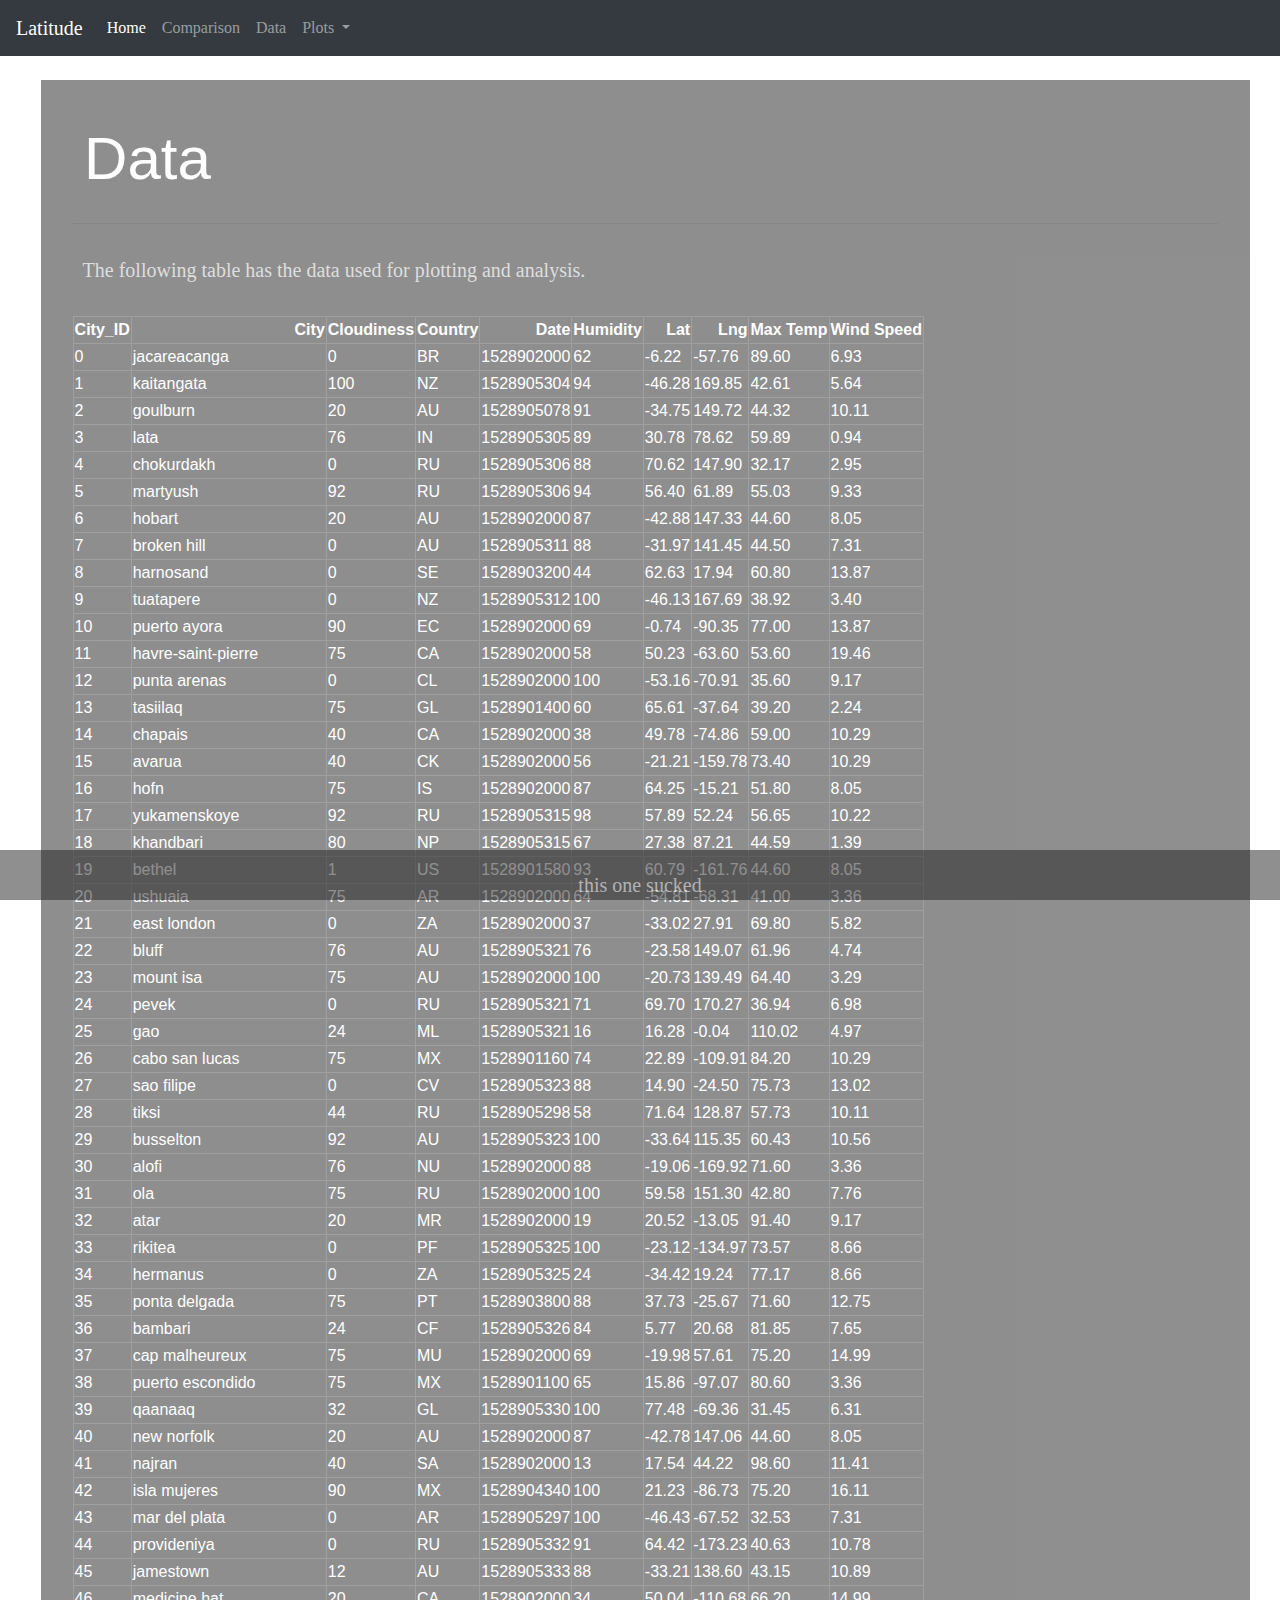
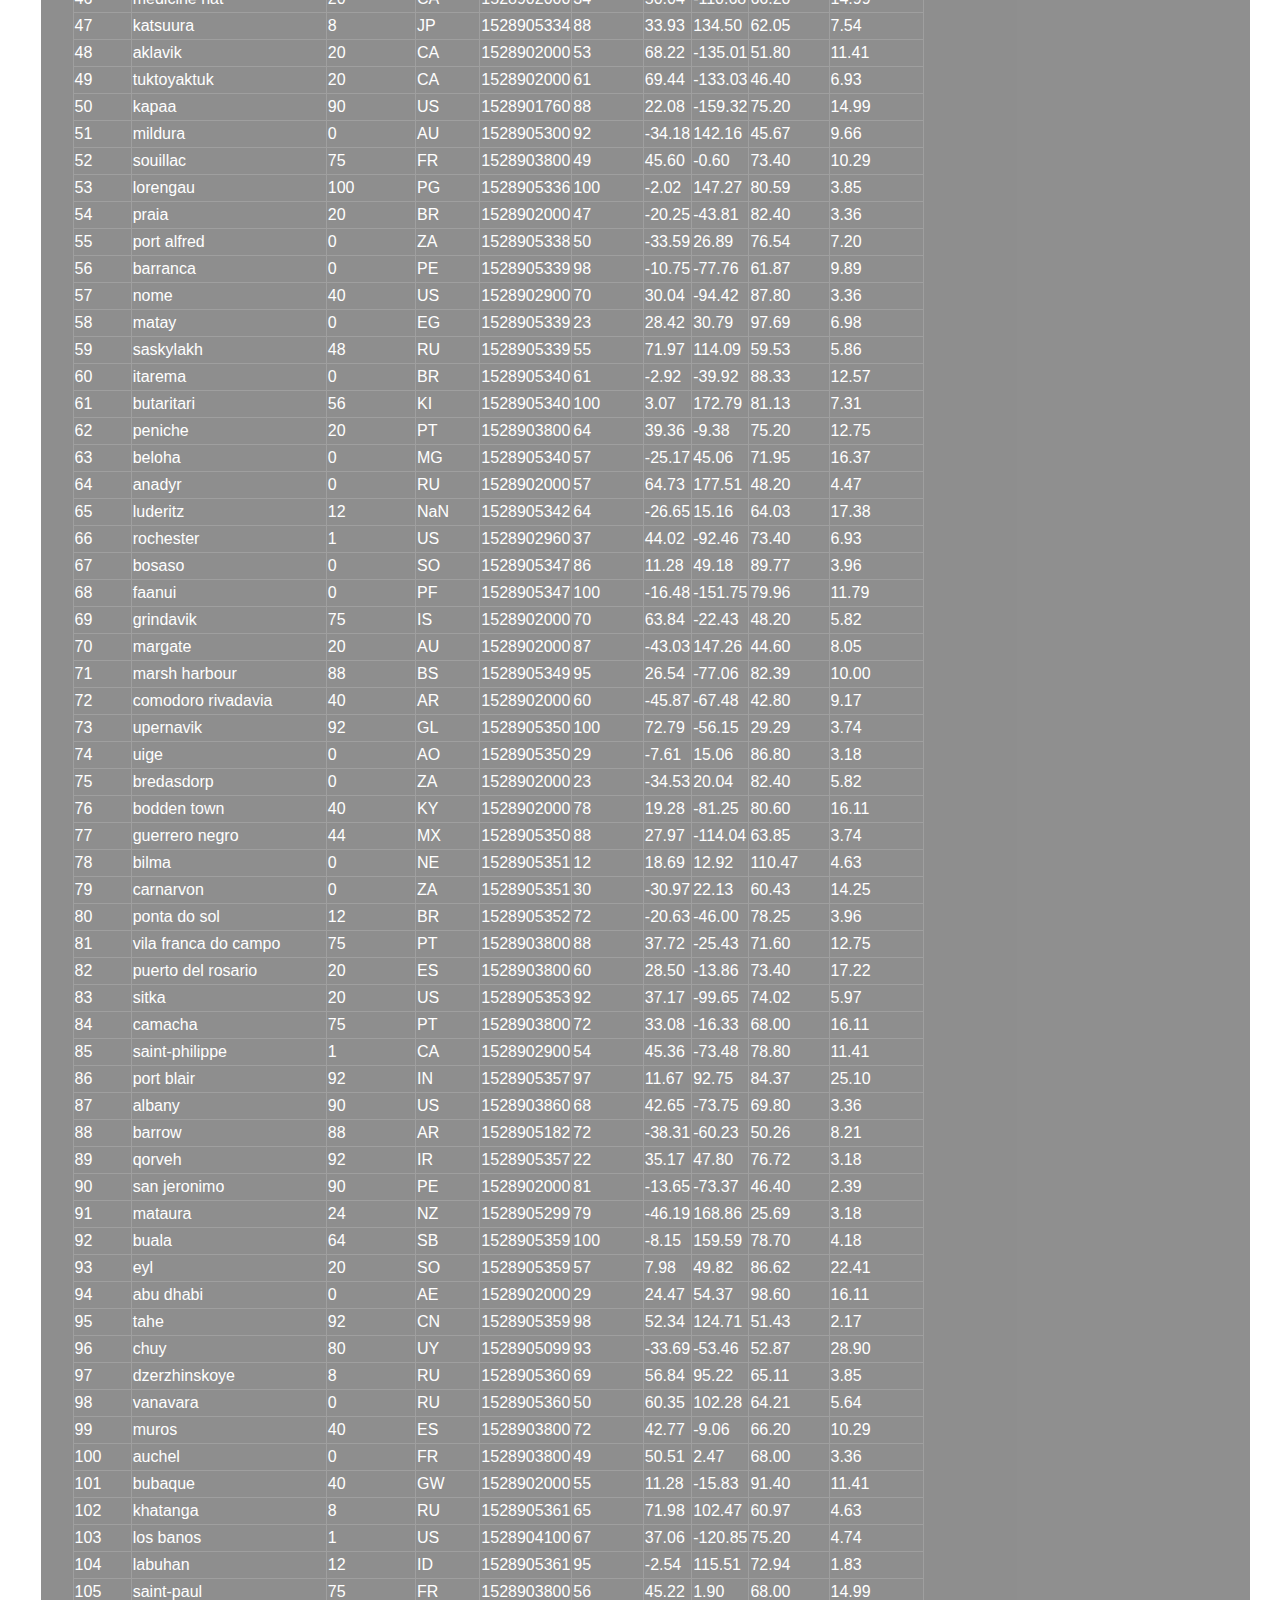
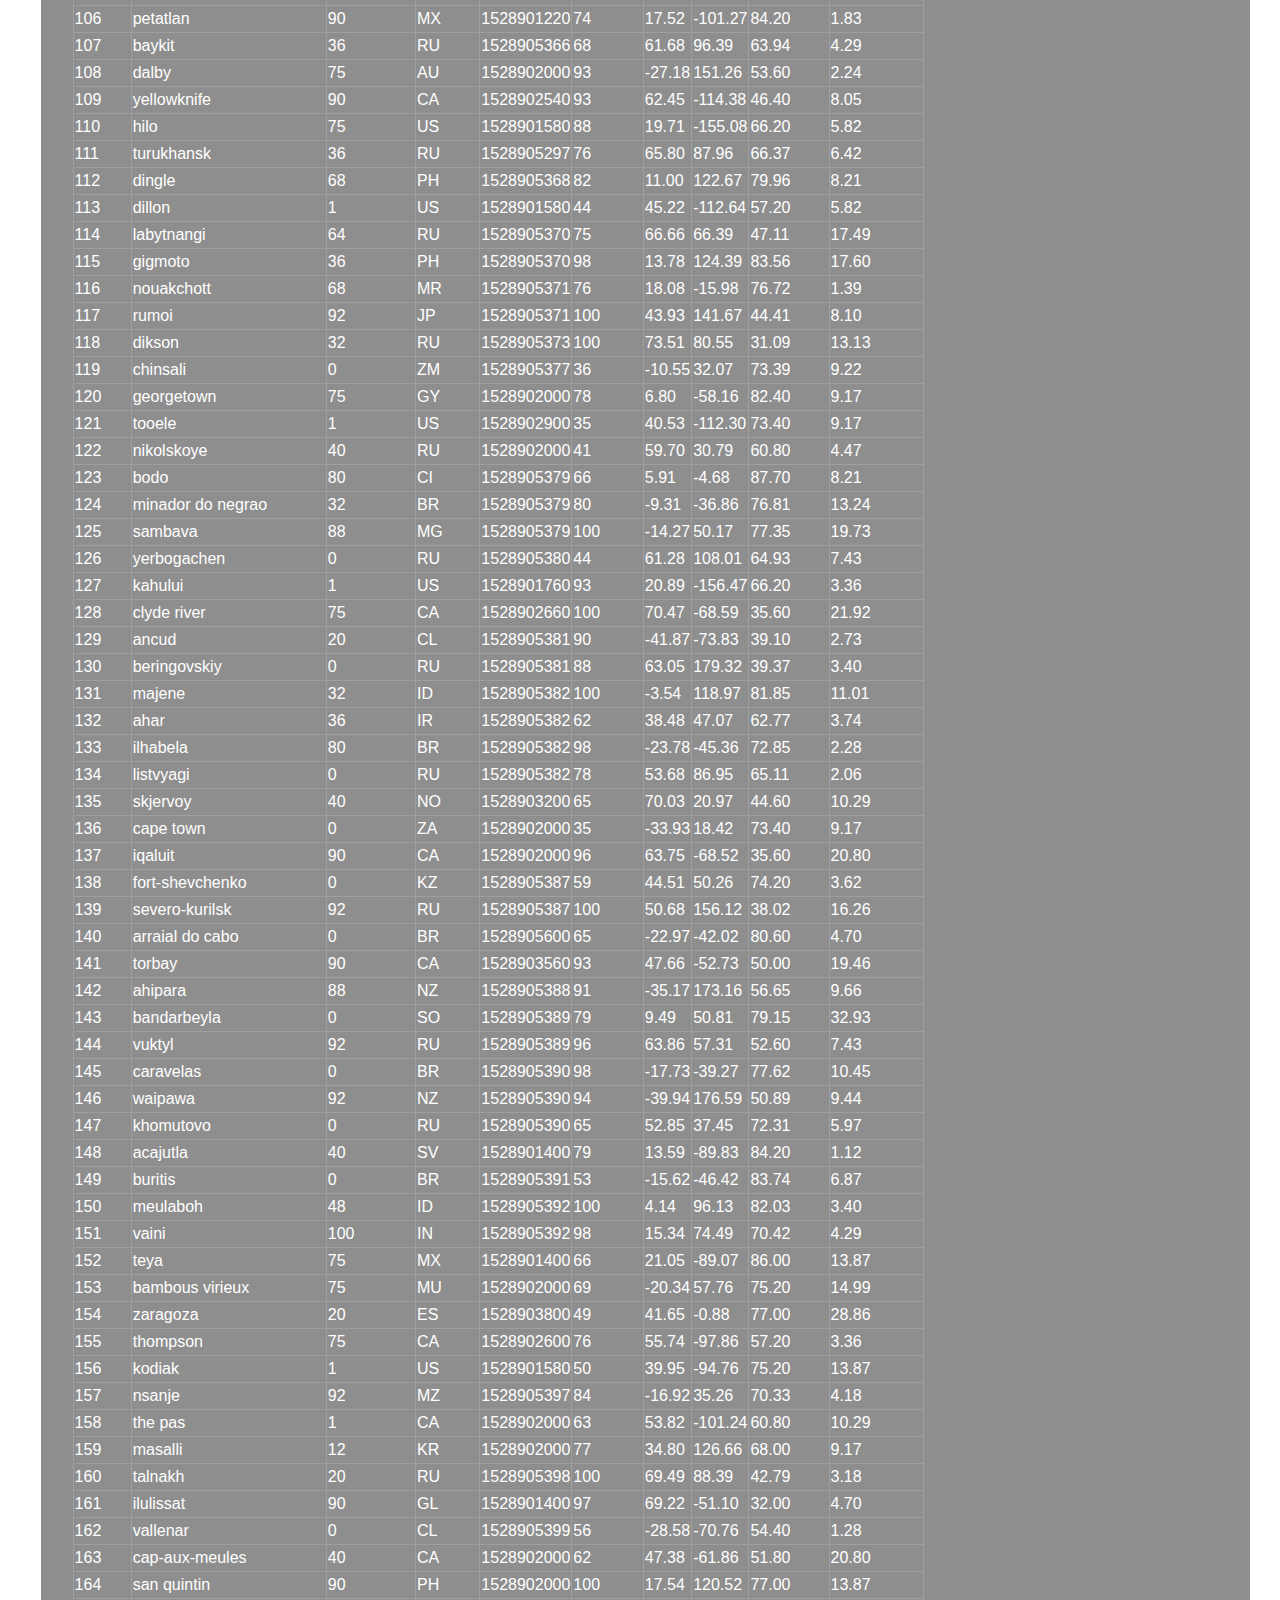
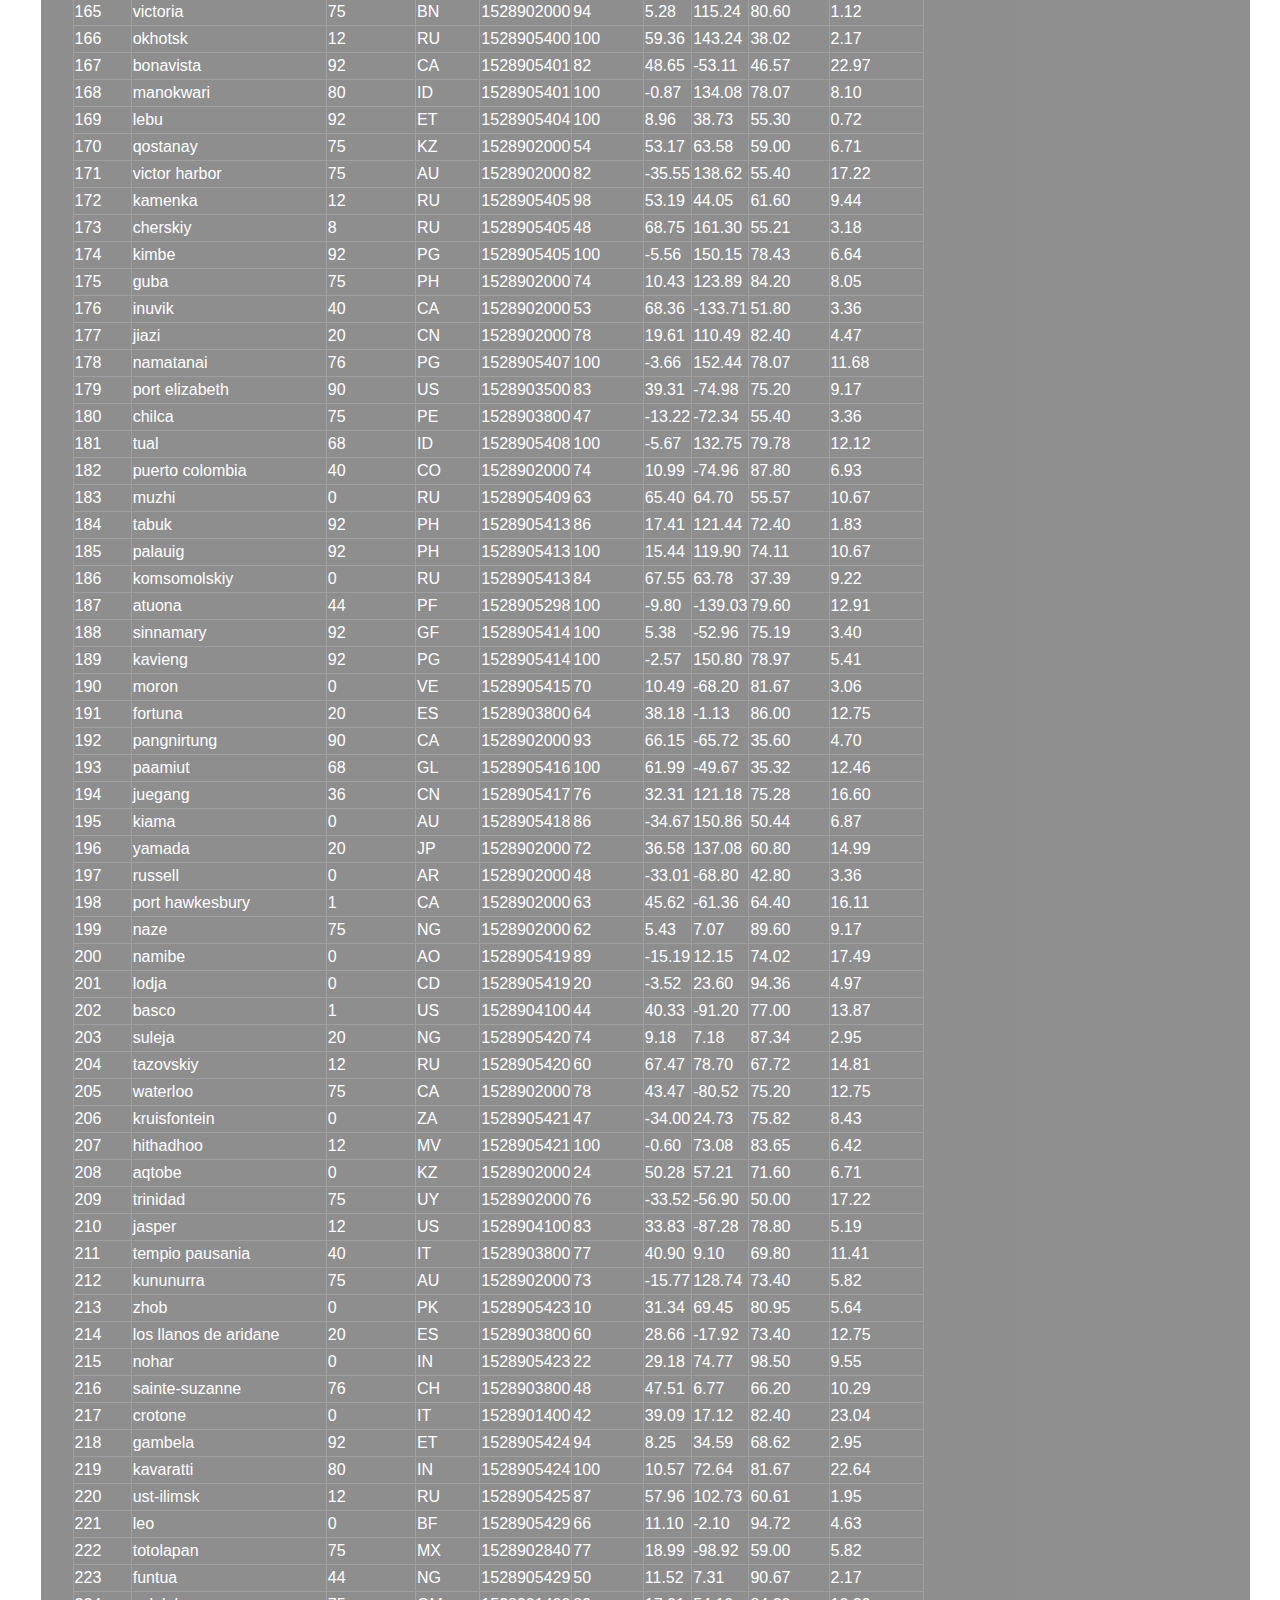
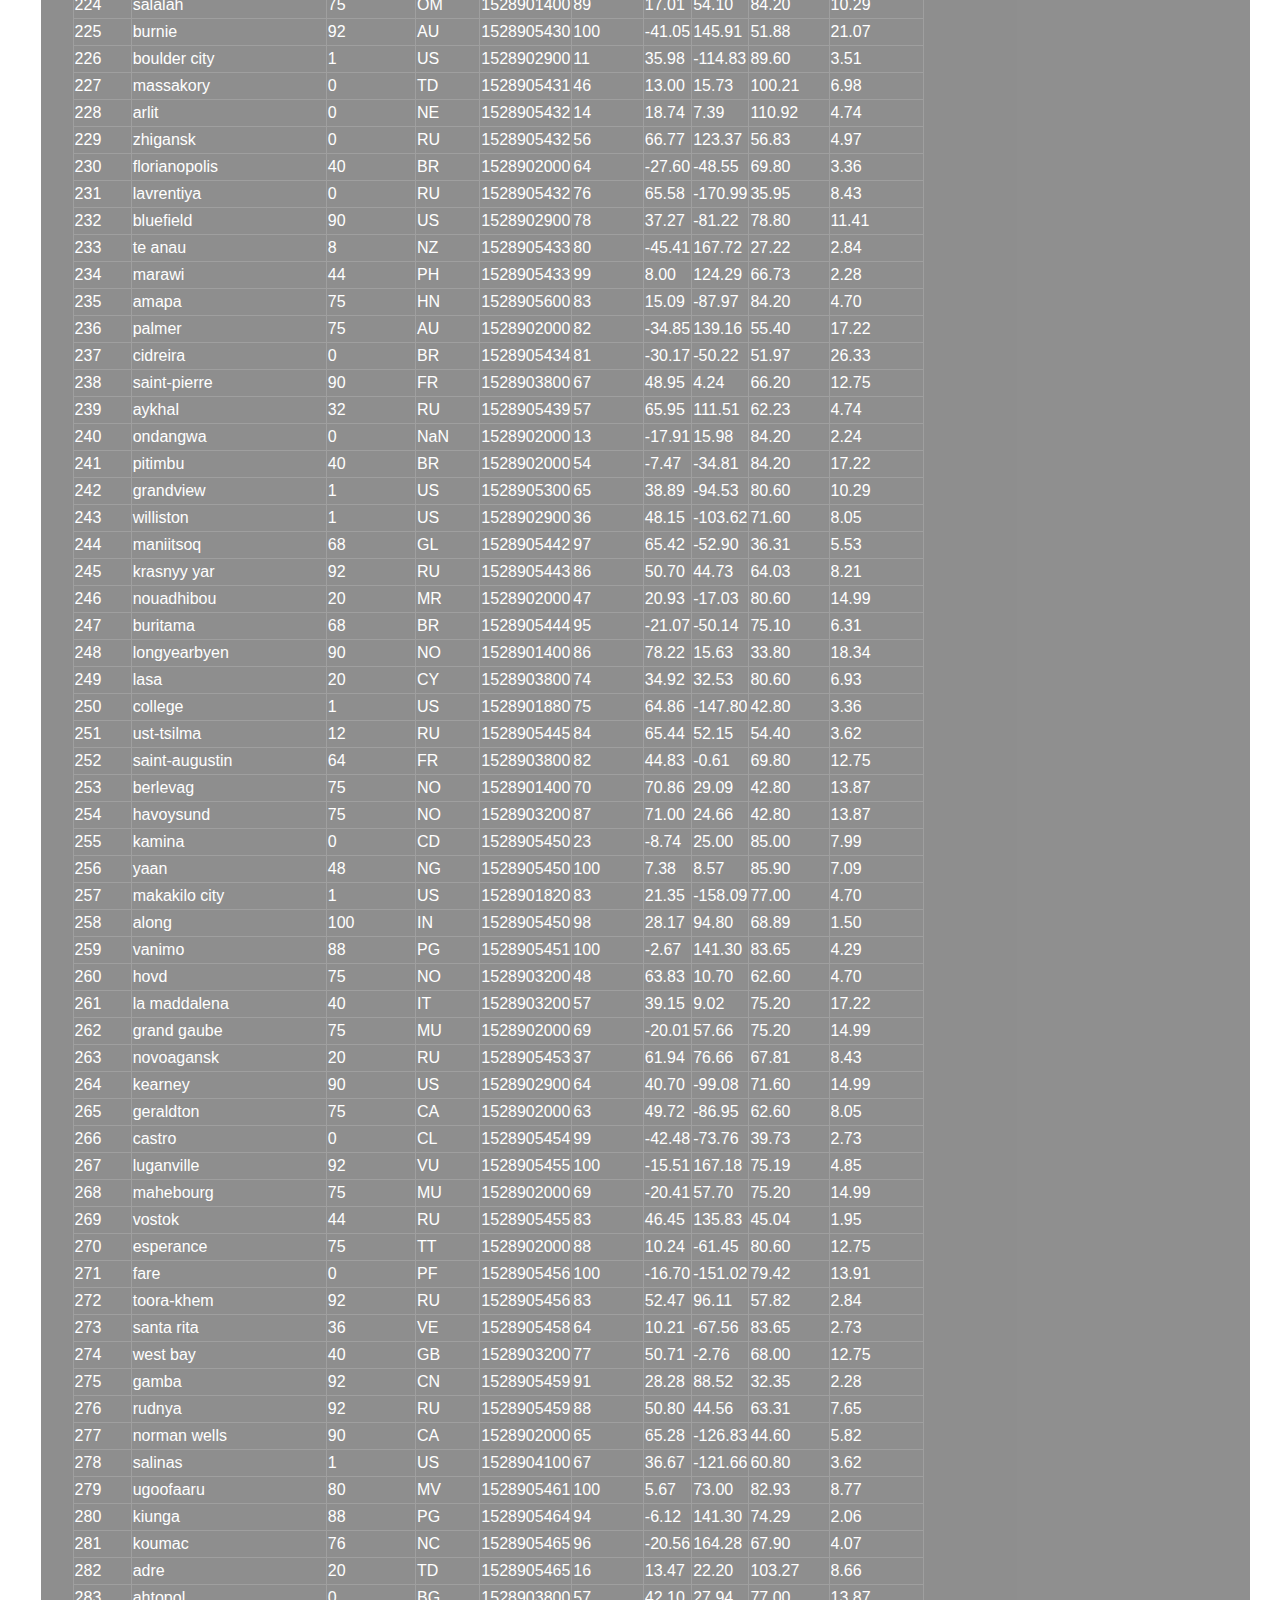
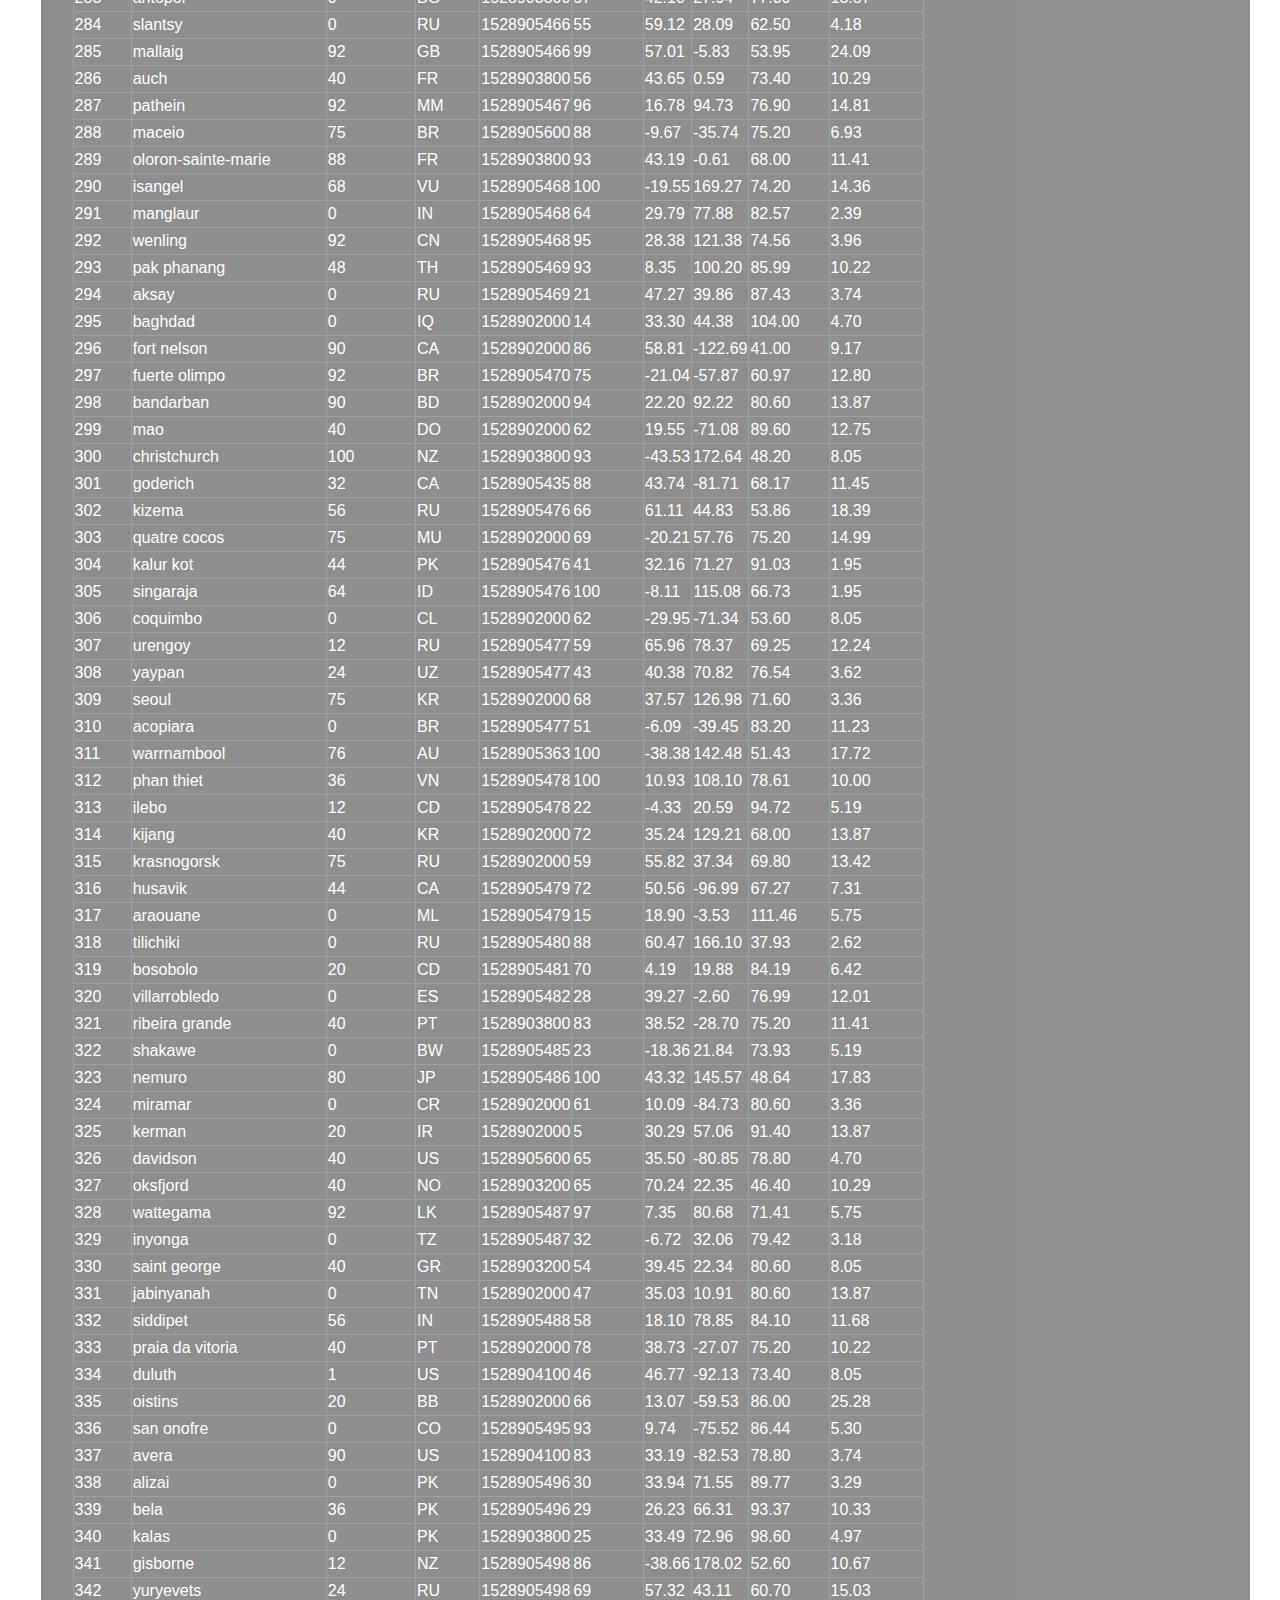
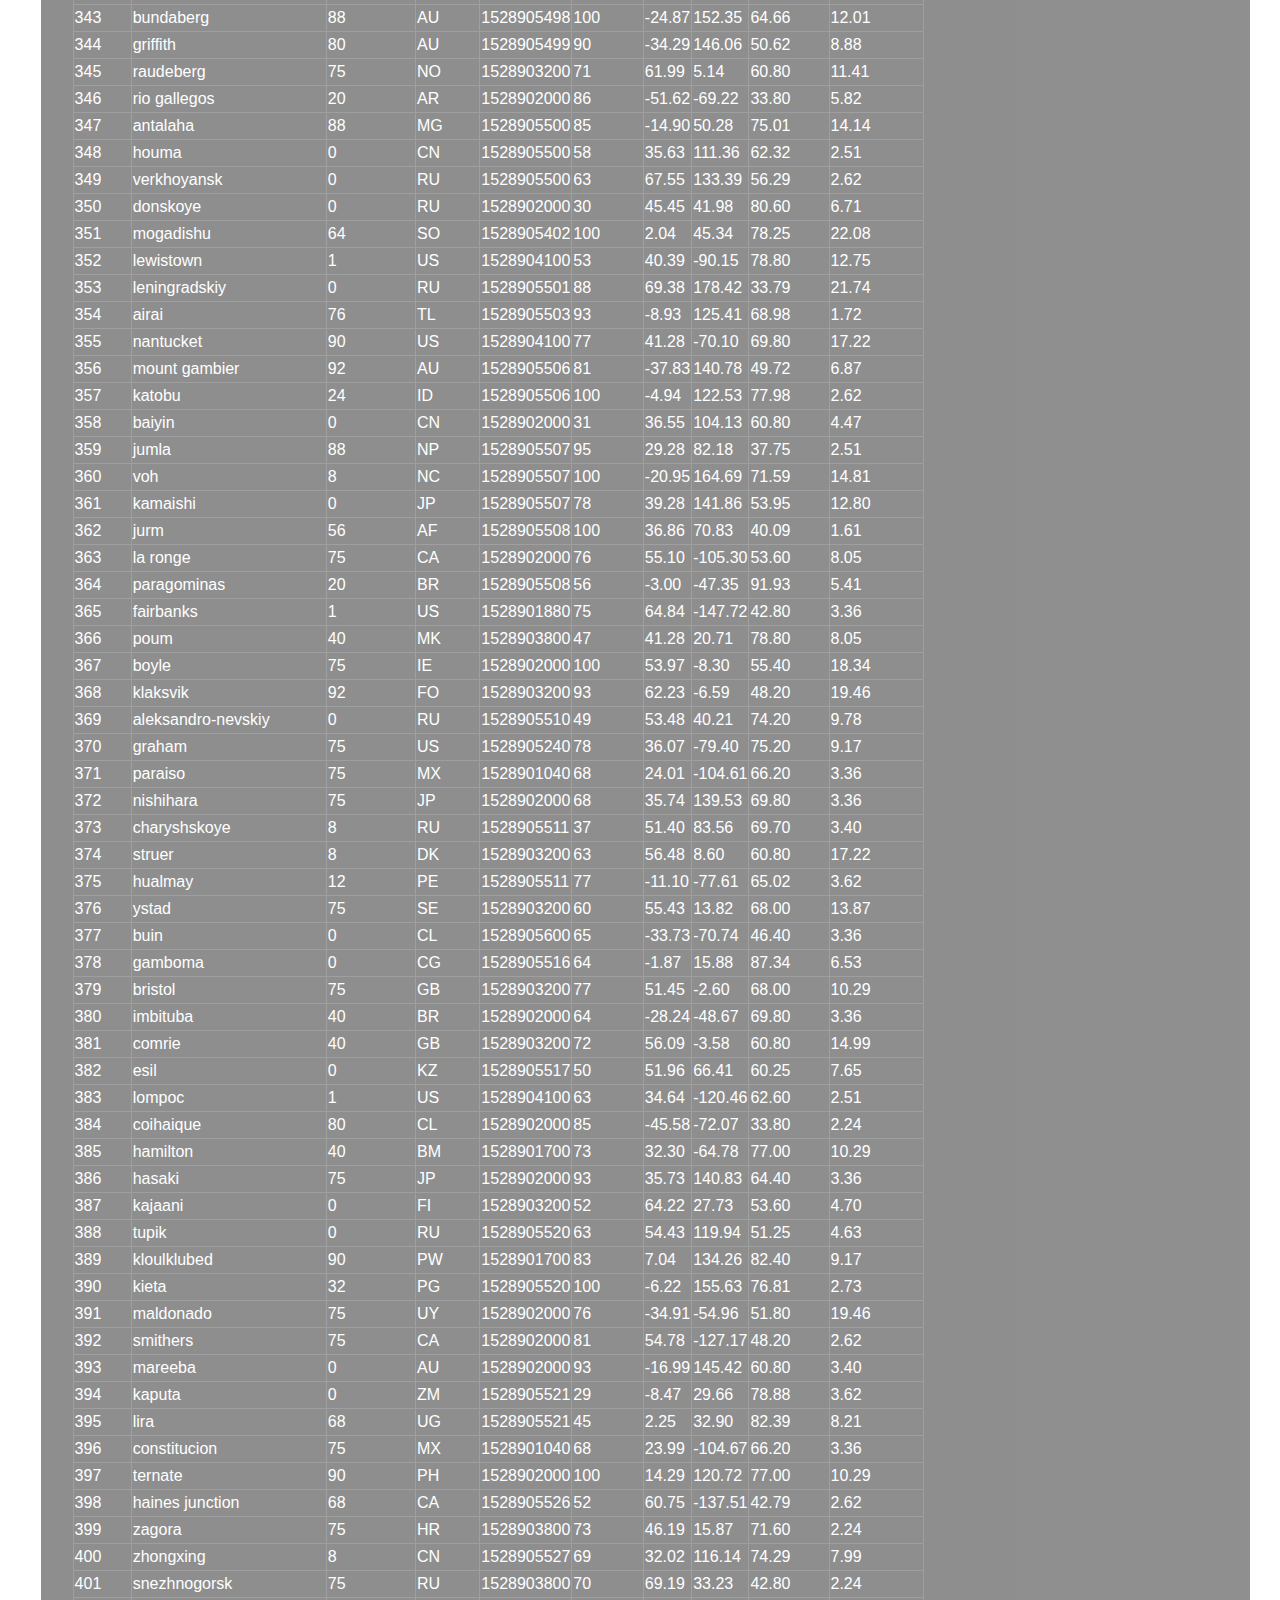
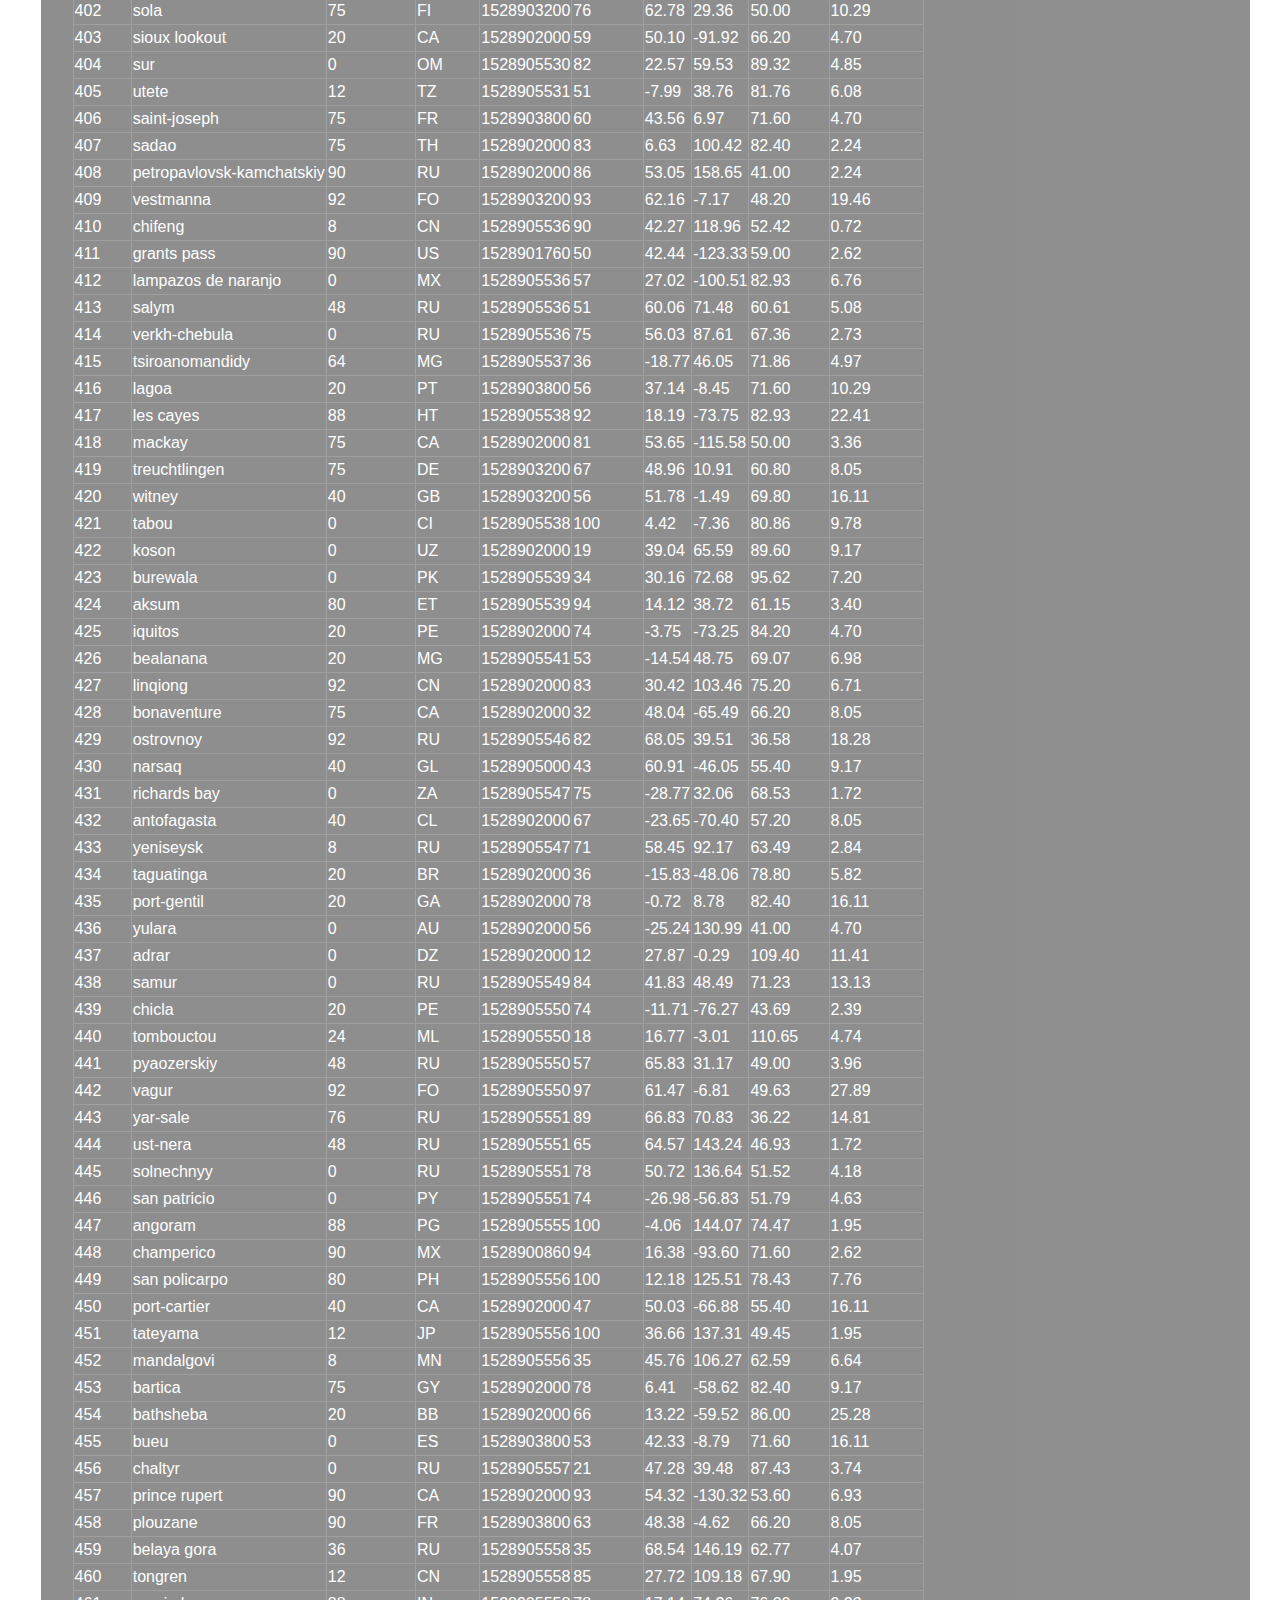
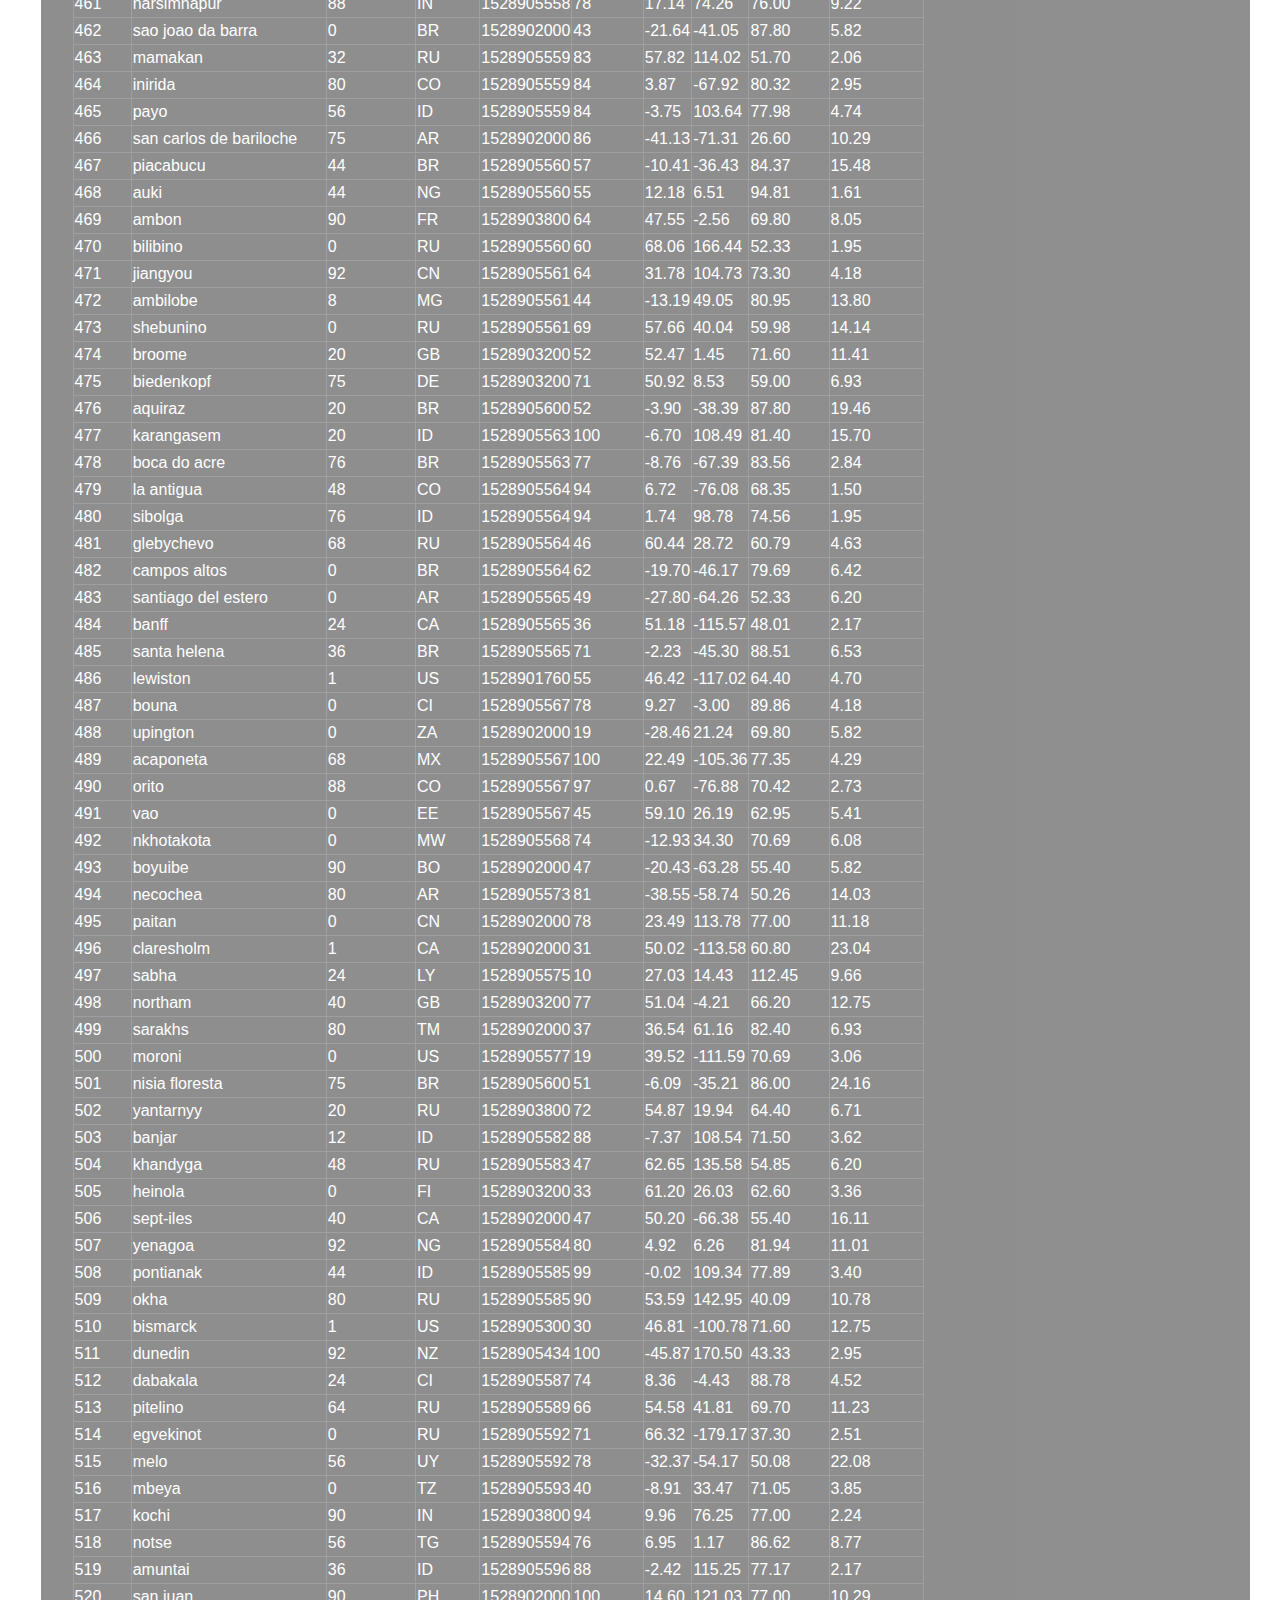
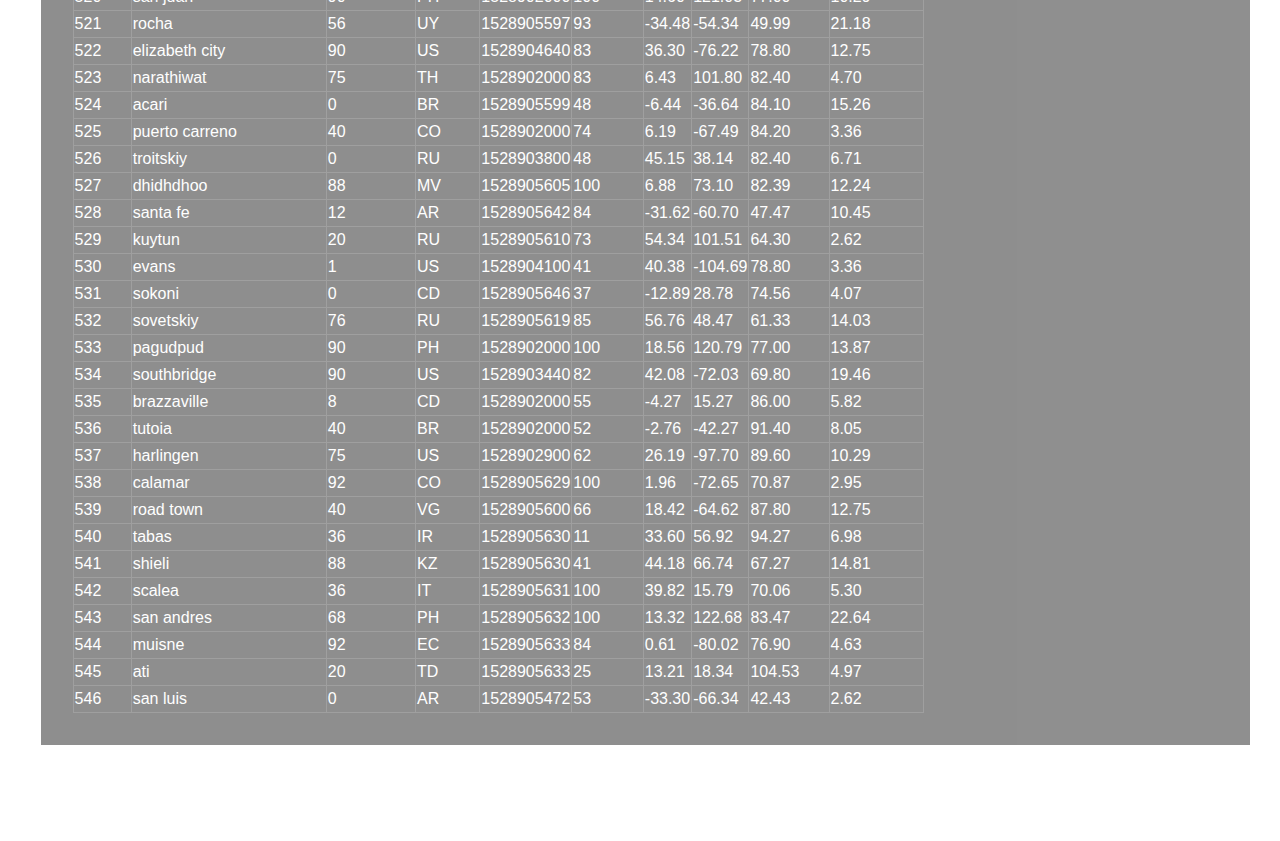
<file: data.html>
<!DOCTYPE html>
<html lang="en">
<head>
    <meta charset="UTF-8">
    <title>Latitude</title>
    <meta name="viewport" content="width=device-width, initial-scale=1.0">
    <meta http-equiv="X-UA-Compatible" content="ie=edge">
    <link rel="stylesheet" href="https://maxcdn.bootstrapcdn.com/bootstrap/4.0.0/css/bootstrap.min.css" integrity="sha384-Gn5384xqQ1aoWXA+058RXPxPg6fy4IWvTNh0E263XmFcJlSAwiGgFAW/dAiS6JXm" crossorigin="anonymous">
    <script src="https://code.jquery.com/jquery-3.2.1.slim.min.js" integrity="sha384-KJ3o2DKtIkvYIK3UENzmM7KCkRr/rE9/Qpg6aAZGJwFDMVNA/GpGFF93hXpG5KkN" crossorigin="anonymous"></script>
    <script src="https://cdnjs.cloudflare.com/ajax/libs/popper.js/1.12.9/umd/popper.min.js" integrity="sha384-ApNbgh9B+Y1QKtv3Rn7W3mgPxhU9K/ScQsAP7hUibX39j7fakFPskvXusvfa0b4Q" crossorigin="anonymous"></script>
    <script src="https://maxcdn.bootstrapcdn.com/bootstrap/4.0.0/js/bootstrap.min.js" integrity="sha384-JZR6Spejh4U02d8jOt6vLEHfe/JQGiRRSQQxSfFWpi1MquVdAyjUar5+76PVCmYl" crossorigin="anonymous"></script>
    <link rel="stylesheet" href="style.css">
</head>
<body>
    <nav class="navbar navbar-expand-lg navbar-dark bg-dark">
        <a class="navbar-brand" href="index.html">Latitude</a>
        <button class="navbar-toggler" type="button" data-toggle="collapse" data-target="#navbarSupportedContent" aria-controls="navbarSupportedContent" aria-expanded="false" aria-label="Toggle navigation">
          <span class="navbar-toggler-icon"></span>
        </button>
      
        <div class="collapse navbar-collapse" id="navbarSupportedContent">
          <ul class="navbar-nav mr-auto">
            <li class="nav-item active">
              <a class="nav-link" href="index.html">Home <span class="sr-only">(current)</span></a>
            </li>
            <li class="nav-item">
              <a class="nav-link" href="comparison.html">Comparison</a>
            </li>
            <li class="nav-item">
                <a class="nav-link" href="data.html">Data</a>
              </li>
            <li class="nav-item dropdown">
              <a class="nav-link dropdown-toggle" href="#" id="navbarDropdown" role="button" data-toggle="dropdown" aria-haspopup="true" aria-expanded="false">
                Plots
              </a>
              <div class="dropdown-menu" aria-labelledby="navbarDropdown">
                <a class="dropdown-item" href="max_temp.html">Max Atom Movement</a>
                <div class="dropdown-divider"></div>
                <a class="dropdown-item" href="humidity.html">Air Water</a>
                <div class="dropdown-divider"></div>
                <a class="dropdown-item" href="cloudiness.html">Congregated Air Water</a>
                <div class="dropdown-divider"></div>
                <a class="dropdown-item" href="wind_speed.html">Air Displacement</a>
              </div>
            </li>
          </ul>
        </div>
    </nav>
    <br>
    <div class = "container-fluid">           
                  <div class = "col-lg">
                        <div class = "panel panel-default">
                            <div class = "panel-body">
                                <h2>Data</h2>
                                <hr>
                                <p>
                                      The following table has the data used for plotting and analysis.
                                </p>
                                <table border="1" class="dataframe">
                                    <thead>
                                      <tr style="text-align: right;">
                                        <th>City_ID</th>
                                        <th>City</th>
                                        <th>Cloudiness</th>
                                        <th>Country</th>
                                        <th>Date</th>
                                        <th>Humidity</th>
                                        <th>Lat</th>
                                        <th>Lng</th>
                                        <th>Max Temp</th>
                                        <th>Wind Speed</th>
                                      </tr>
                                    </thead>
                                    <tbody>
                                      <tr>
                                        <td>0</td>
                                        <td>jacareacanga</td>
                                        <td>0</td>
                                        <td>BR</td>
                                        <td>1528902000</td>
                                        <td>62</td>
                                        <td>-6.22</td>
                                        <td>-57.76</td>
                                        <td>89.60</td>
                                        <td>6.93</td>
                                      </tr>
                                      <tr>
                                        <td>1</td>
                                        <td>kaitangata</td>
                                        <td>100</td>
                                        <td>NZ</td>
                                        <td>1528905304</td>
                                        <td>94</td>
                                        <td>-46.28</td>
                                        <td>169.85</td>
                                        <td>42.61</td>
                                        <td>5.64</td>
                                      </tr>
                                      <tr>
                                        <td>2</td>
                                        <td>goulburn</td>
                                        <td>20</td>
                                        <td>AU</td>
                                        <td>1528905078</td>
                                        <td>91</td>
                                        <td>-34.75</td>
                                        <td>149.72</td>
                                        <td>44.32</td>
                                        <td>10.11</td>
                                      </tr>
                                      <tr>
                                        <td>3</td>
                                        <td>lata</td>
                                        <td>76</td>
                                        <td>IN</td>
                                        <td>1528905305</td>
                                        <td>89</td>
                                        <td>30.78</td>
                                        <td>78.62</td>
                                        <td>59.89</td>
                                        <td>0.94</td>
                                      </tr>
                                      <tr>
                                        <td>4</td>
                                        <td>chokurdakh</td>
                                        <td>0</td>
                                        <td>RU</td>
                                        <td>1528905306</td>
                                        <td>88</td>
                                        <td>70.62</td>
                                        <td>147.90</td>
                                        <td>32.17</td>
                                        <td>2.95</td>
                                      </tr>
                                      <tr>
                                        <td>5</td>
                                        <td>martyush</td>
                                        <td>92</td>
                                        <td>RU</td>
                                        <td>1528905306</td>
                                        <td>94</td>
                                        <td>56.40</td>
                                        <td>61.89</td>
                                        <td>55.03</td>
                                        <td>9.33</td>
                                      </tr>
                                      <tr>
                                        <td>6</td>
                                        <td>hobart</td>
                                        <td>20</td>
                                        <td>AU</td>
                                        <td>1528902000</td>
                                        <td>87</td>
                                        <td>-42.88</td>
                                        <td>147.33</td>
                                        <td>44.60</td>
                                        <td>8.05</td>
                                      </tr>
                                      <tr>
                                        <td>7</td>
                                        <td>broken hill</td>
                                        <td>0</td>
                                        <td>AU</td>
                                        <td>1528905311</td>
                                        <td>88</td>
                                        <td>-31.97</td>
                                        <td>141.45</td>
                                        <td>44.50</td>
                                        <td>7.31</td>
                                      </tr>
                                      <tr>
                                        <td>8</td>
                                        <td>harnosand</td>
                                        <td>0</td>
                                        <td>SE</td>
                                        <td>1528903200</td>
                                        <td>44</td>
                                        <td>62.63</td>
                                        <td>17.94</td>
                                        <td>60.80</td>
                                        <td>13.87</td>
                                      </tr>
                                      <tr>
                                        <td>9</td>
                                        <td>tuatapere</td>
                                        <td>0</td>
                                        <td>NZ</td>
                                        <td>1528905312</td>
                                        <td>100</td>
                                        <td>-46.13</td>
                                        <td>167.69</td>
                                        <td>38.92</td>
                                        <td>3.40</td>
                                      </tr>
                                      <tr>
                                        <td>10</td>
                                        <td>puerto ayora</td>
                                        <td>90</td>
                                        <td>EC</td>
                                        <td>1528902000</td>
                                        <td>69</td>
                                        <td>-0.74</td>
                                        <td>-90.35</td>
                                        <td>77.00</td>
                                        <td>13.87</td>
                                      </tr>
                                      <tr>
                                        <td>11</td>
                                        <td>havre-saint-pierre</td>
                                        <td>75</td>
                                        <td>CA</td>
                                        <td>1528902000</td>
                                        <td>58</td>
                                        <td>50.23</td>
                                        <td>-63.60</td>
                                        <td>53.60</td>
                                        <td>19.46</td>
                                      </tr>
                                      <tr>
                                        <td>12</td>
                                        <td>punta arenas</td>
                                        <td>0</td>
                                        <td>CL</td>
                                        <td>1528902000</td>
                                        <td>100</td>
                                        <td>-53.16</td>
                                        <td>-70.91</td>
                                        <td>35.60</td>
                                        <td>9.17</td>
                                      </tr>
                                      <tr>
                                        <td>13</td>
                                        <td>tasiilaq</td>
                                        <td>75</td>
                                        <td>GL</td>
                                        <td>1528901400</td>
                                        <td>60</td>
                                        <td>65.61</td>
                                        <td>-37.64</td>
                                        <td>39.20</td>
                                        <td>2.24</td>
                                      </tr>
                                      <tr>
                                        <td>14</td>
                                        <td>chapais</td>
                                        <td>40</td>
                                        <td>CA</td>
                                        <td>1528902000</td>
                                        <td>38</td>
                                        <td>49.78</td>
                                        <td>-74.86</td>
                                        <td>59.00</td>
                                        <td>10.29</td>
                                      </tr>
                                      <tr>
                                        <td>15</td>
                                        <td>avarua</td>
                                        <td>40</td>
                                        <td>CK</td>
                                        <td>1528902000</td>
                                        <td>56</td>
                                        <td>-21.21</td>
                                        <td>-159.78</td>
                                        <td>73.40</td>
                                        <td>10.29</td>
                                      </tr>
                                      <tr>
                                        <td>16</td>
                                        <td>hofn</td>
                                        <td>75</td>
                                        <td>IS</td>
                                        <td>1528902000</td>
                                        <td>87</td>
                                        <td>64.25</td>
                                        <td>-15.21</td>
                                        <td>51.80</td>
                                        <td>8.05</td>
                                      </tr>
                                      <tr>
                                        <td>17</td>
                                        <td>yukamenskoye</td>
                                        <td>92</td>
                                        <td>RU</td>
                                        <td>1528905315</td>
                                        <td>98</td>
                                        <td>57.89</td>
                                        <td>52.24</td>
                                        <td>56.65</td>
                                        <td>10.22</td>
                                      </tr>
                                      <tr>
                                        <td>18</td>
                                        <td>khandbari</td>
                                        <td>80</td>
                                        <td>NP</td>
                                        <td>1528905315</td>
                                        <td>67</td>
                                        <td>27.38</td>
                                        <td>87.21</td>
                                        <td>44.59</td>
                                        <td>1.39</td>
                                      </tr>
                                      <tr>
                                        <td>19</td>
                                        <td>bethel</td>
                                        <td>1</td>
                                        <td>US</td>
                                        <td>1528901580</td>
                                        <td>93</td>
                                        <td>60.79</td>
                                        <td>-161.76</td>
                                        <td>44.60</td>
                                        <td>8.05</td>
                                      </tr>
                                      <tr>
                                        <td>20</td>
                                        <td>ushuaia</td>
                                        <td>75</td>
                                        <td>AR</td>
                                        <td>1528902000</td>
                                        <td>64</td>
                                        <td>-54.81</td>
                                        <td>-68.31</td>
                                        <td>41.00</td>
                                        <td>3.36</td>
                                      </tr>
                                      <tr>
                                        <td>21</td>
                                        <td>east london</td>
                                        <td>0</td>
                                        <td>ZA</td>
                                        <td>1528902000</td>
                                        <td>37</td>
                                        <td>-33.02</td>
                                        <td>27.91</td>
                                        <td>69.80</td>
                                        <td>5.82</td>
                                      </tr>
                                      <tr>
                                        <td>22</td>
                                        <td>bluff</td>
                                        <td>76</td>
                                        <td>AU</td>
                                        <td>1528905321</td>
                                        <td>76</td>
                                        <td>-23.58</td>
                                        <td>149.07</td>
                                        <td>61.96</td>
                                        <td>4.74</td>
                                      </tr>
                                      <tr>
                                        <td>23</td>
                                        <td>mount isa</td>
                                        <td>75</td>
                                        <td>AU</td>
                                        <td>1528902000</td>
                                        <td>100</td>
                                        <td>-20.73</td>
                                        <td>139.49</td>
                                        <td>64.40</td>
                                        <td>3.29</td>
                                      </tr>
                                      <tr>
                                        <td>24</td>
                                        <td>pevek</td>
                                        <td>0</td>
                                        <td>RU</td>
                                        <td>1528905321</td>
                                        <td>71</td>
                                        <td>69.70</td>
                                        <td>170.27</td>
                                        <td>36.94</td>
                                        <td>6.98</td>
                                      </tr>
                                      <tr>
                                        <td>25</td>
                                        <td>gao</td>
                                        <td>24</td>
                                        <td>ML</td>
                                        <td>1528905321</td>
                                        <td>16</td>
                                        <td>16.28</td>
                                        <td>-0.04</td>
                                        <td>110.02</td>
                                        <td>4.97</td>
                                      </tr>
                                      <tr>
                                        <td>26</td>
                                        <td>cabo san lucas</td>
                                        <td>75</td>
                                        <td>MX</td>
                                        <td>1528901160</td>
                                        <td>74</td>
                                        <td>22.89</td>
                                        <td>-109.91</td>
                                        <td>84.20</td>
                                        <td>10.29</td>
                                      </tr>
                                      <tr>
                                        <td>27</td>
                                        <td>sao filipe</td>
                                        <td>0</td>
                                        <td>CV</td>
                                        <td>1528905323</td>
                                        <td>88</td>
                                        <td>14.90</td>
                                        <td>-24.50</td>
                                        <td>75.73</td>
                                        <td>13.02</td>
                                      </tr>
                                      <tr>
                                        <td>28</td>
                                        <td>tiksi</td>
                                        <td>44</td>
                                        <td>RU</td>
                                        <td>1528905298</td>
                                        <td>58</td>
                                        <td>71.64</td>
                                        <td>128.87</td>
                                        <td>57.73</td>
                                        <td>10.11</td>
                                      </tr>
                                      <tr>
                                        <td>29</td>
                                        <td>busselton</td>
                                        <td>92</td>
                                        <td>AU</td>
                                        <td>1528905323</td>
                                        <td>100</td>
                                        <td>-33.64</td>
                                        <td>115.35</td>
                                        <td>60.43</td>
                                        <td>10.56</td>
                                      </tr>
                                      <tr>
                                        <td>30</td>
                                        <td>alofi</td>
                                        <td>76</td>
                                        <td>NU</td>
                                        <td>1528902000</td>
                                        <td>88</td>
                                        <td>-19.06</td>
                                        <td>-169.92</td>
                                        <td>71.60</td>
                                        <td>3.36</td>
                                      </tr>
                                      <tr>
                                        <td>31</td>
                                        <td>ola</td>
                                        <td>75</td>
                                        <td>RU</td>
                                        <td>1528902000</td>
                                        <td>100</td>
                                        <td>59.58</td>
                                        <td>151.30</td>
                                        <td>42.80</td>
                                        <td>7.76</td>
                                      </tr>
                                      <tr>
                                        <td>32</td>
                                        <td>atar</td>
                                        <td>20</td>
                                        <td>MR</td>
                                        <td>1528902000</td>
                                        <td>19</td>
                                        <td>20.52</td>
                                        <td>-13.05</td>
                                        <td>91.40</td>
                                        <td>9.17</td>
                                      </tr>
                                      <tr>
                                        <td>33</td>
                                        <td>rikitea</td>
                                        <td>0</td>
                                        <td>PF</td>
                                        <td>1528905325</td>
                                        <td>100</td>
                                        <td>-23.12</td>
                                        <td>-134.97</td>
                                        <td>73.57</td>
                                        <td>8.66</td>
                                      </tr>
                                      <tr>
                                        <td>34</td>
                                        <td>hermanus</td>
                                        <td>0</td>
                                        <td>ZA</td>
                                        <td>1528905325</td>
                                        <td>24</td>
                                        <td>-34.42</td>
                                        <td>19.24</td>
                                        <td>77.17</td>
                                        <td>8.66</td>
                                      </tr>
                                      <tr>
                                        <td>35</td>
                                        <td>ponta delgada</td>
                                        <td>75</td>
                                        <td>PT</td>
                                        <td>1528903800</td>
                                        <td>88</td>
                                        <td>37.73</td>
                                        <td>-25.67</td>
                                        <td>71.60</td>
                                        <td>12.75</td>
                                      </tr>
                                      <tr>
                                        <td>36</td>
                                        <td>bambari</td>
                                        <td>24</td>
                                        <td>CF</td>
                                        <td>1528905326</td>
                                        <td>84</td>
                                        <td>5.77</td>
                                        <td>20.68</td>
                                        <td>81.85</td>
                                        <td>7.65</td>
                                      </tr>
                                      <tr>
                                        <td>37</td>
                                        <td>cap malheureux</td>
                                        <td>75</td>
                                        <td>MU</td>
                                        <td>1528902000</td>
                                        <td>69</td>
                                        <td>-19.98</td>
                                        <td>57.61</td>
                                        <td>75.20</td>
                                        <td>14.99</td>
                                      </tr>
                                      <tr>
                                        <td>38</td>
                                        <td>puerto escondido</td>
                                        <td>75</td>
                                        <td>MX</td>
                                        <td>1528901100</td>
                                        <td>65</td>
                                        <td>15.86</td>
                                        <td>-97.07</td>
                                        <td>80.60</td>
                                        <td>3.36</td>
                                      </tr>
                                      <tr>
                                        <td>39</td>
                                        <td>qaanaaq</td>
                                        <td>32</td>
                                        <td>GL</td>
                                        <td>1528905330</td>
                                        <td>100</td>
                                        <td>77.48</td>
                                        <td>-69.36</td>
                                        <td>31.45</td>
                                        <td>6.31</td>
                                      </tr>
                                      <tr>
                                        <td>40</td>
                                        <td>new norfolk</td>
                                        <td>20</td>
                                        <td>AU</td>
                                        <td>1528902000</td>
                                        <td>87</td>
                                        <td>-42.78</td>
                                        <td>147.06</td>
                                        <td>44.60</td>
                                        <td>8.05</td>
                                      </tr>
                                      <tr>
                                        <td>41</td>
                                        <td>najran</td>
                                        <td>40</td>
                                        <td>SA</td>
                                        <td>1528902000</td>
                                        <td>13</td>
                                        <td>17.54</td>
                                        <td>44.22</td>
                                        <td>98.60</td>
                                        <td>11.41</td>
                                      </tr>
                                      <tr>
                                        <td>42</td>
                                        <td>isla mujeres</td>
                                        <td>90</td>
                                        <td>MX</td>
                                        <td>1528904340</td>
                                        <td>100</td>
                                        <td>21.23</td>
                                        <td>-86.73</td>
                                        <td>75.20</td>
                                        <td>16.11</td>
                                      </tr>
                                      <tr>
                                        <td>43</td>
                                        <td>mar del plata</td>
                                        <td>0</td>
                                        <td>AR</td>
                                        <td>1528905297</td>
                                        <td>100</td>
                                        <td>-46.43</td>
                                        <td>-67.52</td>
                                        <td>32.53</td>
                                        <td>7.31</td>
                                      </tr>
                                      <tr>
                                        <td>44</td>
                                        <td>provideniya</td>
                                        <td>0</td>
                                        <td>RU</td>
                                        <td>1528905332</td>
                                        <td>91</td>
                                        <td>64.42</td>
                                        <td>-173.23</td>
                                        <td>40.63</td>
                                        <td>10.78</td>
                                      </tr>
                                      <tr>
                                        <td>45</td>
                                        <td>jamestown</td>
                                        <td>12</td>
                                        <td>AU</td>
                                        <td>1528905333</td>
                                        <td>88</td>
                                        <td>-33.21</td>
                                        <td>138.60</td>
                                        <td>43.15</td>
                                        <td>10.89</td>
                                      </tr>
                                      <tr>
                                        <td>46</td>
                                        <td>medicine hat</td>
                                        <td>20</td>
                                        <td>CA</td>
                                        <td>1528902000</td>
                                        <td>34</td>
                                        <td>50.04</td>
                                        <td>-110.68</td>
                                        <td>66.20</td>
                                        <td>14.99</td>
                                      </tr>
                                      <tr>
                                        <td>47</td>
                                        <td>katsuura</td>
                                        <td>8</td>
                                        <td>JP</td>
                                        <td>1528905334</td>
                                        <td>88</td>
                                        <td>33.93</td>
                                        <td>134.50</td>
                                        <td>62.05</td>
                                        <td>7.54</td>
                                      </tr>
                                      <tr>
                                        <td>48</td>
                                        <td>aklavik</td>
                                        <td>20</td>
                                        <td>CA</td>
                                        <td>1528902000</td>
                                        <td>53</td>
                                        <td>68.22</td>
                                        <td>-135.01</td>
                                        <td>51.80</td>
                                        <td>11.41</td>
                                      </tr>
                                      <tr>
                                        <td>49</td>
                                        <td>tuktoyaktuk</td>
                                        <td>20</td>
                                        <td>CA</td>
                                        <td>1528902000</td>
                                        <td>61</td>
                                        <td>69.44</td>
                                        <td>-133.03</td>
                                        <td>46.40</td>
                                        <td>6.93</td>
                                      </tr>
                                      <tr>
                                        <td>50</td>
                                        <td>kapaa</td>
                                        <td>90</td>
                                        <td>US</td>
                                        <td>1528901760</td>
                                        <td>88</td>
                                        <td>22.08</td>
                                        <td>-159.32</td>
                                        <td>75.20</td>
                                        <td>14.99</td>
                                      </tr>
                                      <tr>
                                        <td>51</td>
                                        <td>mildura</td>
                                        <td>0</td>
                                        <td>AU</td>
                                        <td>1528905300</td>
                                        <td>92</td>
                                        <td>-34.18</td>
                                        <td>142.16</td>
                                        <td>45.67</td>
                                        <td>9.66</td>
                                      </tr>
                                      <tr>
                                        <td>52</td>
                                        <td>souillac</td>
                                        <td>75</td>
                                        <td>FR</td>
                                        <td>1528903800</td>
                                        <td>49</td>
                                        <td>45.60</td>
                                        <td>-0.60</td>
                                        <td>73.40</td>
                                        <td>10.29</td>
                                      </tr>
                                      <tr>
                                        <td>53</td>
                                        <td>lorengau</td>
                                        <td>100</td>
                                        <td>PG</td>
                                        <td>1528905336</td>
                                        <td>100</td>
                                        <td>-2.02</td>
                                        <td>147.27</td>
                                        <td>80.59</td>
                                        <td>3.85</td>
                                      </tr>
                                      <tr>
                                        <td>54</td>
                                        <td>praia</td>
                                        <td>20</td>
                                        <td>BR</td>
                                        <td>1528902000</td>
                                        <td>47</td>
                                        <td>-20.25</td>
                                        <td>-43.81</td>
                                        <td>82.40</td>
                                        <td>3.36</td>
                                      </tr>
                                      <tr>
                                        <td>55</td>
                                        <td>port alfred</td>
                                        <td>0</td>
                                        <td>ZA</td>
                                        <td>1528905338</td>
                                        <td>50</td>
                                        <td>-33.59</td>
                                        <td>26.89</td>
                                        <td>76.54</td>
                                        <td>7.20</td>
                                      </tr>
                                      <tr>
                                        <td>56</td>
                                        <td>barranca</td>
                                        <td>0</td>
                                        <td>PE</td>
                                        <td>1528905339</td>
                                        <td>98</td>
                                        <td>-10.75</td>
                                        <td>-77.76</td>
                                        <td>61.87</td>
                                        <td>9.89</td>
                                      </tr>
                                      <tr>
                                        <td>57</td>
                                        <td>nome</td>
                                        <td>40</td>
                                        <td>US</td>
                                        <td>1528902900</td>
                                        <td>70</td>
                                        <td>30.04</td>
                                        <td>-94.42</td>
                                        <td>87.80</td>
                                        <td>3.36</td>
                                      </tr>
                                      <tr>
                                        <td>58</td>
                                        <td>matay</td>
                                        <td>0</td>
                                        <td>EG</td>
                                        <td>1528905339</td>
                                        <td>23</td>
                                        <td>28.42</td>
                                        <td>30.79</td>
                                        <td>97.69</td>
                                        <td>6.98</td>
                                      </tr>
                                      <tr>
                                        <td>59</td>
                                        <td>saskylakh</td>
                                        <td>48</td>
                                        <td>RU</td>
                                        <td>1528905339</td>
                                        <td>55</td>
                                        <td>71.97</td>
                                        <td>114.09</td>
                                        <td>59.53</td>
                                        <td>5.86</td>
                                      </tr>
                                      <tr>
                                        <td>60</td>
                                        <td>itarema</td>
                                        <td>0</td>
                                        <td>BR</td>
                                        <td>1528905340</td>
                                        <td>61</td>
                                        <td>-2.92</td>
                                        <td>-39.92</td>
                                        <td>88.33</td>
                                        <td>12.57</td>
                                      </tr>
                                      <tr>
                                        <td>61</td>
                                        <td>butaritari</td>
                                        <td>56</td>
                                        <td>KI</td>
                                        <td>1528905340</td>
                                        <td>100</td>
                                        <td>3.07</td>
                                        <td>172.79</td>
                                        <td>81.13</td>
                                        <td>7.31</td>
                                      </tr>
                                      <tr>
                                        <td>62</td>
                                        <td>peniche</td>
                                        <td>20</td>
                                        <td>PT</td>
                                        <td>1528903800</td>
                                        <td>64</td>
                                        <td>39.36</td>
                                        <td>-9.38</td>
                                        <td>75.20</td>
                                        <td>12.75</td>
                                      </tr>
                                      <tr>
                                        <td>63</td>
                                        <td>beloha</td>
                                        <td>0</td>
                                        <td>MG</td>
                                        <td>1528905340</td>
                                        <td>57</td>
                                        <td>-25.17</td>
                                        <td>45.06</td>
                                        <td>71.95</td>
                                        <td>16.37</td>
                                      </tr>
                                      <tr>
                                        <td>64</td>
                                        <td>anadyr</td>
                                        <td>0</td>
                                        <td>RU</td>
                                        <td>1528902000</td>
                                        <td>57</td>
                                        <td>64.73</td>
                                        <td>177.51</td>
                                        <td>48.20</td>
                                        <td>4.47</td>
                                      </tr>
                                      <tr>
                                        <td>65</td>
                                        <td>luderitz</td>
                                        <td>12</td>
                                        <td>NaN</td>
                                        <td>1528905342</td>
                                        <td>64</td>
                                        <td>-26.65</td>
                                        <td>15.16</td>
                                        <td>64.03</td>
                                        <td>17.38</td>
                                      </tr>
                                      <tr>
                                        <td>66</td>
                                        <td>rochester</td>
                                        <td>1</td>
                                        <td>US</td>
                                        <td>1528902960</td>
                                        <td>37</td>
                                        <td>44.02</td>
                                        <td>-92.46</td>
                                        <td>73.40</td>
                                        <td>6.93</td>
                                      </tr>
                                      <tr>
                                        <td>67</td>
                                        <td>bosaso</td>
                                        <td>0</td>
                                        <td>SO</td>
                                        <td>1528905347</td>
                                        <td>86</td>
                                        <td>11.28</td>
                                        <td>49.18</td>
                                        <td>89.77</td>
                                        <td>3.96</td>
                                      </tr>
                                      <tr>
                                        <td>68</td>
                                        <td>faanui</td>
                                        <td>0</td>
                                        <td>PF</td>
                                        <td>1528905347</td>
                                        <td>100</td>
                                        <td>-16.48</td>
                                        <td>-151.75</td>
                                        <td>79.96</td>
                                        <td>11.79</td>
                                      </tr>
                                      <tr>
                                        <td>69</td>
                                        <td>grindavik</td>
                                        <td>75</td>
                                        <td>IS</td>
                                        <td>1528902000</td>
                                        <td>70</td>
                                        <td>63.84</td>
                                        <td>-22.43</td>
                                        <td>48.20</td>
                                        <td>5.82</td>
                                      </tr>
                                      <tr>
                                        <td>70</td>
                                        <td>margate</td>
                                        <td>20</td>
                                        <td>AU</td>
                                        <td>1528902000</td>
                                        <td>87</td>
                                        <td>-43.03</td>
                                        <td>147.26</td>
                                        <td>44.60</td>
                                        <td>8.05</td>
                                      </tr>
                                      <tr>
                                        <td>71</td>
                                        <td>marsh harbour</td>
                                        <td>88</td>
                                        <td>BS</td>
                                        <td>1528905349</td>
                                        <td>95</td>
                                        <td>26.54</td>
                                        <td>-77.06</td>
                                        <td>82.39</td>
                                        <td>10.00</td>
                                      </tr>
                                      <tr>
                                        <td>72</td>
                                        <td>comodoro rivadavia</td>
                                        <td>40</td>
                                        <td>AR</td>
                                        <td>1528902000</td>
                                        <td>60</td>
                                        <td>-45.87</td>
                                        <td>-67.48</td>
                                        <td>42.80</td>
                                        <td>9.17</td>
                                      </tr>
                                      <tr>
                                        <td>73</td>
                                        <td>upernavik</td>
                                        <td>92</td>
                                        <td>GL</td>
                                        <td>1528905350</td>
                                        <td>100</td>
                                        <td>72.79</td>
                                        <td>-56.15</td>
                                        <td>29.29</td>
                                        <td>3.74</td>
                                      </tr>
                                      <tr>
                                        <td>74</td>
                                        <td>uige</td>
                                        <td>0</td>
                                        <td>AO</td>
                                        <td>1528905350</td>
                                        <td>29</td>
                                        <td>-7.61</td>
                                        <td>15.06</td>
                                        <td>86.80</td>
                                        <td>3.18</td>
                                      </tr>
                                      <tr>
                                        <td>75</td>
                                        <td>bredasdorp</td>
                                        <td>0</td>
                                        <td>ZA</td>
                                        <td>1528902000</td>
                                        <td>23</td>
                                        <td>-34.53</td>
                                        <td>20.04</td>
                                        <td>82.40</td>
                                        <td>5.82</td>
                                      </tr>
                                      <tr>
                                        <td>76</td>
                                        <td>bodden town</td>
                                        <td>40</td>
                                        <td>KY</td>
                                        <td>1528902000</td>
                                        <td>78</td>
                                        <td>19.28</td>
                                        <td>-81.25</td>
                                        <td>80.60</td>
                                        <td>16.11</td>
                                      </tr>
                                      <tr>
                                        <td>77</td>
                                        <td>guerrero negro</td>
                                        <td>44</td>
                                        <td>MX</td>
                                        <td>1528905350</td>
                                        <td>88</td>
                                        <td>27.97</td>
                                        <td>-114.04</td>
                                        <td>63.85</td>
                                        <td>3.74</td>
                                      </tr>
                                      <tr>
                                        <td>78</td>
                                        <td>bilma</td>
                                        <td>0</td>
                                        <td>NE</td>
                                        <td>1528905351</td>
                                        <td>12</td>
                                        <td>18.69</td>
                                        <td>12.92</td>
                                        <td>110.47</td>
                                        <td>4.63</td>
                                      </tr>
                                      <tr>
                                        <td>79</td>
                                        <td>carnarvon</td>
                                        <td>0</td>
                                        <td>ZA</td>
                                        <td>1528905351</td>
                                        <td>30</td>
                                        <td>-30.97</td>
                                        <td>22.13</td>
                                        <td>60.43</td>
                                        <td>14.25</td>
                                      </tr>
                                      <tr>
                                        <td>80</td>
                                        <td>ponta do sol</td>
                                        <td>12</td>
                                        <td>BR</td>
                                        <td>1528905352</td>
                                        <td>72</td>
                                        <td>-20.63</td>
                                        <td>-46.00</td>
                                        <td>78.25</td>
                                        <td>3.96</td>
                                      </tr>
                                      <tr>
                                        <td>81</td>
                                        <td>vila franca do campo</td>
                                        <td>75</td>
                                        <td>PT</td>
                                        <td>1528903800</td>
                                        <td>88</td>
                                        <td>37.72</td>
                                        <td>-25.43</td>
                                        <td>71.60</td>
                                        <td>12.75</td>
                                      </tr>
                                      <tr>
                                        <td>82</td>
                                        <td>puerto del rosario</td>
                                        <td>20</td>
                                        <td>ES</td>
                                        <td>1528903800</td>
                                        <td>60</td>
                                        <td>28.50</td>
                                        <td>-13.86</td>
                                        <td>73.40</td>
                                        <td>17.22</td>
                                      </tr>
                                      <tr>
                                        <td>83</td>
                                        <td>sitka</td>
                                        <td>20</td>
                                        <td>US</td>
                                        <td>1528905353</td>
                                        <td>92</td>
                                        <td>37.17</td>
                                        <td>-99.65</td>
                                        <td>74.02</td>
                                        <td>5.97</td>
                                      </tr>
                                      <tr>
                                        <td>84</td>
                                        <td>camacha</td>
                                        <td>75</td>
                                        <td>PT</td>
                                        <td>1528903800</td>
                                        <td>72</td>
                                        <td>33.08</td>
                                        <td>-16.33</td>
                                        <td>68.00</td>
                                        <td>16.11</td>
                                      </tr>
                                      <tr>
                                        <td>85</td>
                                        <td>saint-philippe</td>
                                        <td>1</td>
                                        <td>CA</td>
                                        <td>1528902900</td>
                                        <td>54</td>
                                        <td>45.36</td>
                                        <td>-73.48</td>
                                        <td>78.80</td>
                                        <td>11.41</td>
                                      </tr>
                                      <tr>
                                        <td>86</td>
                                        <td>port blair</td>
                                        <td>92</td>
                                        <td>IN</td>
                                        <td>1528905357</td>
                                        <td>97</td>
                                        <td>11.67</td>
                                        <td>92.75</td>
                                        <td>84.37</td>
                                        <td>25.10</td>
                                      </tr>
                                      <tr>
                                        <td>87</td>
                                        <td>albany</td>
                                        <td>90</td>
                                        <td>US</td>
                                        <td>1528903860</td>
                                        <td>68</td>
                                        <td>42.65</td>
                                        <td>-73.75</td>
                                        <td>69.80</td>
                                        <td>3.36</td>
                                      </tr>
                                      <tr>
                                        <td>88</td>
                                        <td>barrow</td>
                                        <td>88</td>
                                        <td>AR</td>
                                        <td>1528905182</td>
                                        <td>72</td>
                                        <td>-38.31</td>
                                        <td>-60.23</td>
                                        <td>50.26</td>
                                        <td>8.21</td>
                                      </tr>
                                      <tr>
                                        <td>89</td>
                                        <td>qorveh</td>
                                        <td>92</td>
                                        <td>IR</td>
                                        <td>1528905357</td>
                                        <td>22</td>
                                        <td>35.17</td>
                                        <td>47.80</td>
                                        <td>76.72</td>
                                        <td>3.18</td>
                                      </tr>
                                      <tr>
                                        <td>90</td>
                                        <td>san jeronimo</td>
                                        <td>90</td>
                                        <td>PE</td>
                                        <td>1528902000</td>
                                        <td>81</td>
                                        <td>-13.65</td>
                                        <td>-73.37</td>
                                        <td>46.40</td>
                                        <td>2.39</td>
                                      </tr>
                                      <tr>
                                        <td>91</td>
                                        <td>mataura</td>
                                        <td>24</td>
                                        <td>NZ</td>
                                        <td>1528905299</td>
                                        <td>79</td>
                                        <td>-46.19</td>
                                        <td>168.86</td>
                                        <td>25.69</td>
                                        <td>3.18</td>
                                      </tr>
                                      <tr>
                                        <td>92</td>
                                        <td>buala</td>
                                        <td>64</td>
                                        <td>SB</td>
                                        <td>1528905359</td>
                                        <td>100</td>
                                        <td>-8.15</td>
                                        <td>159.59</td>
                                        <td>78.70</td>
                                        <td>4.18</td>
                                      </tr>
                                      <tr>
                                        <td>93</td>
                                        <td>eyl</td>
                                        <td>20</td>
                                        <td>SO</td>
                                        <td>1528905359</td>
                                        <td>57</td>
                                        <td>7.98</td>
                                        <td>49.82</td>
                                        <td>86.62</td>
                                        <td>22.41</td>
                                      </tr>
                                      <tr>
                                        <td>94</td>
                                        <td>abu dhabi</td>
                                        <td>0</td>
                                        <td>AE</td>
                                        <td>1528902000</td>
                                        <td>29</td>
                                        <td>24.47</td>
                                        <td>54.37</td>
                                        <td>98.60</td>
                                        <td>16.11</td>
                                      </tr>
                                      <tr>
                                        <td>95</td>
                                        <td>tahe</td>
                                        <td>92</td>
                                        <td>CN</td>
                                        <td>1528905359</td>
                                        <td>98</td>
                                        <td>52.34</td>
                                        <td>124.71</td>
                                        <td>51.43</td>
                                        <td>2.17</td>
                                      </tr>
                                      <tr>
                                        <td>96</td>
                                        <td>chuy</td>
                                        <td>80</td>
                                        <td>UY</td>
                                        <td>1528905099</td>
                                        <td>93</td>
                                        <td>-33.69</td>
                                        <td>-53.46</td>
                                        <td>52.87</td>
                                        <td>28.90</td>
                                      </tr>
                                      <tr>
                                        <td>97</td>
                                        <td>dzerzhinskoye</td>
                                        <td>8</td>
                                        <td>RU</td>
                                        <td>1528905360</td>
                                        <td>69</td>
                                        <td>56.84</td>
                                        <td>95.22</td>
                                        <td>65.11</td>
                                        <td>3.85</td>
                                      </tr>
                                      <tr>
                                        <td>98</td>
                                        <td>vanavara</td>
                                        <td>0</td>
                                        <td>RU</td>
                                        <td>1528905360</td>
                                        <td>50</td>
                                        <td>60.35</td>
                                        <td>102.28</td>
                                        <td>64.21</td>
                                        <td>5.64</td>
                                      </tr>
                                      <tr>
                                        <td>99</td>
                                        <td>muros</td>
                                        <td>40</td>
                                        <td>ES</td>
                                        <td>1528903800</td>
                                        <td>72</td>
                                        <td>42.77</td>
                                        <td>-9.06</td>
                                        <td>66.20</td>
                                        <td>10.29</td>
                                      </tr>
                                      <tr>
                                        <td>100</td>
                                        <td>auchel</td>
                                        <td>0</td>
                                        <td>FR</td>
                                        <td>1528903800</td>
                                        <td>49</td>
                                        <td>50.51</td>
                                        <td>2.47</td>
                                        <td>68.00</td>
                                        <td>3.36</td>
                                      </tr>
                                      <tr>
                                        <td>101</td>
                                        <td>bubaque</td>
                                        <td>40</td>
                                        <td>GW</td>
                                        <td>1528902000</td>
                                        <td>55</td>
                                        <td>11.28</td>
                                        <td>-15.83</td>
                                        <td>91.40</td>
                                        <td>11.41</td>
                                      </tr>
                                      <tr>
                                        <td>102</td>
                                        <td>khatanga</td>
                                        <td>8</td>
                                        <td>RU</td>
                                        <td>1528905361</td>
                                        <td>65</td>
                                        <td>71.98</td>
                                        <td>102.47</td>
                                        <td>60.97</td>
                                        <td>4.63</td>
                                      </tr>
                                      <tr>
                                        <td>103</td>
                                        <td>los banos</td>
                                        <td>1</td>
                                        <td>US</td>
                                        <td>1528904100</td>
                                        <td>67</td>
                                        <td>37.06</td>
                                        <td>-120.85</td>
                                        <td>75.20</td>
                                        <td>4.74</td>
                                      </tr>
                                      <tr>
                                        <td>104</td>
                                        <td>labuhan</td>
                                        <td>12</td>
                                        <td>ID</td>
                                        <td>1528905361</td>
                                        <td>95</td>
                                        <td>-2.54</td>
                                        <td>115.51</td>
                                        <td>72.94</td>
                                        <td>1.83</td>
                                      </tr>
                                      <tr>
                                        <td>105</td>
                                        <td>saint-paul</td>
                                        <td>75</td>
                                        <td>FR</td>
                                        <td>1528903800</td>
                                        <td>56</td>
                                        <td>45.22</td>
                                        <td>1.90</td>
                                        <td>68.00</td>
                                        <td>14.99</td>
                                      </tr>
                                      <tr>
                                        <td>106</td>
                                        <td>petatlan</td>
                                        <td>90</td>
                                        <td>MX</td>
                                        <td>1528901220</td>
                                        <td>74</td>
                                        <td>17.52</td>
                                        <td>-101.27</td>
                                        <td>84.20</td>
                                        <td>1.83</td>
                                      </tr>
                                      <tr>
                                        <td>107</td>
                                        <td>baykit</td>
                                        <td>36</td>
                                        <td>RU</td>
                                        <td>1528905366</td>
                                        <td>68</td>
                                        <td>61.68</td>
                                        <td>96.39</td>
                                        <td>63.94</td>
                                        <td>4.29</td>
                                      </tr>
                                      <tr>
                                        <td>108</td>
                                        <td>dalby</td>
                                        <td>75</td>
                                        <td>AU</td>
                                        <td>1528902000</td>
                                        <td>93</td>
                                        <td>-27.18</td>
                                        <td>151.26</td>
                                        <td>53.60</td>
                                        <td>2.24</td>
                                      </tr>
                                      <tr>
                                        <td>109</td>
                                        <td>yellowknife</td>
                                        <td>90</td>
                                        <td>CA</td>
                                        <td>1528902540</td>
                                        <td>93</td>
                                        <td>62.45</td>
                                        <td>-114.38</td>
                                        <td>46.40</td>
                                        <td>8.05</td>
                                      </tr>
                                      <tr>
                                        <td>110</td>
                                        <td>hilo</td>
                                        <td>75</td>
                                        <td>US</td>
                                        <td>1528901580</td>
                                        <td>88</td>
                                        <td>19.71</td>
                                        <td>-155.08</td>
                                        <td>66.20</td>
                                        <td>5.82</td>
                                      </tr>
                                      <tr>
                                        <td>111</td>
                                        <td>turukhansk</td>
                                        <td>36</td>
                                        <td>RU</td>
                                        <td>1528905297</td>
                                        <td>76</td>
                                        <td>65.80</td>
                                        <td>87.96</td>
                                        <td>66.37</td>
                                        <td>6.42</td>
                                      </tr>
                                      <tr>
                                        <td>112</td>
                                        <td>dingle</td>
                                        <td>68</td>
                                        <td>PH</td>
                                        <td>1528905368</td>
                                        <td>82</td>
                                        <td>11.00</td>
                                        <td>122.67</td>
                                        <td>79.96</td>
                                        <td>8.21</td>
                                      </tr>
                                      <tr>
                                        <td>113</td>
                                        <td>dillon</td>
                                        <td>1</td>
                                        <td>US</td>
                                        <td>1528901580</td>
                                        <td>44</td>
                                        <td>45.22</td>
                                        <td>-112.64</td>
                                        <td>57.20</td>
                                        <td>5.82</td>
                                      </tr>
                                      <tr>
                                        <td>114</td>
                                        <td>labytnangi</td>
                                        <td>64</td>
                                        <td>RU</td>
                                        <td>1528905370</td>
                                        <td>75</td>
                                        <td>66.66</td>
                                        <td>66.39</td>
                                        <td>47.11</td>
                                        <td>17.49</td>
                                      </tr>
                                      <tr>
                                        <td>115</td>
                                        <td>gigmoto</td>
                                        <td>36</td>
                                        <td>PH</td>
                                        <td>1528905370</td>
                                        <td>98</td>
                                        <td>13.78</td>
                                        <td>124.39</td>
                                        <td>83.56</td>
                                        <td>17.60</td>
                                      </tr>
                                      <tr>
                                        <td>116</td>
                                        <td>nouakchott</td>
                                        <td>68</td>
                                        <td>MR</td>
                                        <td>1528905371</td>
                                        <td>76</td>
                                        <td>18.08</td>
                                        <td>-15.98</td>
                                        <td>76.72</td>
                                        <td>1.39</td>
                                      </tr>
                                      <tr>
                                        <td>117</td>
                                        <td>rumoi</td>
                                        <td>92</td>
                                        <td>JP</td>
                                        <td>1528905371</td>
                                        <td>100</td>
                                        <td>43.93</td>
                                        <td>141.67</td>
                                        <td>44.41</td>
                                        <td>8.10</td>
                                      </tr>
                                      <tr>
                                        <td>118</td>
                                        <td>dikson</td>
                                        <td>32</td>
                                        <td>RU</td>
                                        <td>1528905373</td>
                                        <td>100</td>
                                        <td>73.51</td>
                                        <td>80.55</td>
                                        <td>31.09</td>
                                        <td>13.13</td>
                                      </tr>
                                      <tr>
                                        <td>119</td>
                                        <td>chinsali</td>
                                        <td>0</td>
                                        <td>ZM</td>
                                        <td>1528905377</td>
                                        <td>36</td>
                                        <td>-10.55</td>
                                        <td>32.07</td>
                                        <td>73.39</td>
                                        <td>9.22</td>
                                      </tr>
                                      <tr>
                                        <td>120</td>
                                        <td>georgetown</td>
                                        <td>75</td>
                                        <td>GY</td>
                                        <td>1528902000</td>
                                        <td>78</td>
                                        <td>6.80</td>
                                        <td>-58.16</td>
                                        <td>82.40</td>
                                        <td>9.17</td>
                                      </tr>
                                      <tr>
                                        <td>121</td>
                                        <td>tooele</td>
                                        <td>1</td>
                                        <td>US</td>
                                        <td>1528902900</td>
                                        <td>35</td>
                                        <td>40.53</td>
                                        <td>-112.30</td>
                                        <td>73.40</td>
                                        <td>9.17</td>
                                      </tr>
                                      <tr>
                                        <td>122</td>
                                        <td>nikolskoye</td>
                                        <td>40</td>
                                        <td>RU</td>
                                        <td>1528902000</td>
                                        <td>41</td>
                                        <td>59.70</td>
                                        <td>30.79</td>
                                        <td>60.80</td>
                                        <td>4.47</td>
                                      </tr>
                                      <tr>
                                        <td>123</td>
                                        <td>bodo</td>
                                        <td>80</td>
                                        <td>CI</td>
                                        <td>1528905379</td>
                                        <td>66</td>
                                        <td>5.91</td>
                                        <td>-4.68</td>
                                        <td>87.70</td>
                                        <td>8.21</td>
                                      </tr>
                                      <tr>
                                        <td>124</td>
                                        <td>minador do negrao</td>
                                        <td>32</td>
                                        <td>BR</td>
                                        <td>1528905379</td>
                                        <td>80</td>
                                        <td>-9.31</td>
                                        <td>-36.86</td>
                                        <td>76.81</td>
                                        <td>13.24</td>
                                      </tr>
                                      <tr>
                                        <td>125</td>
                                        <td>sambava</td>
                                        <td>88</td>
                                        <td>MG</td>
                                        <td>1528905379</td>
                                        <td>100</td>
                                        <td>-14.27</td>
                                        <td>50.17</td>
                                        <td>77.35</td>
                                        <td>19.73</td>
                                      </tr>
                                      <tr>
                                        <td>126</td>
                                        <td>yerbogachen</td>
                                        <td>0</td>
                                        <td>RU</td>
                                        <td>1528905380</td>
                                        <td>44</td>
                                        <td>61.28</td>
                                        <td>108.01</td>
                                        <td>64.93</td>
                                        <td>7.43</td>
                                      </tr>
                                      <tr>
                                        <td>127</td>
                                        <td>kahului</td>
                                        <td>1</td>
                                        <td>US</td>
                                        <td>1528901760</td>
                                        <td>93</td>
                                        <td>20.89</td>
                                        <td>-156.47</td>
                                        <td>66.20</td>
                                        <td>3.36</td>
                                      </tr>
                                      <tr>
                                        <td>128</td>
                                        <td>clyde river</td>
                                        <td>75</td>
                                        <td>CA</td>
                                        <td>1528902660</td>
                                        <td>100</td>
                                        <td>70.47</td>
                                        <td>-68.59</td>
                                        <td>35.60</td>
                                        <td>21.92</td>
                                      </tr>
                                      <tr>
                                        <td>129</td>
                                        <td>ancud</td>
                                        <td>20</td>
                                        <td>CL</td>
                                        <td>1528905381</td>
                                        <td>90</td>
                                        <td>-41.87</td>
                                        <td>-73.83</td>
                                        <td>39.10</td>
                                        <td>2.73</td>
                                      </tr>
                                      <tr>
                                        <td>130</td>
                                        <td>beringovskiy</td>
                                        <td>0</td>
                                        <td>RU</td>
                                        <td>1528905381</td>
                                        <td>88</td>
                                        <td>63.05</td>
                                        <td>179.32</td>
                                        <td>39.37</td>
                                        <td>3.40</td>
                                      </tr>
                                      <tr>
                                        <td>131</td>
                                        <td>majene</td>
                                        <td>32</td>
                                        <td>ID</td>
                                        <td>1528905382</td>
                                        <td>100</td>
                                        <td>-3.54</td>
                                        <td>118.97</td>
                                        <td>81.85</td>
                                        <td>11.01</td>
                                      </tr>
                                      <tr>
                                        <td>132</td>
                                        <td>ahar</td>
                                        <td>36</td>
                                        <td>IR</td>
                                        <td>1528905382</td>
                                        <td>62</td>
                                        <td>38.48</td>
                                        <td>47.07</td>
                                        <td>62.77</td>
                                        <td>3.74</td>
                                      </tr>
                                      <tr>
                                        <td>133</td>
                                        <td>ilhabela</td>
                                        <td>80</td>
                                        <td>BR</td>
                                        <td>1528905382</td>
                                        <td>98</td>
                                        <td>-23.78</td>
                                        <td>-45.36</td>
                                        <td>72.85</td>
                                        <td>2.28</td>
                                      </tr>
                                      <tr>
                                        <td>134</td>
                                        <td>listvyagi</td>
                                        <td>0</td>
                                        <td>RU</td>
                                        <td>1528905382</td>
                                        <td>78</td>
                                        <td>53.68</td>
                                        <td>86.95</td>
                                        <td>65.11</td>
                                        <td>2.06</td>
                                      </tr>
                                      <tr>
                                        <td>135</td>
                                        <td>skjervoy</td>
                                        <td>40</td>
                                        <td>NO</td>
                                        <td>1528903200</td>
                                        <td>65</td>
                                        <td>70.03</td>
                                        <td>20.97</td>
                                        <td>44.60</td>
                                        <td>10.29</td>
                                      </tr>
                                      <tr>
                                        <td>136</td>
                                        <td>cape town</td>
                                        <td>0</td>
                                        <td>ZA</td>
                                        <td>1528902000</td>
                                        <td>35</td>
                                        <td>-33.93</td>
                                        <td>18.42</td>
                                        <td>73.40</td>
                                        <td>9.17</td>
                                      </tr>
                                      <tr>
                                        <td>137</td>
                                        <td>iqaluit</td>
                                        <td>90</td>
                                        <td>CA</td>
                                        <td>1528902000</td>
                                        <td>96</td>
                                        <td>63.75</td>
                                        <td>-68.52</td>
                                        <td>35.60</td>
                                        <td>20.80</td>
                                      </tr>
                                      <tr>
                                        <td>138</td>
                                        <td>fort-shevchenko</td>
                                        <td>0</td>
                                        <td>KZ</td>
                                        <td>1528905387</td>
                                        <td>59</td>
                                        <td>44.51</td>
                                        <td>50.26</td>
                                        <td>74.20</td>
                                        <td>3.62</td>
                                      </tr>
                                      <tr>
                                        <td>139</td>
                                        <td>severo-kurilsk</td>
                                        <td>92</td>
                                        <td>RU</td>
                                        <td>1528905387</td>
                                        <td>100</td>
                                        <td>50.68</td>
                                        <td>156.12</td>
                                        <td>38.02</td>
                                        <td>16.26</td>
                                      </tr>
                                      <tr>
                                        <td>140</td>
                                        <td>arraial do cabo</td>
                                        <td>0</td>
                                        <td>BR</td>
                                        <td>1528905600</td>
                                        <td>65</td>
                                        <td>-22.97</td>
                                        <td>-42.02</td>
                                        <td>80.60</td>
                                        <td>4.70</td>
                                      </tr>
                                      <tr>
                                        <td>141</td>
                                        <td>torbay</td>
                                        <td>90</td>
                                        <td>CA</td>
                                        <td>1528903560</td>
                                        <td>93</td>
                                        <td>47.66</td>
                                        <td>-52.73</td>
                                        <td>50.00</td>
                                        <td>19.46</td>
                                      </tr>
                                      <tr>
                                        <td>142</td>
                                        <td>ahipara</td>
                                        <td>88</td>
                                        <td>NZ</td>
                                        <td>1528905388</td>
                                        <td>91</td>
                                        <td>-35.17</td>
                                        <td>173.16</td>
                                        <td>56.65</td>
                                        <td>9.66</td>
                                      </tr>
                                      <tr>
                                        <td>143</td>
                                        <td>bandarbeyla</td>
                                        <td>0</td>
                                        <td>SO</td>
                                        <td>1528905389</td>
                                        <td>79</td>
                                        <td>9.49</td>
                                        <td>50.81</td>
                                        <td>79.15</td>
                                        <td>32.93</td>
                                      </tr>
                                      <tr>
                                        <td>144</td>
                                        <td>vuktyl</td>
                                        <td>92</td>
                                        <td>RU</td>
                                        <td>1528905389</td>
                                        <td>96</td>
                                        <td>63.86</td>
                                        <td>57.31</td>
                                        <td>52.60</td>
                                        <td>7.43</td>
                                      </tr>
                                      <tr>
                                        <td>145</td>
                                        <td>caravelas</td>
                                        <td>0</td>
                                        <td>BR</td>
                                        <td>1528905390</td>
                                        <td>98</td>
                                        <td>-17.73</td>
                                        <td>-39.27</td>
                                        <td>77.62</td>
                                        <td>10.45</td>
                                      </tr>
                                      <tr>
                                        <td>146</td>
                                        <td>waipawa</td>
                                        <td>92</td>
                                        <td>NZ</td>
                                        <td>1528905390</td>
                                        <td>94</td>
                                        <td>-39.94</td>
                                        <td>176.59</td>
                                        <td>50.89</td>
                                        <td>9.44</td>
                                      </tr>
                                      <tr>
                                        <td>147</td>
                                        <td>khomutovo</td>
                                        <td>0</td>
                                        <td>RU</td>
                                        <td>1528905390</td>
                                        <td>65</td>
                                        <td>52.85</td>
                                        <td>37.45</td>
                                        <td>72.31</td>
                                        <td>5.97</td>
                                      </tr>
                                      <tr>
                                        <td>148</td>
                                        <td>acajutla</td>
                                        <td>40</td>
                                        <td>SV</td>
                                        <td>1528901400</td>
                                        <td>79</td>
                                        <td>13.59</td>
                                        <td>-89.83</td>
                                        <td>84.20</td>
                                        <td>1.12</td>
                                      </tr>
                                      <tr>
                                        <td>149</td>
                                        <td>buritis</td>
                                        <td>0</td>
                                        <td>BR</td>
                                        <td>1528905391</td>
                                        <td>53</td>
                                        <td>-15.62</td>
                                        <td>-46.42</td>
                                        <td>83.74</td>
                                        <td>6.87</td>
                                      </tr>
                                      <tr>
                                        <td>150</td>
                                        <td>meulaboh</td>
                                        <td>48</td>
                                        <td>ID</td>
                                        <td>1528905392</td>
                                        <td>100</td>
                                        <td>4.14</td>
                                        <td>96.13</td>
                                        <td>82.03</td>
                                        <td>3.40</td>
                                      </tr>
                                      <tr>
                                        <td>151</td>
                                        <td>vaini</td>
                                        <td>100</td>
                                        <td>IN</td>
                                        <td>1528905392</td>
                                        <td>98</td>
                                        <td>15.34</td>
                                        <td>74.49</td>
                                        <td>70.42</td>
                                        <td>4.29</td>
                                      </tr>
                                      <tr>
                                        <td>152</td>
                                        <td>teya</td>
                                        <td>75</td>
                                        <td>MX</td>
                                        <td>1528901400</td>
                                        <td>66</td>
                                        <td>21.05</td>
                                        <td>-89.07</td>
                                        <td>86.00</td>
                                        <td>13.87</td>
                                      </tr>
                                      <tr>
                                        <td>153</td>
                                        <td>bambous virieux</td>
                                        <td>75</td>
                                        <td>MU</td>
                                        <td>1528902000</td>
                                        <td>69</td>
                                        <td>-20.34</td>
                                        <td>57.76</td>
                                        <td>75.20</td>
                                        <td>14.99</td>
                                      </tr>
                                      <tr>
                                        <td>154</td>
                                        <td>zaragoza</td>
                                        <td>20</td>
                                        <td>ES</td>
                                        <td>1528903800</td>
                                        <td>49</td>
                                        <td>41.65</td>
                                        <td>-0.88</td>
                                        <td>77.00</td>
                                        <td>28.86</td>
                                      </tr>
                                      <tr>
                                        <td>155</td>
                                        <td>thompson</td>
                                        <td>75</td>
                                        <td>CA</td>
                                        <td>1528902600</td>
                                        <td>76</td>
                                        <td>55.74</td>
                                        <td>-97.86</td>
                                        <td>57.20</td>
                                        <td>3.36</td>
                                      </tr>
                                      <tr>
                                        <td>156</td>
                                        <td>kodiak</td>
                                        <td>1</td>
                                        <td>US</td>
                                        <td>1528901580</td>
                                        <td>50</td>
                                        <td>39.95</td>
                                        <td>-94.76</td>
                                        <td>75.20</td>
                                        <td>13.87</td>
                                      </tr>
                                      <tr>
                                        <td>157</td>
                                        <td>nsanje</td>
                                        <td>92</td>
                                        <td>MZ</td>
                                        <td>1528905397</td>
                                        <td>84</td>
                                        <td>-16.92</td>
                                        <td>35.26</td>
                                        <td>70.33</td>
                                        <td>4.18</td>
                                      </tr>
                                      <tr>
                                        <td>158</td>
                                        <td>the pas</td>
                                        <td>1</td>
                                        <td>CA</td>
                                        <td>1528902000</td>
                                        <td>63</td>
                                        <td>53.82</td>
                                        <td>-101.24</td>
                                        <td>60.80</td>
                                        <td>10.29</td>
                                      </tr>
                                      <tr>
                                        <td>159</td>
                                        <td>masalli</td>
                                        <td>12</td>
                                        <td>KR</td>
                                        <td>1528902000</td>
                                        <td>77</td>
                                        <td>34.80</td>
                                        <td>126.66</td>
                                        <td>68.00</td>
                                        <td>9.17</td>
                                      </tr>
                                      <tr>
                                        <td>160</td>
                                        <td>talnakh</td>
                                        <td>20</td>
                                        <td>RU</td>
                                        <td>1528905398</td>
                                        <td>100</td>
                                        <td>69.49</td>
                                        <td>88.39</td>
                                        <td>42.79</td>
                                        <td>3.18</td>
                                      </tr>
                                      <tr>
                                        <td>161</td>
                                        <td>ilulissat</td>
                                        <td>90</td>
                                        <td>GL</td>
                                        <td>1528901400</td>
                                        <td>97</td>
                                        <td>69.22</td>
                                        <td>-51.10</td>
                                        <td>32.00</td>
                                        <td>4.70</td>
                                      </tr>
                                      <tr>
                                        <td>162</td>
                                        <td>vallenar</td>
                                        <td>0</td>
                                        <td>CL</td>
                                        <td>1528905399</td>
                                        <td>56</td>
                                        <td>-28.58</td>
                                        <td>-70.76</td>
                                        <td>54.40</td>
                                        <td>1.28</td>
                                      </tr>
                                      <tr>
                                        <td>163</td>
                                        <td>cap-aux-meules</td>
                                        <td>40</td>
                                        <td>CA</td>
                                        <td>1528902000</td>
                                        <td>62</td>
                                        <td>47.38</td>
                                        <td>-61.86</td>
                                        <td>51.80</td>
                                        <td>20.80</td>
                                      </tr>
                                      <tr>
                                        <td>164</td>
                                        <td>san quintin</td>
                                        <td>90</td>
                                        <td>PH</td>
                                        <td>1528902000</td>
                                        <td>100</td>
                                        <td>17.54</td>
                                        <td>120.52</td>
                                        <td>77.00</td>
                                        <td>13.87</td>
                                      </tr>
                                      <tr>
                                        <td>165</td>
                                        <td>victoria</td>
                                        <td>75</td>
                                        <td>BN</td>
                                        <td>1528902000</td>
                                        <td>94</td>
                                        <td>5.28</td>
                                        <td>115.24</td>
                                        <td>80.60</td>
                                        <td>1.12</td>
                                      </tr>
                                      <tr>
                                        <td>166</td>
                                        <td>okhotsk</td>
                                        <td>12</td>
                                        <td>RU</td>
                                        <td>1528905400</td>
                                        <td>100</td>
                                        <td>59.36</td>
                                        <td>143.24</td>
                                        <td>38.02</td>
                                        <td>2.17</td>
                                      </tr>
                                      <tr>
                                        <td>167</td>
                                        <td>bonavista</td>
                                        <td>92</td>
                                        <td>CA</td>
                                        <td>1528905401</td>
                                        <td>82</td>
                                        <td>48.65</td>
                                        <td>-53.11</td>
                                        <td>46.57</td>
                                        <td>22.97</td>
                                      </tr>
                                      <tr>
                                        <td>168</td>
                                        <td>manokwari</td>
                                        <td>80</td>
                                        <td>ID</td>
                                        <td>1528905401</td>
                                        <td>100</td>
                                        <td>-0.87</td>
                                        <td>134.08</td>
                                        <td>78.07</td>
                                        <td>8.10</td>
                                      </tr>
                                      <tr>
                                        <td>169</td>
                                        <td>lebu</td>
                                        <td>92</td>
                                        <td>ET</td>
                                        <td>1528905404</td>
                                        <td>100</td>
                                        <td>8.96</td>
                                        <td>38.73</td>
                                        <td>55.30</td>
                                        <td>0.72</td>
                                      </tr>
                                      <tr>
                                        <td>170</td>
                                        <td>qostanay</td>
                                        <td>75</td>
                                        <td>KZ</td>
                                        <td>1528902000</td>
                                        <td>54</td>
                                        <td>53.17</td>
                                        <td>63.58</td>
                                        <td>59.00</td>
                                        <td>6.71</td>
                                      </tr>
                                      <tr>
                                        <td>171</td>
                                        <td>victor harbor</td>
                                        <td>75</td>
                                        <td>AU</td>
                                        <td>1528902000</td>
                                        <td>82</td>
                                        <td>-35.55</td>
                                        <td>138.62</td>
                                        <td>55.40</td>
                                        <td>17.22</td>
                                      </tr>
                                      <tr>
                                        <td>172</td>
                                        <td>kamenka</td>
                                        <td>12</td>
                                        <td>RU</td>
                                        <td>1528905405</td>
                                        <td>98</td>
                                        <td>53.19</td>
                                        <td>44.05</td>
                                        <td>61.60</td>
                                        <td>9.44</td>
                                      </tr>
                                      <tr>
                                        <td>173</td>
                                        <td>cherskiy</td>
                                        <td>8</td>
                                        <td>RU</td>
                                        <td>1528905405</td>
                                        <td>48</td>
                                        <td>68.75</td>
                                        <td>161.30</td>
                                        <td>55.21</td>
                                        <td>3.18</td>
                                      </tr>
                                      <tr>
                                        <td>174</td>
                                        <td>kimbe</td>
                                        <td>92</td>
                                        <td>PG</td>
                                        <td>1528905405</td>
                                        <td>100</td>
                                        <td>-5.56</td>
                                        <td>150.15</td>
                                        <td>78.43</td>
                                        <td>6.64</td>
                                      </tr>
                                      <tr>
                                        <td>175</td>
                                        <td>guba</td>
                                        <td>75</td>
                                        <td>PH</td>
                                        <td>1528902000</td>
                                        <td>74</td>
                                        <td>10.43</td>
                                        <td>123.89</td>
                                        <td>84.20</td>
                                        <td>8.05</td>
                                      </tr>
                                      <tr>
                                        <td>176</td>
                                        <td>inuvik</td>
                                        <td>40</td>
                                        <td>CA</td>
                                        <td>1528902000</td>
                                        <td>53</td>
                                        <td>68.36</td>
                                        <td>-133.71</td>
                                        <td>51.80</td>
                                        <td>3.36</td>
                                      </tr>
                                      <tr>
                                        <td>177</td>
                                        <td>jiazi</td>
                                        <td>20</td>
                                        <td>CN</td>
                                        <td>1528902000</td>
                                        <td>78</td>
                                        <td>19.61</td>
                                        <td>110.49</td>
                                        <td>82.40</td>
                                        <td>4.47</td>
                                      </tr>
                                      <tr>
                                        <td>178</td>
                                        <td>namatanai</td>
                                        <td>76</td>
                                        <td>PG</td>
                                        <td>1528905407</td>
                                        <td>100</td>
                                        <td>-3.66</td>
                                        <td>152.44</td>
                                        <td>78.07</td>
                                        <td>11.68</td>
                                      </tr>
                                      <tr>
                                        <td>179</td>
                                        <td>port elizabeth</td>
                                        <td>90</td>
                                        <td>US</td>
                                        <td>1528903500</td>
                                        <td>83</td>
                                        <td>39.31</td>
                                        <td>-74.98</td>
                                        <td>75.20</td>
                                        <td>9.17</td>
                                      </tr>
                                      <tr>
                                        <td>180</td>
                                        <td>chilca</td>
                                        <td>75</td>
                                        <td>PE</td>
                                        <td>1528903800</td>
                                        <td>47</td>
                                        <td>-13.22</td>
                                        <td>-72.34</td>
                                        <td>55.40</td>
                                        <td>3.36</td>
                                      </tr>
                                      <tr>
                                        <td>181</td>
                                        <td>tual</td>
                                        <td>68</td>
                                        <td>ID</td>
                                        <td>1528905408</td>
                                        <td>100</td>
                                        <td>-5.67</td>
                                        <td>132.75</td>
                                        <td>79.78</td>
                                        <td>12.12</td>
                                      </tr>
                                      <tr>
                                        <td>182</td>
                                        <td>puerto colombia</td>
                                        <td>40</td>
                                        <td>CO</td>
                                        <td>1528902000</td>
                                        <td>74</td>
                                        <td>10.99</td>
                                        <td>-74.96</td>
                                        <td>87.80</td>
                                        <td>6.93</td>
                                      </tr>
                                      <tr>
                                        <td>183</td>
                                        <td>muzhi</td>
                                        <td>0</td>
                                        <td>RU</td>
                                        <td>1528905409</td>
                                        <td>63</td>
                                        <td>65.40</td>
                                        <td>64.70</td>
                                        <td>55.57</td>
                                        <td>10.67</td>
                                      </tr>
                                      <tr>
                                        <td>184</td>
                                        <td>tabuk</td>
                                        <td>92</td>
                                        <td>PH</td>
                                        <td>1528905413</td>
                                        <td>86</td>
                                        <td>17.41</td>
                                        <td>121.44</td>
                                        <td>72.40</td>
                                        <td>1.83</td>
                                      </tr>
                                      <tr>
                                        <td>185</td>
                                        <td>palauig</td>
                                        <td>92</td>
                                        <td>PH</td>
                                        <td>1528905413</td>
                                        <td>100</td>
                                        <td>15.44</td>
                                        <td>119.90</td>
                                        <td>74.11</td>
                                        <td>10.67</td>
                                      </tr>
                                      <tr>
                                        <td>186</td>
                                        <td>komsomolskiy</td>
                                        <td>0</td>
                                        <td>RU</td>
                                        <td>1528905413</td>
                                        <td>84</td>
                                        <td>67.55</td>
                                        <td>63.78</td>
                                        <td>37.39</td>
                                        <td>9.22</td>
                                      </tr>
                                      <tr>
                                        <td>187</td>
                                        <td>atuona</td>
                                        <td>44</td>
                                        <td>PF</td>
                                        <td>1528905298</td>
                                        <td>100</td>
                                        <td>-9.80</td>
                                        <td>-139.03</td>
                                        <td>79.60</td>
                                        <td>12.91</td>
                                      </tr>
                                      <tr>
                                        <td>188</td>
                                        <td>sinnamary</td>
                                        <td>92</td>
                                        <td>GF</td>
                                        <td>1528905414</td>
                                        <td>100</td>
                                        <td>5.38</td>
                                        <td>-52.96</td>
                                        <td>75.19</td>
                                        <td>3.40</td>
                                      </tr>
                                      <tr>
                                        <td>189</td>
                                        <td>kavieng</td>
                                        <td>92</td>
                                        <td>PG</td>
                                        <td>1528905414</td>
                                        <td>100</td>
                                        <td>-2.57</td>
                                        <td>150.80</td>
                                        <td>78.97</td>
                                        <td>5.41</td>
                                      </tr>
                                      <tr>
                                        <td>190</td>
                                        <td>moron</td>
                                        <td>0</td>
                                        <td>VE</td>
                                        <td>1528905415</td>
                                        <td>70</td>
                                        <td>10.49</td>
                                        <td>-68.20</td>
                                        <td>81.67</td>
                                        <td>3.06</td>
                                      </tr>
                                      <tr>
                                        <td>191</td>
                                        <td>fortuna</td>
                                        <td>20</td>
                                        <td>ES</td>
                                        <td>1528903800</td>
                                        <td>64</td>
                                        <td>38.18</td>
                                        <td>-1.13</td>
                                        <td>86.00</td>
                                        <td>12.75</td>
                                      </tr>
                                      <tr>
                                        <td>192</td>
                                        <td>pangnirtung</td>
                                        <td>90</td>
                                        <td>CA</td>
                                        <td>1528902000</td>
                                        <td>93</td>
                                        <td>66.15</td>
                                        <td>-65.72</td>
                                        <td>35.60</td>
                                        <td>4.70</td>
                                      </tr>
                                      <tr>
                                        <td>193</td>
                                        <td>paamiut</td>
                                        <td>68</td>
                                        <td>GL</td>
                                        <td>1528905416</td>
                                        <td>100</td>
                                        <td>61.99</td>
                                        <td>-49.67</td>
                                        <td>35.32</td>
                                        <td>12.46</td>
                                      </tr>
                                      <tr>
                                        <td>194</td>
                                        <td>juegang</td>
                                        <td>36</td>
                                        <td>CN</td>
                                        <td>1528905417</td>
                                        <td>76</td>
                                        <td>32.31</td>
                                        <td>121.18</td>
                                        <td>75.28</td>
                                        <td>16.60</td>
                                      </tr>
                                      <tr>
                                        <td>195</td>
                                        <td>kiama</td>
                                        <td>0</td>
                                        <td>AU</td>
                                        <td>1528905418</td>
                                        <td>86</td>
                                        <td>-34.67</td>
                                        <td>150.86</td>
                                        <td>50.44</td>
                                        <td>6.87</td>
                                      </tr>
                                      <tr>
                                        <td>196</td>
                                        <td>yamada</td>
                                        <td>20</td>
                                        <td>JP</td>
                                        <td>1528902000</td>
                                        <td>72</td>
                                        <td>36.58</td>
                                        <td>137.08</td>
                                        <td>60.80</td>
                                        <td>14.99</td>
                                      </tr>
                                      <tr>
                                        <td>197</td>
                                        <td>russell</td>
                                        <td>0</td>
                                        <td>AR</td>
                                        <td>1528902000</td>
                                        <td>48</td>
                                        <td>-33.01</td>
                                        <td>-68.80</td>
                                        <td>42.80</td>
                                        <td>3.36</td>
                                      </tr>
                                      <tr>
                                        <td>198</td>
                                        <td>port hawkesbury</td>
                                        <td>1</td>
                                        <td>CA</td>
                                        <td>1528902000</td>
                                        <td>63</td>
                                        <td>45.62</td>
                                        <td>-61.36</td>
                                        <td>64.40</td>
                                        <td>16.11</td>
                                      </tr>
                                      <tr>
                                        <td>199</td>
                                        <td>naze</td>
                                        <td>75</td>
                                        <td>NG</td>
                                        <td>1528902000</td>
                                        <td>62</td>
                                        <td>5.43</td>
                                        <td>7.07</td>
                                        <td>89.60</td>
                                        <td>9.17</td>
                                      </tr>
                                      <tr>
                                        <td>200</td>
                                        <td>namibe</td>
                                        <td>0</td>
                                        <td>AO</td>
                                        <td>1528905419</td>
                                        <td>89</td>
                                        <td>-15.19</td>
                                        <td>12.15</td>
                                        <td>74.02</td>
                                        <td>17.49</td>
                                      </tr>
                                      <tr>
                                        <td>201</td>
                                        <td>lodja</td>
                                        <td>0</td>
                                        <td>CD</td>
                                        <td>1528905419</td>
                                        <td>20</td>
                                        <td>-3.52</td>
                                        <td>23.60</td>
                                        <td>94.36</td>
                                        <td>4.97</td>
                                      </tr>
                                      <tr>
                                        <td>202</td>
                                        <td>basco</td>
                                        <td>1</td>
                                        <td>US</td>
                                        <td>1528904100</td>
                                        <td>44</td>
                                        <td>40.33</td>
                                        <td>-91.20</td>
                                        <td>77.00</td>
                                        <td>13.87</td>
                                      </tr>
                                      <tr>
                                        <td>203</td>
                                        <td>suleja</td>
                                        <td>20</td>
                                        <td>NG</td>
                                        <td>1528905420</td>
                                        <td>74</td>
                                        <td>9.18</td>
                                        <td>7.18</td>
                                        <td>87.34</td>
                                        <td>2.95</td>
                                      </tr>
                                      <tr>
                                        <td>204</td>
                                        <td>tazovskiy</td>
                                        <td>12</td>
                                        <td>RU</td>
                                        <td>1528905420</td>
                                        <td>60</td>
                                        <td>67.47</td>
                                        <td>78.70</td>
                                        <td>67.72</td>
                                        <td>14.81</td>
                                      </tr>
                                      <tr>
                                        <td>205</td>
                                        <td>waterloo</td>
                                        <td>75</td>
                                        <td>CA</td>
                                        <td>1528902000</td>
                                        <td>78</td>
                                        <td>43.47</td>
                                        <td>-80.52</td>
                                        <td>75.20</td>
                                        <td>12.75</td>
                                      </tr>
                                      <tr>
                                        <td>206</td>
                                        <td>kruisfontein</td>
                                        <td>0</td>
                                        <td>ZA</td>
                                        <td>1528905421</td>
                                        <td>47</td>
                                        <td>-34.00</td>
                                        <td>24.73</td>
                                        <td>75.82</td>
                                        <td>8.43</td>
                                      </tr>
                                      <tr>
                                        <td>207</td>
                                        <td>hithadhoo</td>
                                        <td>12</td>
                                        <td>MV</td>
                                        <td>1528905421</td>
                                        <td>100</td>
                                        <td>-0.60</td>
                                        <td>73.08</td>
                                        <td>83.65</td>
                                        <td>6.42</td>
                                      </tr>
                                      <tr>
                                        <td>208</td>
                                        <td>aqtobe</td>
                                        <td>0</td>
                                        <td>KZ</td>
                                        <td>1528902000</td>
                                        <td>24</td>
                                        <td>50.28</td>
                                        <td>57.21</td>
                                        <td>71.60</td>
                                        <td>6.71</td>
                                      </tr>
                                      <tr>
                                        <td>209</td>
                                        <td>trinidad</td>
                                        <td>75</td>
                                        <td>UY</td>
                                        <td>1528902000</td>
                                        <td>76</td>
                                        <td>-33.52</td>
                                        <td>-56.90</td>
                                        <td>50.00</td>
                                        <td>17.22</td>
                                      </tr>
                                      <tr>
                                        <td>210</td>
                                        <td>jasper</td>
                                        <td>12</td>
                                        <td>US</td>
                                        <td>1528904100</td>
                                        <td>83</td>
                                        <td>33.83</td>
                                        <td>-87.28</td>
                                        <td>78.80</td>
                                        <td>5.19</td>
                                      </tr>
                                      <tr>
                                        <td>211</td>
                                        <td>tempio pausania</td>
                                        <td>40</td>
                                        <td>IT</td>
                                        <td>1528903800</td>
                                        <td>77</td>
                                        <td>40.90</td>
                                        <td>9.10</td>
                                        <td>69.80</td>
                                        <td>11.41</td>
                                      </tr>
                                      <tr>
                                        <td>212</td>
                                        <td>kununurra</td>
                                        <td>75</td>
                                        <td>AU</td>
                                        <td>1528902000</td>
                                        <td>73</td>
                                        <td>-15.77</td>
                                        <td>128.74</td>
                                        <td>73.40</td>
                                        <td>5.82</td>
                                      </tr>
                                      <tr>
                                        <td>213</td>
                                        <td>zhob</td>
                                        <td>0</td>
                                        <td>PK</td>
                                        <td>1528905423</td>
                                        <td>10</td>
                                        <td>31.34</td>
                                        <td>69.45</td>
                                        <td>80.95</td>
                                        <td>5.64</td>
                                      </tr>
                                      <tr>
                                        <td>214</td>
                                        <td>los llanos de aridane</td>
                                        <td>20</td>
                                        <td>ES</td>
                                        <td>1528903800</td>
                                        <td>60</td>
                                        <td>28.66</td>
                                        <td>-17.92</td>
                                        <td>73.40</td>
                                        <td>12.75</td>
                                      </tr>
                                      <tr>
                                        <td>215</td>
                                        <td>nohar</td>
                                        <td>0</td>
                                        <td>IN</td>
                                        <td>1528905423</td>
                                        <td>22</td>
                                        <td>29.18</td>
                                        <td>74.77</td>
                                        <td>98.50</td>
                                        <td>9.55</td>
                                      </tr>
                                      <tr>
                                        <td>216</td>
                                        <td>sainte-suzanne</td>
                                        <td>76</td>
                                        <td>CH</td>
                                        <td>1528903800</td>
                                        <td>48</td>
                                        <td>47.51</td>
                                        <td>6.77</td>
                                        <td>66.20</td>
                                        <td>10.29</td>
                                      </tr>
                                      <tr>
                                        <td>217</td>
                                        <td>crotone</td>
                                        <td>0</td>
                                        <td>IT</td>
                                        <td>1528901400</td>
                                        <td>42</td>
                                        <td>39.09</td>
                                        <td>17.12</td>
                                        <td>82.40</td>
                                        <td>23.04</td>
                                      </tr>
                                      <tr>
                                        <td>218</td>
                                        <td>gambela</td>
                                        <td>92</td>
                                        <td>ET</td>
                                        <td>1528905424</td>
                                        <td>94</td>
                                        <td>8.25</td>
                                        <td>34.59</td>
                                        <td>68.62</td>
                                        <td>2.95</td>
                                      </tr>
                                      <tr>
                                        <td>219</td>
                                        <td>kavaratti</td>
                                        <td>80</td>
                                        <td>IN</td>
                                        <td>1528905424</td>
                                        <td>100</td>
                                        <td>10.57</td>
                                        <td>72.64</td>
                                        <td>81.67</td>
                                        <td>22.64</td>
                                      </tr>
                                      <tr>
                                        <td>220</td>
                                        <td>ust-ilimsk</td>
                                        <td>12</td>
                                        <td>RU</td>
                                        <td>1528905425</td>
                                        <td>87</td>
                                        <td>57.96</td>
                                        <td>102.73</td>
                                        <td>60.61</td>
                                        <td>1.95</td>
                                      </tr>
                                      <tr>
                                        <td>221</td>
                                        <td>leo</td>
                                        <td>0</td>
                                        <td>BF</td>
                                        <td>1528905429</td>
                                        <td>66</td>
                                        <td>11.10</td>
                                        <td>-2.10</td>
                                        <td>94.72</td>
                                        <td>4.63</td>
                                      </tr>
                                      <tr>
                                        <td>222</td>
                                        <td>totolapan</td>
                                        <td>75</td>
                                        <td>MX</td>
                                        <td>1528902840</td>
                                        <td>77</td>
                                        <td>18.99</td>
                                        <td>-98.92</td>
                                        <td>59.00</td>
                                        <td>5.82</td>
                                      </tr>
                                      <tr>
                                        <td>223</td>
                                        <td>funtua</td>
                                        <td>44</td>
                                        <td>NG</td>
                                        <td>1528905429</td>
                                        <td>50</td>
                                        <td>11.52</td>
                                        <td>7.31</td>
                                        <td>90.67</td>
                                        <td>2.17</td>
                                      </tr>
                                      <tr>
                                        <td>224</td>
                                        <td>salalah</td>
                                        <td>75</td>
                                        <td>OM</td>
                                        <td>1528901400</td>
                                        <td>89</td>
                                        <td>17.01</td>
                                        <td>54.10</td>
                                        <td>84.20</td>
                                        <td>10.29</td>
                                      </tr>
                                      <tr>
                                        <td>225</td>
                                        <td>burnie</td>
                                        <td>92</td>
                                        <td>AU</td>
                                        <td>1528905430</td>
                                        <td>100</td>
                                        <td>-41.05</td>
                                        <td>145.91</td>
                                        <td>51.88</td>
                                        <td>21.07</td>
                                      </tr>
                                      <tr>
                                        <td>226</td>
                                        <td>boulder city</td>
                                        <td>1</td>
                                        <td>US</td>
                                        <td>1528902900</td>
                                        <td>11</td>
                                        <td>35.98</td>
                                        <td>-114.83</td>
                                        <td>89.60</td>
                                        <td>3.51</td>
                                      </tr>
                                      <tr>
                                        <td>227</td>
                                        <td>massakory</td>
                                        <td>0</td>
                                        <td>TD</td>
                                        <td>1528905431</td>
                                        <td>46</td>
                                        <td>13.00</td>
                                        <td>15.73</td>
                                        <td>100.21</td>
                                        <td>6.98</td>
                                      </tr>
                                      <tr>
                                        <td>228</td>
                                        <td>arlit</td>
                                        <td>0</td>
                                        <td>NE</td>
                                        <td>1528905432</td>
                                        <td>14</td>
                                        <td>18.74</td>
                                        <td>7.39</td>
                                        <td>110.92</td>
                                        <td>4.74</td>
                                      </tr>
                                      <tr>
                                        <td>229</td>
                                        <td>zhigansk</td>
                                        <td>0</td>
                                        <td>RU</td>
                                        <td>1528905432</td>
                                        <td>56</td>
                                        <td>66.77</td>
                                        <td>123.37</td>
                                        <td>56.83</td>
                                        <td>4.97</td>
                                      </tr>
                                      <tr>
                                        <td>230</td>
                                        <td>florianopolis</td>
                                        <td>40</td>
                                        <td>BR</td>
                                        <td>1528902000</td>
                                        <td>64</td>
                                        <td>-27.60</td>
                                        <td>-48.55</td>
                                        <td>69.80</td>
                                        <td>3.36</td>
                                      </tr>
                                      <tr>
                                        <td>231</td>
                                        <td>lavrentiya</td>
                                        <td>0</td>
                                        <td>RU</td>
                                        <td>1528905432</td>
                                        <td>76</td>
                                        <td>65.58</td>
                                        <td>-170.99</td>
                                        <td>35.95</td>
                                        <td>8.43</td>
                                      </tr>
                                      <tr>
                                        <td>232</td>
                                        <td>bluefield</td>
                                        <td>90</td>
                                        <td>US</td>
                                        <td>1528902900</td>
                                        <td>78</td>
                                        <td>37.27</td>
                                        <td>-81.22</td>
                                        <td>78.80</td>
                                        <td>11.41</td>
                                      </tr>
                                      <tr>
                                        <td>233</td>
                                        <td>te anau</td>
                                        <td>8</td>
                                        <td>NZ</td>
                                        <td>1528905433</td>
                                        <td>80</td>
                                        <td>-45.41</td>
                                        <td>167.72</td>
                                        <td>27.22</td>
                                        <td>2.84</td>
                                      </tr>
                                      <tr>
                                        <td>234</td>
                                        <td>marawi</td>
                                        <td>44</td>
                                        <td>PH</td>
                                        <td>1528905433</td>
                                        <td>99</td>
                                        <td>8.00</td>
                                        <td>124.29</td>
                                        <td>66.73</td>
                                        <td>2.28</td>
                                      </tr>
                                      <tr>
                                        <td>235</td>
                                        <td>amapa</td>
                                        <td>75</td>
                                        <td>HN</td>
                                        <td>1528905600</td>
                                        <td>83</td>
                                        <td>15.09</td>
                                        <td>-87.97</td>
                                        <td>84.20</td>
                                        <td>4.70</td>
                                      </tr>
                                      <tr>
                                        <td>236</td>
                                        <td>palmer</td>
                                        <td>75</td>
                                        <td>AU</td>
                                        <td>1528902000</td>
                                        <td>82</td>
                                        <td>-34.85</td>
                                        <td>139.16</td>
                                        <td>55.40</td>
                                        <td>17.22</td>
                                      </tr>
                                      <tr>
                                        <td>237</td>
                                        <td>cidreira</td>
                                        <td>0</td>
                                        <td>BR</td>
                                        <td>1528905434</td>
                                        <td>81</td>
                                        <td>-30.17</td>
                                        <td>-50.22</td>
                                        <td>51.97</td>
                                        <td>26.33</td>
                                      </tr>
                                      <tr>
                                        <td>238</td>
                                        <td>saint-pierre</td>
                                        <td>90</td>
                                        <td>FR</td>
                                        <td>1528903800</td>
                                        <td>67</td>
                                        <td>48.95</td>
                                        <td>4.24</td>
                                        <td>66.20</td>
                                        <td>12.75</td>
                                      </tr>
                                      <tr>
                                        <td>239</td>
                                        <td>aykhal</td>
                                        <td>32</td>
                                        <td>RU</td>
                                        <td>1528905439</td>
                                        <td>57</td>
                                        <td>65.95</td>
                                        <td>111.51</td>
                                        <td>62.23</td>
                                        <td>4.74</td>
                                      </tr>
                                      <tr>
                                        <td>240</td>
                                        <td>ondangwa</td>
                                        <td>0</td>
                                        <td>NaN</td>
                                        <td>1528902000</td>
                                        <td>13</td>
                                        <td>-17.91</td>
                                        <td>15.98</td>
                                        <td>84.20</td>
                                        <td>2.24</td>
                                      </tr>
                                      <tr>
                                        <td>241</td>
                                        <td>pitimbu</td>
                                        <td>40</td>
                                        <td>BR</td>
                                        <td>1528902000</td>
                                        <td>54</td>
                                        <td>-7.47</td>
                                        <td>-34.81</td>
                                        <td>84.20</td>
                                        <td>17.22</td>
                                      </tr>
                                      <tr>
                                        <td>242</td>
                                        <td>grandview</td>
                                        <td>1</td>
                                        <td>US</td>
                                        <td>1528905300</td>
                                        <td>65</td>
                                        <td>38.89</td>
                                        <td>-94.53</td>
                                        <td>80.60</td>
                                        <td>10.29</td>
                                      </tr>
                                      <tr>
                                        <td>243</td>
                                        <td>williston</td>
                                        <td>1</td>
                                        <td>US</td>
                                        <td>1528902900</td>
                                        <td>36</td>
                                        <td>48.15</td>
                                        <td>-103.62</td>
                                        <td>71.60</td>
                                        <td>8.05</td>
                                      </tr>
                                      <tr>
                                        <td>244</td>
                                        <td>maniitsoq</td>
                                        <td>68</td>
                                        <td>GL</td>
                                        <td>1528905442</td>
                                        <td>97</td>
                                        <td>65.42</td>
                                        <td>-52.90</td>
                                        <td>36.31</td>
                                        <td>5.53</td>
                                      </tr>
                                      <tr>
                                        <td>245</td>
                                        <td>krasnyy yar</td>
                                        <td>92</td>
                                        <td>RU</td>
                                        <td>1528905443</td>
                                        <td>86</td>
                                        <td>50.70</td>
                                        <td>44.73</td>
                                        <td>64.03</td>
                                        <td>8.21</td>
                                      </tr>
                                      <tr>
                                        <td>246</td>
                                        <td>nouadhibou</td>
                                        <td>20</td>
                                        <td>MR</td>
                                        <td>1528902000</td>
                                        <td>47</td>
                                        <td>20.93</td>
                                        <td>-17.03</td>
                                        <td>80.60</td>
                                        <td>14.99</td>
                                      </tr>
                                      <tr>
                                        <td>247</td>
                                        <td>buritama</td>
                                        <td>68</td>
                                        <td>BR</td>
                                        <td>1528905444</td>
                                        <td>95</td>
                                        <td>-21.07</td>
                                        <td>-50.14</td>
                                        <td>75.10</td>
                                        <td>6.31</td>
                                      </tr>
                                      <tr>
                                        <td>248</td>
                                        <td>longyearbyen</td>
                                        <td>90</td>
                                        <td>NO</td>
                                        <td>1528901400</td>
                                        <td>86</td>
                                        <td>78.22</td>
                                        <td>15.63</td>
                                        <td>33.80</td>
                                        <td>18.34</td>
                                      </tr>
                                      <tr>
                                        <td>249</td>
                                        <td>lasa</td>
                                        <td>20</td>
                                        <td>CY</td>
                                        <td>1528903800</td>
                                        <td>74</td>
                                        <td>34.92</td>
                                        <td>32.53</td>
                                        <td>80.60</td>
                                        <td>6.93</td>
                                      </tr>
                                      <tr>
                                        <td>250</td>
                                        <td>college</td>
                                        <td>1</td>
                                        <td>US</td>
                                        <td>1528901880</td>
                                        <td>75</td>
                                        <td>64.86</td>
                                        <td>-147.80</td>
                                        <td>42.80</td>
                                        <td>3.36</td>
                                      </tr>
                                      <tr>
                                        <td>251</td>
                                        <td>ust-tsilma</td>
                                        <td>12</td>
                                        <td>RU</td>
                                        <td>1528905445</td>
                                        <td>84</td>
                                        <td>65.44</td>
                                        <td>52.15</td>
                                        <td>54.40</td>
                                        <td>3.62</td>
                                      </tr>
                                      <tr>
                                        <td>252</td>
                                        <td>saint-augustin</td>
                                        <td>64</td>
                                        <td>FR</td>
                                        <td>1528903800</td>
                                        <td>82</td>
                                        <td>44.83</td>
                                        <td>-0.61</td>
                                        <td>69.80</td>
                                        <td>12.75</td>
                                      </tr>
                                      <tr>
                                        <td>253</td>
                                        <td>berlevag</td>
                                        <td>75</td>
                                        <td>NO</td>
                                        <td>1528901400</td>
                                        <td>70</td>
                                        <td>70.86</td>
                                        <td>29.09</td>
                                        <td>42.80</td>
                                        <td>13.87</td>
                                      </tr>
                                      <tr>
                                        <td>254</td>
                                        <td>havoysund</td>
                                        <td>75</td>
                                        <td>NO</td>
                                        <td>1528903200</td>
                                        <td>87</td>
                                        <td>71.00</td>
                                        <td>24.66</td>
                                        <td>42.80</td>
                                        <td>13.87</td>
                                      </tr>
                                      <tr>
                                        <td>255</td>
                                        <td>kamina</td>
                                        <td>0</td>
                                        <td>CD</td>
                                        <td>1528905450</td>
                                        <td>23</td>
                                        <td>-8.74</td>
                                        <td>25.00</td>
                                        <td>85.00</td>
                                        <td>7.99</td>
                                      </tr>
                                      <tr>
                                        <td>256</td>
                                        <td>yaan</td>
                                        <td>48</td>
                                        <td>NG</td>
                                        <td>1528905450</td>
                                        <td>100</td>
                                        <td>7.38</td>
                                        <td>8.57</td>
                                        <td>85.90</td>
                                        <td>7.09</td>
                                      </tr>
                                      <tr>
                                        <td>257</td>
                                        <td>makakilo city</td>
                                        <td>1</td>
                                        <td>US</td>
                                        <td>1528901820</td>
                                        <td>83</td>
                                        <td>21.35</td>
                                        <td>-158.09</td>
                                        <td>77.00</td>
                                        <td>4.70</td>
                                      </tr>
                                      <tr>
                                        <td>258</td>
                                        <td>along</td>
                                        <td>100</td>
                                        <td>IN</td>
                                        <td>1528905450</td>
                                        <td>98</td>
                                        <td>28.17</td>
                                        <td>94.80</td>
                                        <td>68.89</td>
                                        <td>1.50</td>
                                      </tr>
                                      <tr>
                                        <td>259</td>
                                        <td>vanimo</td>
                                        <td>88</td>
                                        <td>PG</td>
                                        <td>1528905451</td>
                                        <td>100</td>
                                        <td>-2.67</td>
                                        <td>141.30</td>
                                        <td>83.65</td>
                                        <td>4.29</td>
                                      </tr>
                                      <tr>
                                        <td>260</td>
                                        <td>hovd</td>
                                        <td>75</td>
                                        <td>NO</td>
                                        <td>1528903200</td>
                                        <td>48</td>
                                        <td>63.83</td>
                                        <td>10.70</td>
                                        <td>62.60</td>
                                        <td>4.70</td>
                                      </tr>
                                      <tr>
                                        <td>261</td>
                                        <td>la maddalena</td>
                                        <td>40</td>
                                        <td>IT</td>
                                        <td>1528903200</td>
                                        <td>57</td>
                                        <td>39.15</td>
                                        <td>9.02</td>
                                        <td>75.20</td>
                                        <td>17.22</td>
                                      </tr>
                                      <tr>
                                        <td>262</td>
                                        <td>grand gaube</td>
                                        <td>75</td>
                                        <td>MU</td>
                                        <td>1528902000</td>
                                        <td>69</td>
                                        <td>-20.01</td>
                                        <td>57.66</td>
                                        <td>75.20</td>
                                        <td>14.99</td>
                                      </tr>
                                      <tr>
                                        <td>263</td>
                                        <td>novoagansk</td>
                                        <td>20</td>
                                        <td>RU</td>
                                        <td>1528905453</td>
                                        <td>37</td>
                                        <td>61.94</td>
                                        <td>76.66</td>
                                        <td>67.81</td>
                                        <td>8.43</td>
                                      </tr>
                                      <tr>
                                        <td>264</td>
                                        <td>kearney</td>
                                        <td>90</td>
                                        <td>US</td>
                                        <td>1528902900</td>
                                        <td>64</td>
                                        <td>40.70</td>
                                        <td>-99.08</td>
                                        <td>71.60</td>
                                        <td>14.99</td>
                                      </tr>
                                      <tr>
                                        <td>265</td>
                                        <td>geraldton</td>
                                        <td>75</td>
                                        <td>CA</td>
                                        <td>1528902000</td>
                                        <td>63</td>
                                        <td>49.72</td>
                                        <td>-86.95</td>
                                        <td>62.60</td>
                                        <td>8.05</td>
                                      </tr>
                                      <tr>
                                        <td>266</td>
                                        <td>castro</td>
                                        <td>0</td>
                                        <td>CL</td>
                                        <td>1528905454</td>
                                        <td>99</td>
                                        <td>-42.48</td>
                                        <td>-73.76</td>
                                        <td>39.73</td>
                                        <td>2.73</td>
                                      </tr>
                                      <tr>
                                        <td>267</td>
                                        <td>luganville</td>
                                        <td>92</td>
                                        <td>VU</td>
                                        <td>1528905455</td>
                                        <td>100</td>
                                        <td>-15.51</td>
                                        <td>167.18</td>
                                        <td>75.19</td>
                                        <td>4.85</td>
                                      </tr>
                                      <tr>
                                        <td>268</td>
                                        <td>mahebourg</td>
                                        <td>75</td>
                                        <td>MU</td>
                                        <td>1528902000</td>
                                        <td>69</td>
                                        <td>-20.41</td>
                                        <td>57.70</td>
                                        <td>75.20</td>
                                        <td>14.99</td>
                                      </tr>
                                      <tr>
                                        <td>269</td>
                                        <td>vostok</td>
                                        <td>44</td>
                                        <td>RU</td>
                                        <td>1528905455</td>
                                        <td>83</td>
                                        <td>46.45</td>
                                        <td>135.83</td>
                                        <td>45.04</td>
                                        <td>1.95</td>
                                      </tr>
                                      <tr>
                                        <td>270</td>
                                        <td>esperance</td>
                                        <td>75</td>
                                        <td>TT</td>
                                        <td>1528902000</td>
                                        <td>88</td>
                                        <td>10.24</td>
                                        <td>-61.45</td>
                                        <td>80.60</td>
                                        <td>12.75</td>
                                      </tr>
                                      <tr>
                                        <td>271</td>
                                        <td>fare</td>
                                        <td>0</td>
                                        <td>PF</td>
                                        <td>1528905456</td>
                                        <td>100</td>
                                        <td>-16.70</td>
                                        <td>-151.02</td>
                                        <td>79.42</td>
                                        <td>13.91</td>
                                      </tr>
                                      <tr>
                                        <td>272</td>
                                        <td>toora-khem</td>
                                        <td>92</td>
                                        <td>RU</td>
                                        <td>1528905456</td>
                                        <td>83</td>
                                        <td>52.47</td>
                                        <td>96.11</td>
                                        <td>57.82</td>
                                        <td>2.84</td>
                                      </tr>
                                      <tr>
                                        <td>273</td>
                                        <td>santa rita</td>
                                        <td>36</td>
                                        <td>VE</td>
                                        <td>1528905458</td>
                                        <td>64</td>
                                        <td>10.21</td>
                                        <td>-67.56</td>
                                        <td>83.65</td>
                                        <td>2.73</td>
                                      </tr>
                                      <tr>
                                        <td>274</td>
                                        <td>west bay</td>
                                        <td>40</td>
                                        <td>GB</td>
                                        <td>1528903200</td>
                                        <td>77</td>
                                        <td>50.71</td>
                                        <td>-2.76</td>
                                        <td>68.00</td>
                                        <td>12.75</td>
                                      </tr>
                                      <tr>
                                        <td>275</td>
                                        <td>gamba</td>
                                        <td>92</td>
                                        <td>CN</td>
                                        <td>1528905459</td>
                                        <td>91</td>
                                        <td>28.28</td>
                                        <td>88.52</td>
                                        <td>32.35</td>
                                        <td>2.28</td>
                                      </tr>
                                      <tr>
                                        <td>276</td>
                                        <td>rudnya</td>
                                        <td>92</td>
                                        <td>RU</td>
                                        <td>1528905459</td>
                                        <td>88</td>
                                        <td>50.80</td>
                                        <td>44.56</td>
                                        <td>63.31</td>
                                        <td>7.65</td>
                                      </tr>
                                      <tr>
                                        <td>277</td>
                                        <td>norman wells</td>
                                        <td>90</td>
                                        <td>CA</td>
                                        <td>1528902000</td>
                                        <td>65</td>
                                        <td>65.28</td>
                                        <td>-126.83</td>
                                        <td>44.60</td>
                                        <td>5.82</td>
                                      </tr>
                                      <tr>
                                        <td>278</td>
                                        <td>salinas</td>
                                        <td>1</td>
                                        <td>US</td>
                                        <td>1528904100</td>
                                        <td>67</td>
                                        <td>36.67</td>
                                        <td>-121.66</td>
                                        <td>60.80</td>
                                        <td>3.62</td>
                                      </tr>
                                      <tr>
                                        <td>279</td>
                                        <td>ugoofaaru</td>
                                        <td>80</td>
                                        <td>MV</td>
                                        <td>1528905461</td>
                                        <td>100</td>
                                        <td>5.67</td>
                                        <td>73.00</td>
                                        <td>82.93</td>
                                        <td>8.77</td>
                                      </tr>
                                      <tr>
                                        <td>280</td>
                                        <td>kiunga</td>
                                        <td>88</td>
                                        <td>PG</td>
                                        <td>1528905464</td>
                                        <td>94</td>
                                        <td>-6.12</td>
                                        <td>141.30</td>
                                        <td>74.29</td>
                                        <td>2.06</td>
                                      </tr>
                                      <tr>
                                        <td>281</td>
                                        <td>koumac</td>
                                        <td>76</td>
                                        <td>NC</td>
                                        <td>1528905465</td>
                                        <td>96</td>
                                        <td>-20.56</td>
                                        <td>164.28</td>
                                        <td>67.90</td>
                                        <td>4.07</td>
                                      </tr>
                                      <tr>
                                        <td>282</td>
                                        <td>adre</td>
                                        <td>20</td>
                                        <td>TD</td>
                                        <td>1528905465</td>
                                        <td>16</td>
                                        <td>13.47</td>
                                        <td>22.20</td>
                                        <td>103.27</td>
                                        <td>8.66</td>
                                      </tr>
                                      <tr>
                                        <td>283</td>
                                        <td>ahtopol</td>
                                        <td>0</td>
                                        <td>BG</td>
                                        <td>1528903800</td>
                                        <td>57</td>
                                        <td>42.10</td>
                                        <td>27.94</td>
                                        <td>77.00</td>
                                        <td>13.87</td>
                                      </tr>
                                      <tr>
                                        <td>284</td>
                                        <td>slantsy</td>
                                        <td>0</td>
                                        <td>RU</td>
                                        <td>1528905466</td>
                                        <td>55</td>
                                        <td>59.12</td>
                                        <td>28.09</td>
                                        <td>62.50</td>
                                        <td>4.18</td>
                                      </tr>
                                      <tr>
                                        <td>285</td>
                                        <td>mallaig</td>
                                        <td>92</td>
                                        <td>GB</td>
                                        <td>1528905466</td>
                                        <td>99</td>
                                        <td>57.01</td>
                                        <td>-5.83</td>
                                        <td>53.95</td>
                                        <td>24.09</td>
                                      </tr>
                                      <tr>
                                        <td>286</td>
                                        <td>auch</td>
                                        <td>40</td>
                                        <td>FR</td>
                                        <td>1528903800</td>
                                        <td>56</td>
                                        <td>43.65</td>
                                        <td>0.59</td>
                                        <td>73.40</td>
                                        <td>10.29</td>
                                      </tr>
                                      <tr>
                                        <td>287</td>
                                        <td>pathein</td>
                                        <td>92</td>
                                        <td>MM</td>
                                        <td>1528905467</td>
                                        <td>96</td>
                                        <td>16.78</td>
                                        <td>94.73</td>
                                        <td>76.90</td>
                                        <td>14.81</td>
                                      </tr>
                                      <tr>
                                        <td>288</td>
                                        <td>maceio</td>
                                        <td>75</td>
                                        <td>BR</td>
                                        <td>1528905600</td>
                                        <td>88</td>
                                        <td>-9.67</td>
                                        <td>-35.74</td>
                                        <td>75.20</td>
                                        <td>6.93</td>
                                      </tr>
                                      <tr>
                                        <td>289</td>
                                        <td>oloron-sainte-marie</td>
                                        <td>88</td>
                                        <td>FR</td>
                                        <td>1528903800</td>
                                        <td>93</td>
                                        <td>43.19</td>
                                        <td>-0.61</td>
                                        <td>68.00</td>
                                        <td>11.41</td>
                                      </tr>
                                      <tr>
                                        <td>290</td>
                                        <td>isangel</td>
                                        <td>68</td>
                                        <td>VU</td>
                                        <td>1528905468</td>
                                        <td>100</td>
                                        <td>-19.55</td>
                                        <td>169.27</td>
                                        <td>74.20</td>
                                        <td>14.36</td>
                                      </tr>
                                      <tr>
                                        <td>291</td>
                                        <td>manglaur</td>
                                        <td>0</td>
                                        <td>IN</td>
                                        <td>1528905468</td>
                                        <td>64</td>
                                        <td>29.79</td>
                                        <td>77.88</td>
                                        <td>82.57</td>
                                        <td>2.39</td>
                                      </tr>
                                      <tr>
                                        <td>292</td>
                                        <td>wenling</td>
                                        <td>92</td>
                                        <td>CN</td>
                                        <td>1528905468</td>
                                        <td>95</td>
                                        <td>28.38</td>
                                        <td>121.38</td>
                                        <td>74.56</td>
                                        <td>3.96</td>
                                      </tr>
                                      <tr>
                                        <td>293</td>
                                        <td>pak phanang</td>
                                        <td>48</td>
                                        <td>TH</td>
                                        <td>1528905469</td>
                                        <td>93</td>
                                        <td>8.35</td>
                                        <td>100.20</td>
                                        <td>85.99</td>
                                        <td>10.22</td>
                                      </tr>
                                      <tr>
                                        <td>294</td>
                                        <td>aksay</td>
                                        <td>0</td>
                                        <td>RU</td>
                                        <td>1528905469</td>
                                        <td>21</td>
                                        <td>47.27</td>
                                        <td>39.86</td>
                                        <td>87.43</td>
                                        <td>3.74</td>
                                      </tr>
                                      <tr>
                                        <td>295</td>
                                        <td>baghdad</td>
                                        <td>0</td>
                                        <td>IQ</td>
                                        <td>1528902000</td>
                                        <td>14</td>
                                        <td>33.30</td>
                                        <td>44.38</td>
                                        <td>104.00</td>
                                        <td>4.70</td>
                                      </tr>
                                      <tr>
                                        <td>296</td>
                                        <td>fort nelson</td>
                                        <td>90</td>
                                        <td>CA</td>
                                        <td>1528902000</td>
                                        <td>86</td>
                                        <td>58.81</td>
                                        <td>-122.69</td>
                                        <td>41.00</td>
                                        <td>9.17</td>
                                      </tr>
                                      <tr>
                                        <td>297</td>
                                        <td>fuerte olimpo</td>
                                        <td>92</td>
                                        <td>BR</td>
                                        <td>1528905470</td>
                                        <td>75</td>
                                        <td>-21.04</td>
                                        <td>-57.87</td>
                                        <td>60.97</td>
                                        <td>12.80</td>
                                      </tr>
                                      <tr>
                                        <td>298</td>
                                        <td>bandarban</td>
                                        <td>90</td>
                                        <td>BD</td>
                                        <td>1528902000</td>
                                        <td>94</td>
                                        <td>22.20</td>
                                        <td>92.22</td>
                                        <td>80.60</td>
                                        <td>13.87</td>
                                      </tr>
                                      <tr>
                                        <td>299</td>
                                        <td>mao</td>
                                        <td>40</td>
                                        <td>DO</td>
                                        <td>1528902000</td>
                                        <td>62</td>
                                        <td>19.55</td>
                                        <td>-71.08</td>
                                        <td>89.60</td>
                                        <td>12.75</td>
                                      </tr>
                                      <tr>
                                        <td>300</td>
                                        <td>christchurch</td>
                                        <td>100</td>
                                        <td>NZ</td>
                                        <td>1528903800</td>
                                        <td>93</td>
                                        <td>-43.53</td>
                                        <td>172.64</td>
                                        <td>48.20</td>
                                        <td>8.05</td>
                                      </tr>
                                      <tr>
                                        <td>301</td>
                                        <td>goderich</td>
                                        <td>32</td>
                                        <td>CA</td>
                                        <td>1528905435</td>
                                        <td>88</td>
                                        <td>43.74</td>
                                        <td>-81.71</td>
                                        <td>68.17</td>
                                        <td>11.45</td>
                                      </tr>
                                      <tr>
                                        <td>302</td>
                                        <td>kizema</td>
                                        <td>56</td>
                                        <td>RU</td>
                                        <td>1528905476</td>
                                        <td>66</td>
                                        <td>61.11</td>
                                        <td>44.83</td>
                                        <td>53.86</td>
                                        <td>18.39</td>
                                      </tr>
                                      <tr>
                                        <td>303</td>
                                        <td>quatre cocos</td>
                                        <td>75</td>
                                        <td>MU</td>
                                        <td>1528902000</td>
                                        <td>69</td>
                                        <td>-20.21</td>
                                        <td>57.76</td>
                                        <td>75.20</td>
                                        <td>14.99</td>
                                      </tr>
                                      <tr>
                                        <td>304</td>
                                        <td>kalur kot</td>
                                        <td>44</td>
                                        <td>PK</td>
                                        <td>1528905476</td>
                                        <td>41</td>
                                        <td>32.16</td>
                                        <td>71.27</td>
                                        <td>91.03</td>
                                        <td>1.95</td>
                                      </tr>
                                      <tr>
                                        <td>305</td>
                                        <td>singaraja</td>
                                        <td>64</td>
                                        <td>ID</td>
                                        <td>1528905476</td>
                                        <td>100</td>
                                        <td>-8.11</td>
                                        <td>115.08</td>
                                        <td>66.73</td>
                                        <td>1.95</td>
                                      </tr>
                                      <tr>
                                        <td>306</td>
                                        <td>coquimbo</td>
                                        <td>0</td>
                                        <td>CL</td>
                                        <td>1528902000</td>
                                        <td>62</td>
                                        <td>-29.95</td>
                                        <td>-71.34</td>
                                        <td>53.60</td>
                                        <td>8.05</td>
                                      </tr>
                                      <tr>
                                        <td>307</td>
                                        <td>urengoy</td>
                                        <td>12</td>
                                        <td>RU</td>
                                        <td>1528905477</td>
                                        <td>59</td>
                                        <td>65.96</td>
                                        <td>78.37</td>
                                        <td>69.25</td>
                                        <td>12.24</td>
                                      </tr>
                                      <tr>
                                        <td>308</td>
                                        <td>yaypan</td>
                                        <td>24</td>
                                        <td>UZ</td>
                                        <td>1528905477</td>
                                        <td>43</td>
                                        <td>40.38</td>
                                        <td>70.82</td>
                                        <td>76.54</td>
                                        <td>3.62</td>
                                      </tr>
                                      <tr>
                                        <td>309</td>
                                        <td>seoul</td>
                                        <td>75</td>
                                        <td>KR</td>
                                        <td>1528902000</td>
                                        <td>68</td>
                                        <td>37.57</td>
                                        <td>126.98</td>
                                        <td>71.60</td>
                                        <td>3.36</td>
                                      </tr>
                                      <tr>
                                        <td>310</td>
                                        <td>acopiara</td>
                                        <td>0</td>
                                        <td>BR</td>
                                        <td>1528905477</td>
                                        <td>51</td>
                                        <td>-6.09</td>
                                        <td>-39.45</td>
                                        <td>83.20</td>
                                        <td>11.23</td>
                                      </tr>
                                      <tr>
                                        <td>311</td>
                                        <td>warrnambool</td>
                                        <td>76</td>
                                        <td>AU</td>
                                        <td>1528905363</td>
                                        <td>100</td>
                                        <td>-38.38</td>
                                        <td>142.48</td>
                                        <td>51.43</td>
                                        <td>17.72</td>
                                      </tr>
                                      <tr>
                                        <td>312</td>
                                        <td>phan thiet</td>
                                        <td>36</td>
                                        <td>VN</td>
                                        <td>1528905478</td>
                                        <td>100</td>
                                        <td>10.93</td>
                                        <td>108.10</td>
                                        <td>78.61</td>
                                        <td>10.00</td>
                                      </tr>
                                      <tr>
                                        <td>313</td>
                                        <td>ilebo</td>
                                        <td>12</td>
                                        <td>CD</td>
                                        <td>1528905478</td>
                                        <td>22</td>
                                        <td>-4.33</td>
                                        <td>20.59</td>
                                        <td>94.72</td>
                                        <td>5.19</td>
                                      </tr>
                                      <tr>
                                        <td>314</td>
                                        <td>kijang</td>
                                        <td>40</td>
                                        <td>KR</td>
                                        <td>1528902000</td>
                                        <td>72</td>
                                        <td>35.24</td>
                                        <td>129.21</td>
                                        <td>68.00</td>
                                        <td>13.87</td>
                                      </tr>
                                      <tr>
                                        <td>315</td>
                                        <td>krasnogorsk</td>
                                        <td>75</td>
                                        <td>RU</td>
                                        <td>1528902000</td>
                                        <td>59</td>
                                        <td>55.82</td>
                                        <td>37.34</td>
                                        <td>69.80</td>
                                        <td>13.42</td>
                                      </tr>
                                      <tr>
                                        <td>316</td>
                                        <td>husavik</td>
                                        <td>44</td>
                                        <td>CA</td>
                                        <td>1528905479</td>
                                        <td>72</td>
                                        <td>50.56</td>
                                        <td>-96.99</td>
                                        <td>67.27</td>
                                        <td>7.31</td>
                                      </tr>
                                      <tr>
                                        <td>317</td>
                                        <td>araouane</td>
                                        <td>0</td>
                                        <td>ML</td>
                                        <td>1528905479</td>
                                        <td>15</td>
                                        <td>18.90</td>
                                        <td>-3.53</td>
                                        <td>111.46</td>
                                        <td>5.75</td>
                                      </tr>
                                      <tr>
                                        <td>318</td>
                                        <td>tilichiki</td>
                                        <td>0</td>
                                        <td>RU</td>
                                        <td>1528905480</td>
                                        <td>88</td>
                                        <td>60.47</td>
                                        <td>166.10</td>
                                        <td>37.93</td>
                                        <td>2.62</td>
                                      </tr>
                                      <tr>
                                        <td>319</td>
                                        <td>bosobolo</td>
                                        <td>20</td>
                                        <td>CD</td>
                                        <td>1528905481</td>
                                        <td>70</td>
                                        <td>4.19</td>
                                        <td>19.88</td>
                                        <td>84.19</td>
                                        <td>6.42</td>
                                      </tr>
                                      <tr>
                                        <td>320</td>
                                        <td>villarrobledo</td>
                                        <td>0</td>
                                        <td>ES</td>
                                        <td>1528905482</td>
                                        <td>28</td>
                                        <td>39.27</td>
                                        <td>-2.60</td>
                                        <td>76.99</td>
                                        <td>12.01</td>
                                      </tr>
                                      <tr>
                                        <td>321</td>
                                        <td>ribeira grande</td>
                                        <td>40</td>
                                        <td>PT</td>
                                        <td>1528903800</td>
                                        <td>83</td>
                                        <td>38.52</td>
                                        <td>-28.70</td>
                                        <td>75.20</td>
                                        <td>11.41</td>
                                      </tr>
                                      <tr>
                                        <td>322</td>
                                        <td>shakawe</td>
                                        <td>0</td>
                                        <td>BW</td>
                                        <td>1528905485</td>
                                        <td>23</td>
                                        <td>-18.36</td>
                                        <td>21.84</td>
                                        <td>73.93</td>
                                        <td>5.19</td>
                                      </tr>
                                      <tr>
                                        <td>323</td>
                                        <td>nemuro</td>
                                        <td>80</td>
                                        <td>JP</td>
                                        <td>1528905486</td>
                                        <td>100</td>
                                        <td>43.32</td>
                                        <td>145.57</td>
                                        <td>48.64</td>
                                        <td>17.83</td>
                                      </tr>
                                      <tr>
                                        <td>324</td>
                                        <td>miramar</td>
                                        <td>0</td>
                                        <td>CR</td>
                                        <td>1528902000</td>
                                        <td>61</td>
                                        <td>10.09</td>
                                        <td>-84.73</td>
                                        <td>80.60</td>
                                        <td>3.36</td>
                                      </tr>
                                      <tr>
                                        <td>325</td>
                                        <td>kerman</td>
                                        <td>20</td>
                                        <td>IR</td>
                                        <td>1528902000</td>
                                        <td>5</td>
                                        <td>30.29</td>
                                        <td>57.06</td>
                                        <td>91.40</td>
                                        <td>13.87</td>
                                      </tr>
                                      <tr>
                                        <td>326</td>
                                        <td>davidson</td>
                                        <td>40</td>
                                        <td>US</td>
                                        <td>1528905600</td>
                                        <td>65</td>
                                        <td>35.50</td>
                                        <td>-80.85</td>
                                        <td>78.80</td>
                                        <td>4.70</td>
                                      </tr>
                                      <tr>
                                        <td>327</td>
                                        <td>oksfjord</td>
                                        <td>40</td>
                                        <td>NO</td>
                                        <td>1528903200</td>
                                        <td>65</td>
                                        <td>70.24</td>
                                        <td>22.35</td>
                                        <td>46.40</td>
                                        <td>10.29</td>
                                      </tr>
                                      <tr>
                                        <td>328</td>
                                        <td>wattegama</td>
                                        <td>92</td>
                                        <td>LK</td>
                                        <td>1528905487</td>
                                        <td>97</td>
                                        <td>7.35</td>
                                        <td>80.68</td>
                                        <td>71.41</td>
                                        <td>5.75</td>
                                      </tr>
                                      <tr>
                                        <td>329</td>
                                        <td>inyonga</td>
                                        <td>0</td>
                                        <td>TZ</td>
                                        <td>1528905487</td>
                                        <td>32</td>
                                        <td>-6.72</td>
                                        <td>32.06</td>
                                        <td>79.42</td>
                                        <td>3.18</td>
                                      </tr>
                                      <tr>
                                        <td>330</td>
                                        <td>saint george</td>
                                        <td>40</td>
                                        <td>GR</td>
                                        <td>1528903200</td>
                                        <td>54</td>
                                        <td>39.45</td>
                                        <td>22.34</td>
                                        <td>80.60</td>
                                        <td>8.05</td>
                                      </tr>
                                      <tr>
                                        <td>331</td>
                                        <td>jabinyanah</td>
                                        <td>0</td>
                                        <td>TN</td>
                                        <td>1528902000</td>
                                        <td>47</td>
                                        <td>35.03</td>
                                        <td>10.91</td>
                                        <td>80.60</td>
                                        <td>13.87</td>
                                      </tr>
                                      <tr>
                                        <td>332</td>
                                        <td>siddipet</td>
                                        <td>56</td>
                                        <td>IN</td>
                                        <td>1528905488</td>
                                        <td>58</td>
                                        <td>18.10</td>
                                        <td>78.85</td>
                                        <td>84.10</td>
                                        <td>11.68</td>
                                      </tr>
                                      <tr>
                                        <td>333</td>
                                        <td>praia da vitoria</td>
                                        <td>40</td>
                                        <td>PT</td>
                                        <td>1528902000</td>
                                        <td>78</td>
                                        <td>38.73</td>
                                        <td>-27.07</td>
                                        <td>75.20</td>
                                        <td>10.22</td>
                                      </tr>
                                      <tr>
                                        <td>334</td>
                                        <td>duluth</td>
                                        <td>1</td>
                                        <td>US</td>
                                        <td>1528904100</td>
                                        <td>46</td>
                                        <td>46.77</td>
                                        <td>-92.13</td>
                                        <td>73.40</td>
                                        <td>8.05</td>
                                      </tr>
                                      <tr>
                                        <td>335</td>
                                        <td>oistins</td>
                                        <td>20</td>
                                        <td>BB</td>
                                        <td>1528902000</td>
                                        <td>66</td>
                                        <td>13.07</td>
                                        <td>-59.53</td>
                                        <td>86.00</td>
                                        <td>25.28</td>
                                      </tr>
                                      <tr>
                                        <td>336</td>
                                        <td>san onofre</td>
                                        <td>0</td>
                                        <td>CO</td>
                                        <td>1528905495</td>
                                        <td>93</td>
                                        <td>9.74</td>
                                        <td>-75.52</td>
                                        <td>86.44</td>
                                        <td>5.30</td>
                                      </tr>
                                      <tr>
                                        <td>337</td>
                                        <td>avera</td>
                                        <td>90</td>
                                        <td>US</td>
                                        <td>1528904100</td>
                                        <td>83</td>
                                        <td>33.19</td>
                                        <td>-82.53</td>
                                        <td>78.80</td>
                                        <td>3.74</td>
                                      </tr>
                                      <tr>
                                        <td>338</td>
                                        <td>alizai</td>
                                        <td>0</td>
                                        <td>PK</td>
                                        <td>1528905496</td>
                                        <td>30</td>
                                        <td>33.94</td>
                                        <td>71.55</td>
                                        <td>89.77</td>
                                        <td>3.29</td>
                                      </tr>
                                      <tr>
                                        <td>339</td>
                                        <td>bela</td>
                                        <td>36</td>
                                        <td>PK</td>
                                        <td>1528905496</td>
                                        <td>29</td>
                                        <td>26.23</td>
                                        <td>66.31</td>
                                        <td>93.37</td>
                                        <td>10.33</td>
                                      </tr>
                                      <tr>
                                        <td>340</td>
                                        <td>kalas</td>
                                        <td>0</td>
                                        <td>PK</td>
                                        <td>1528903800</td>
                                        <td>25</td>
                                        <td>33.49</td>
                                        <td>72.96</td>
                                        <td>98.60</td>
                                        <td>4.97</td>
                                      </tr>
                                      <tr>
                                        <td>341</td>
                                        <td>gisborne</td>
                                        <td>12</td>
                                        <td>NZ</td>
                                        <td>1528905498</td>
                                        <td>86</td>
                                        <td>-38.66</td>
                                        <td>178.02</td>
                                        <td>52.60</td>
                                        <td>10.67</td>
                                      </tr>
                                      <tr>
                                        <td>342</td>
                                        <td>yuryevets</td>
                                        <td>24</td>
                                        <td>RU</td>
                                        <td>1528905498</td>
                                        <td>69</td>
                                        <td>57.32</td>
                                        <td>43.11</td>
                                        <td>60.70</td>
                                        <td>15.03</td>
                                      </tr>
                                      <tr>
                                        <td>343</td>
                                        <td>bundaberg</td>
                                        <td>88</td>
                                        <td>AU</td>
                                        <td>1528905498</td>
                                        <td>100</td>
                                        <td>-24.87</td>
                                        <td>152.35</td>
                                        <td>64.66</td>
                                        <td>12.01</td>
                                      </tr>
                                      <tr>
                                        <td>344</td>
                                        <td>griffith</td>
                                        <td>80</td>
                                        <td>AU</td>
                                        <td>1528905499</td>
                                        <td>90</td>
                                        <td>-34.29</td>
                                        <td>146.06</td>
                                        <td>50.62</td>
                                        <td>8.88</td>
                                      </tr>
                                      <tr>
                                        <td>345</td>
                                        <td>raudeberg</td>
                                        <td>75</td>
                                        <td>NO</td>
                                        <td>1528903200</td>
                                        <td>71</td>
                                        <td>61.99</td>
                                        <td>5.14</td>
                                        <td>60.80</td>
                                        <td>11.41</td>
                                      </tr>
                                      <tr>
                                        <td>346</td>
                                        <td>rio gallegos</td>
                                        <td>20</td>
                                        <td>AR</td>
                                        <td>1528902000</td>
                                        <td>86</td>
                                        <td>-51.62</td>
                                        <td>-69.22</td>
                                        <td>33.80</td>
                                        <td>5.82</td>
                                      </tr>
                                      <tr>
                                        <td>347</td>
                                        <td>antalaha</td>
                                        <td>88</td>
                                        <td>MG</td>
                                        <td>1528905500</td>
                                        <td>85</td>
                                        <td>-14.90</td>
                                        <td>50.28</td>
                                        <td>75.01</td>
                                        <td>14.14</td>
                                      </tr>
                                      <tr>
                                        <td>348</td>
                                        <td>houma</td>
                                        <td>0</td>
                                        <td>CN</td>
                                        <td>1528905500</td>
                                        <td>58</td>
                                        <td>35.63</td>
                                        <td>111.36</td>
                                        <td>62.32</td>
                                        <td>2.51</td>
                                      </tr>
                                      <tr>
                                        <td>349</td>
                                        <td>verkhoyansk</td>
                                        <td>0</td>
                                        <td>RU</td>
                                        <td>1528905500</td>
                                        <td>63</td>
                                        <td>67.55</td>
                                        <td>133.39</td>
                                        <td>56.29</td>
                                        <td>2.62</td>
                                      </tr>
                                      <tr>
                                        <td>350</td>
                                        <td>donskoye</td>
                                        <td>0</td>
                                        <td>RU</td>
                                        <td>1528902000</td>
                                        <td>30</td>
                                        <td>45.45</td>
                                        <td>41.98</td>
                                        <td>80.60</td>
                                        <td>6.71</td>
                                      </tr>
                                      <tr>
                                        <td>351</td>
                                        <td>mogadishu</td>
                                        <td>64</td>
                                        <td>SO</td>
                                        <td>1528905402</td>
                                        <td>100</td>
                                        <td>2.04</td>
                                        <td>45.34</td>
                                        <td>78.25</td>
                                        <td>22.08</td>
                                      </tr>
                                      <tr>
                                        <td>352</td>
                                        <td>lewistown</td>
                                        <td>1</td>
                                        <td>US</td>
                                        <td>1528904100</td>
                                        <td>53</td>
                                        <td>40.39</td>
                                        <td>-90.15</td>
                                        <td>78.80</td>
                                        <td>12.75</td>
                                      </tr>
                                      <tr>
                                        <td>353</td>
                                        <td>leningradskiy</td>
                                        <td>0</td>
                                        <td>RU</td>
                                        <td>1528905501</td>
                                        <td>88</td>
                                        <td>69.38</td>
                                        <td>178.42</td>
                                        <td>33.79</td>
                                        <td>21.74</td>
                                      </tr>
                                      <tr>
                                        <td>354</td>
                                        <td>airai</td>
                                        <td>76</td>
                                        <td>TL</td>
                                        <td>1528905503</td>
                                        <td>93</td>
                                        <td>-8.93</td>
                                        <td>125.41</td>
                                        <td>68.98</td>
                                        <td>1.72</td>
                                      </tr>
                                      <tr>
                                        <td>355</td>
                                        <td>nantucket</td>
                                        <td>90</td>
                                        <td>US</td>
                                        <td>1528904100</td>
                                        <td>77</td>
                                        <td>41.28</td>
                                        <td>-70.10</td>
                                        <td>69.80</td>
                                        <td>17.22</td>
                                      </tr>
                                      <tr>
                                        <td>356</td>
                                        <td>mount gambier</td>
                                        <td>92</td>
                                        <td>AU</td>
                                        <td>1528905506</td>
                                        <td>81</td>
                                        <td>-37.83</td>
                                        <td>140.78</td>
                                        <td>49.72</td>
                                        <td>6.87</td>
                                      </tr>
                                      <tr>
                                        <td>357</td>
                                        <td>katobu</td>
                                        <td>24</td>
                                        <td>ID</td>
                                        <td>1528905506</td>
                                        <td>100</td>
                                        <td>-4.94</td>
                                        <td>122.53</td>
                                        <td>77.98</td>
                                        <td>2.62</td>
                                      </tr>
                                      <tr>
                                        <td>358</td>
                                        <td>baiyin</td>
                                        <td>0</td>
                                        <td>CN</td>
                                        <td>1528902000</td>
                                        <td>31</td>
                                        <td>36.55</td>
                                        <td>104.13</td>
                                        <td>60.80</td>
                                        <td>4.47</td>
                                      </tr>
                                      <tr>
                                        <td>359</td>
                                        <td>jumla</td>
                                        <td>88</td>
                                        <td>NP</td>
                                        <td>1528905507</td>
                                        <td>95</td>
                                        <td>29.28</td>
                                        <td>82.18</td>
                                        <td>37.75</td>
                                        <td>2.51</td>
                                      </tr>
                                      <tr>
                                        <td>360</td>
                                        <td>voh</td>
                                        <td>8</td>
                                        <td>NC</td>
                                        <td>1528905507</td>
                                        <td>100</td>
                                        <td>-20.95</td>
                                        <td>164.69</td>
                                        <td>71.59</td>
                                        <td>14.81</td>
                                      </tr>
                                      <tr>
                                        <td>361</td>
                                        <td>kamaishi</td>
                                        <td>0</td>
                                        <td>JP</td>
                                        <td>1528905507</td>
                                        <td>78</td>
                                        <td>39.28</td>
                                        <td>141.86</td>
                                        <td>53.95</td>
                                        <td>12.80</td>
                                      </tr>
                                      <tr>
                                        <td>362</td>
                                        <td>jurm</td>
                                        <td>56</td>
                                        <td>AF</td>
                                        <td>1528905508</td>
                                        <td>100</td>
                                        <td>36.86</td>
                                        <td>70.83</td>
                                        <td>40.09</td>
                                        <td>1.61</td>
                                      </tr>
                                      <tr>
                                        <td>363</td>
                                        <td>la ronge</td>
                                        <td>75</td>
                                        <td>CA</td>
                                        <td>1528902000</td>
                                        <td>76</td>
                                        <td>55.10</td>
                                        <td>-105.30</td>
                                        <td>53.60</td>
                                        <td>8.05</td>
                                      </tr>
                                      <tr>
                                        <td>364</td>
                                        <td>paragominas</td>
                                        <td>20</td>
                                        <td>BR</td>
                                        <td>1528905508</td>
                                        <td>56</td>
                                        <td>-3.00</td>
                                        <td>-47.35</td>
                                        <td>91.93</td>
                                        <td>5.41</td>
                                      </tr>
                                      <tr>
                                        <td>365</td>
                                        <td>fairbanks</td>
                                        <td>1</td>
                                        <td>US</td>
                                        <td>1528901880</td>
                                        <td>75</td>
                                        <td>64.84</td>
                                        <td>-147.72</td>
                                        <td>42.80</td>
                                        <td>3.36</td>
                                      </tr>
                                      <tr>
                                        <td>366</td>
                                        <td>poum</td>
                                        <td>40</td>
                                        <td>MK</td>
                                        <td>1528903800</td>
                                        <td>47</td>
                                        <td>41.28</td>
                                        <td>20.71</td>
                                        <td>78.80</td>
                                        <td>8.05</td>
                                      </tr>
                                      <tr>
                                        <td>367</td>
                                        <td>boyle</td>
                                        <td>75</td>
                                        <td>IE</td>
                                        <td>1528902000</td>
                                        <td>100</td>
                                        <td>53.97</td>
                                        <td>-8.30</td>
                                        <td>55.40</td>
                                        <td>18.34</td>
                                      </tr>
                                      <tr>
                                        <td>368</td>
                                        <td>klaksvik</td>
                                        <td>92</td>
                                        <td>FO</td>
                                        <td>1528903200</td>
                                        <td>93</td>
                                        <td>62.23</td>
                                        <td>-6.59</td>
                                        <td>48.20</td>
                                        <td>19.46</td>
                                      </tr>
                                      <tr>
                                        <td>369</td>
                                        <td>aleksandro-nevskiy</td>
                                        <td>0</td>
                                        <td>RU</td>
                                        <td>1528905510</td>
                                        <td>49</td>
                                        <td>53.48</td>
                                        <td>40.21</td>
                                        <td>74.20</td>
                                        <td>9.78</td>
                                      </tr>
                                      <tr>
                                        <td>370</td>
                                        <td>graham</td>
                                        <td>75</td>
                                        <td>US</td>
                                        <td>1528905240</td>
                                        <td>78</td>
                                        <td>36.07</td>
                                        <td>-79.40</td>
                                        <td>75.20</td>
                                        <td>9.17</td>
                                      </tr>
                                      <tr>
                                        <td>371</td>
                                        <td>paraiso</td>
                                        <td>75</td>
                                        <td>MX</td>
                                        <td>1528901040</td>
                                        <td>68</td>
                                        <td>24.01</td>
                                        <td>-104.61</td>
                                        <td>66.20</td>
                                        <td>3.36</td>
                                      </tr>
                                      <tr>
                                        <td>372</td>
                                        <td>nishihara</td>
                                        <td>75</td>
                                        <td>JP</td>
                                        <td>1528902000</td>
                                        <td>68</td>
                                        <td>35.74</td>
                                        <td>139.53</td>
                                        <td>69.80</td>
                                        <td>3.36</td>
                                      </tr>
                                      <tr>
                                        <td>373</td>
                                        <td>charyshskoye</td>
                                        <td>8</td>
                                        <td>RU</td>
                                        <td>1528905511</td>
                                        <td>37</td>
                                        <td>51.40</td>
                                        <td>83.56</td>
                                        <td>69.70</td>
                                        <td>3.40</td>
                                      </tr>
                                      <tr>
                                        <td>374</td>
                                        <td>struer</td>
                                        <td>8</td>
                                        <td>DK</td>
                                        <td>1528903200</td>
                                        <td>63</td>
                                        <td>56.48</td>
                                        <td>8.60</td>
                                        <td>60.80</td>
                                        <td>17.22</td>
                                      </tr>
                                      <tr>
                                        <td>375</td>
                                        <td>hualmay</td>
                                        <td>12</td>
                                        <td>PE</td>
                                        <td>1528905511</td>
                                        <td>77</td>
                                        <td>-11.10</td>
                                        <td>-77.61</td>
                                        <td>65.02</td>
                                        <td>3.62</td>
                                      </tr>
                                      <tr>
                                        <td>376</td>
                                        <td>ystad</td>
                                        <td>75</td>
                                        <td>SE</td>
                                        <td>1528903200</td>
                                        <td>60</td>
                                        <td>55.43</td>
                                        <td>13.82</td>
                                        <td>68.00</td>
                                        <td>13.87</td>
                                      </tr>
                                      <tr>
                                        <td>377</td>
                                        <td>buin</td>
                                        <td>0</td>
                                        <td>CL</td>
                                        <td>1528905600</td>
                                        <td>65</td>
                                        <td>-33.73</td>
                                        <td>-70.74</td>
                                        <td>46.40</td>
                                        <td>3.36</td>
                                      </tr>
                                      <tr>
                                        <td>378</td>
                                        <td>gamboma</td>
                                        <td>0</td>
                                        <td>CG</td>
                                        <td>1528905516</td>
                                        <td>64</td>
                                        <td>-1.87</td>
                                        <td>15.88</td>
                                        <td>87.34</td>
                                        <td>6.53</td>
                                      </tr>
                                      <tr>
                                        <td>379</td>
                                        <td>bristol</td>
                                        <td>75</td>
                                        <td>GB</td>
                                        <td>1528903200</td>
                                        <td>77</td>
                                        <td>51.45</td>
                                        <td>-2.60</td>
                                        <td>68.00</td>
                                        <td>10.29</td>
                                      </tr>
                                      <tr>
                                        <td>380</td>
                                        <td>imbituba</td>
                                        <td>40</td>
                                        <td>BR</td>
                                        <td>1528902000</td>
                                        <td>64</td>
                                        <td>-28.24</td>
                                        <td>-48.67</td>
                                        <td>69.80</td>
                                        <td>3.36</td>
                                      </tr>
                                      <tr>
                                        <td>381</td>
                                        <td>comrie</td>
                                        <td>40</td>
                                        <td>GB</td>
                                        <td>1528903200</td>
                                        <td>72</td>
                                        <td>56.09</td>
                                        <td>-3.58</td>
                                        <td>60.80</td>
                                        <td>14.99</td>
                                      </tr>
                                      <tr>
                                        <td>382</td>
                                        <td>esil</td>
                                        <td>0</td>
                                        <td>KZ</td>
                                        <td>1528905517</td>
                                        <td>50</td>
                                        <td>51.96</td>
                                        <td>66.41</td>
                                        <td>60.25</td>
                                        <td>7.65</td>
                                      </tr>
                                      <tr>
                                        <td>383</td>
                                        <td>lompoc</td>
                                        <td>1</td>
                                        <td>US</td>
                                        <td>1528904100</td>
                                        <td>63</td>
                                        <td>34.64</td>
                                        <td>-120.46</td>
                                        <td>62.60</td>
                                        <td>2.51</td>
                                      </tr>
                                      <tr>
                                        <td>384</td>
                                        <td>coihaique</td>
                                        <td>80</td>
                                        <td>CL</td>
                                        <td>1528902000</td>
                                        <td>85</td>
                                        <td>-45.58</td>
                                        <td>-72.07</td>
                                        <td>33.80</td>
                                        <td>2.24</td>
                                      </tr>
                                      <tr>
                                        <td>385</td>
                                        <td>hamilton</td>
                                        <td>40</td>
                                        <td>BM</td>
                                        <td>1528901700</td>
                                        <td>73</td>
                                        <td>32.30</td>
                                        <td>-64.78</td>
                                        <td>77.00</td>
                                        <td>10.29</td>
                                      </tr>
                                      <tr>
                                        <td>386</td>
                                        <td>hasaki</td>
                                        <td>75</td>
                                        <td>JP</td>
                                        <td>1528902000</td>
                                        <td>93</td>
                                        <td>35.73</td>
                                        <td>140.83</td>
                                        <td>64.40</td>
                                        <td>3.36</td>
                                      </tr>
                                      <tr>
                                        <td>387</td>
                                        <td>kajaani</td>
                                        <td>0</td>
                                        <td>FI</td>
                                        <td>1528903200</td>
                                        <td>52</td>
                                        <td>64.22</td>
                                        <td>27.73</td>
                                        <td>53.60</td>
                                        <td>4.70</td>
                                      </tr>
                                      <tr>
                                        <td>388</td>
                                        <td>tupik</td>
                                        <td>0</td>
                                        <td>RU</td>
                                        <td>1528905520</td>
                                        <td>63</td>
                                        <td>54.43</td>
                                        <td>119.94</td>
                                        <td>51.25</td>
                                        <td>4.63</td>
                                      </tr>
                                      <tr>
                                        <td>389</td>
                                        <td>kloulklubed</td>
                                        <td>90</td>
                                        <td>PW</td>
                                        <td>1528901700</td>
                                        <td>83</td>
                                        <td>7.04</td>
                                        <td>134.26</td>
                                        <td>82.40</td>
                                        <td>9.17</td>
                                      </tr>
                                      <tr>
                                        <td>390</td>
                                        <td>kieta</td>
                                        <td>32</td>
                                        <td>PG</td>
                                        <td>1528905520</td>
                                        <td>100</td>
                                        <td>-6.22</td>
                                        <td>155.63</td>
                                        <td>76.81</td>
                                        <td>2.73</td>
                                      </tr>
                                      <tr>
                                        <td>391</td>
                                        <td>maldonado</td>
                                        <td>75</td>
                                        <td>UY</td>
                                        <td>1528902000</td>
                                        <td>76</td>
                                        <td>-34.91</td>
                                        <td>-54.96</td>
                                        <td>51.80</td>
                                        <td>19.46</td>
                                      </tr>
                                      <tr>
                                        <td>392</td>
                                        <td>smithers</td>
                                        <td>75</td>
                                        <td>CA</td>
                                        <td>1528902000</td>
                                        <td>81</td>
                                        <td>54.78</td>
                                        <td>-127.17</td>
                                        <td>48.20</td>
                                        <td>2.62</td>
                                      </tr>
                                      <tr>
                                        <td>393</td>
                                        <td>mareeba</td>
                                        <td>0</td>
                                        <td>AU</td>
                                        <td>1528902000</td>
                                        <td>93</td>
                                        <td>-16.99</td>
                                        <td>145.42</td>
                                        <td>60.80</td>
                                        <td>3.40</td>
                                      </tr>
                                      <tr>
                                        <td>394</td>
                                        <td>kaputa</td>
                                        <td>0</td>
                                        <td>ZM</td>
                                        <td>1528905521</td>
                                        <td>29</td>
                                        <td>-8.47</td>
                                        <td>29.66</td>
                                        <td>78.88</td>
                                        <td>3.62</td>
                                      </tr>
                                      <tr>
                                        <td>395</td>
                                        <td>lira</td>
                                        <td>68</td>
                                        <td>UG</td>
                                        <td>1528905521</td>
                                        <td>45</td>
                                        <td>2.25</td>
                                        <td>32.90</td>
                                        <td>82.39</td>
                                        <td>8.21</td>
                                      </tr>
                                      <tr>
                                        <td>396</td>
                                        <td>constitucion</td>
                                        <td>75</td>
                                        <td>MX</td>
                                        <td>1528901040</td>
                                        <td>68</td>
                                        <td>23.99</td>
                                        <td>-104.67</td>
                                        <td>66.20</td>
                                        <td>3.36</td>
                                      </tr>
                                      <tr>
                                        <td>397</td>
                                        <td>ternate</td>
                                        <td>90</td>
                                        <td>PH</td>
                                        <td>1528902000</td>
                                        <td>100</td>
                                        <td>14.29</td>
                                        <td>120.72</td>
                                        <td>77.00</td>
                                        <td>10.29</td>
                                      </tr>
                                      <tr>
                                        <td>398</td>
                                        <td>haines junction</td>
                                        <td>68</td>
                                        <td>CA</td>
                                        <td>1528905526</td>
                                        <td>52</td>
                                        <td>60.75</td>
                                        <td>-137.51</td>
                                        <td>42.79</td>
                                        <td>2.62</td>
                                      </tr>
                                      <tr>
                                        <td>399</td>
                                        <td>zagora</td>
                                        <td>75</td>
                                        <td>HR</td>
                                        <td>1528903800</td>
                                        <td>73</td>
                                        <td>46.19</td>
                                        <td>15.87</td>
                                        <td>71.60</td>
                                        <td>2.24</td>
                                      </tr>
                                      <tr>
                                        <td>400</td>
                                        <td>zhongxing</td>
                                        <td>8</td>
                                        <td>CN</td>
                                        <td>1528905527</td>
                                        <td>69</td>
                                        <td>32.02</td>
                                        <td>116.14</td>
                                        <td>74.29</td>
                                        <td>7.99</td>
                                      </tr>
                                      <tr>
                                        <td>401</td>
                                        <td>snezhnogorsk</td>
                                        <td>75</td>
                                        <td>RU</td>
                                        <td>1528903800</td>
                                        <td>70</td>
                                        <td>69.19</td>
                                        <td>33.23</td>
                                        <td>42.80</td>
                                        <td>2.24</td>
                                      </tr>
                                      <tr>
                                        <td>402</td>
                                        <td>sola</td>
                                        <td>75</td>
                                        <td>FI</td>
                                        <td>1528903200</td>
                                        <td>76</td>
                                        <td>62.78</td>
                                        <td>29.36</td>
                                        <td>50.00</td>
                                        <td>10.29</td>
                                      </tr>
                                      <tr>
                                        <td>403</td>
                                        <td>sioux lookout</td>
                                        <td>20</td>
                                        <td>CA</td>
                                        <td>1528902000</td>
                                        <td>59</td>
                                        <td>50.10</td>
                                        <td>-91.92</td>
                                        <td>66.20</td>
                                        <td>4.70</td>
                                      </tr>
                                      <tr>
                                        <td>404</td>
                                        <td>sur</td>
                                        <td>0</td>
                                        <td>OM</td>
                                        <td>1528905530</td>
                                        <td>82</td>
                                        <td>22.57</td>
                                        <td>59.53</td>
                                        <td>89.32</td>
                                        <td>4.85</td>
                                      </tr>
                                      <tr>
                                        <td>405</td>
                                        <td>utete</td>
                                        <td>12</td>
                                        <td>TZ</td>
                                        <td>1528905531</td>
                                        <td>51</td>
                                        <td>-7.99</td>
                                        <td>38.76</td>
                                        <td>81.76</td>
                                        <td>6.08</td>
                                      </tr>
                                      <tr>
                                        <td>406</td>
                                        <td>saint-joseph</td>
                                        <td>75</td>
                                        <td>FR</td>
                                        <td>1528903800</td>
                                        <td>60</td>
                                        <td>43.56</td>
                                        <td>6.97</td>
                                        <td>71.60</td>
                                        <td>4.70</td>
                                      </tr>
                                      <tr>
                                        <td>407</td>
                                        <td>sadao</td>
                                        <td>75</td>
                                        <td>TH</td>
                                        <td>1528902000</td>
                                        <td>83</td>
                                        <td>6.63</td>
                                        <td>100.42</td>
                                        <td>82.40</td>
                                        <td>2.24</td>
                                      </tr>
                                      <tr>
                                        <td>408</td>
                                        <td>petropavlovsk-kamchatskiy</td>
                                        <td>90</td>
                                        <td>RU</td>
                                        <td>1528902000</td>
                                        <td>86</td>
                                        <td>53.05</td>
                                        <td>158.65</td>
                                        <td>41.00</td>
                                        <td>2.24</td>
                                      </tr>
                                      <tr>
                                        <td>409</td>
                                        <td>vestmanna</td>
                                        <td>92</td>
                                        <td>FO</td>
                                        <td>1528903200</td>
                                        <td>93</td>
                                        <td>62.16</td>
                                        <td>-7.17</td>
                                        <td>48.20</td>
                                        <td>19.46</td>
                                      </tr>
                                      <tr>
                                        <td>410</td>
                                        <td>chifeng</td>
                                        <td>8</td>
                                        <td>CN</td>
                                        <td>1528905536</td>
                                        <td>90</td>
                                        <td>42.27</td>
                                        <td>118.96</td>
                                        <td>52.42</td>
                                        <td>0.72</td>
                                      </tr>
                                      <tr>
                                        <td>411</td>
                                        <td>grants pass</td>
                                        <td>90</td>
                                        <td>US</td>
                                        <td>1528901760</td>
                                        <td>50</td>
                                        <td>42.44</td>
                                        <td>-123.33</td>
                                        <td>59.00</td>
                                        <td>2.62</td>
                                      </tr>
                                      <tr>
                                        <td>412</td>
                                        <td>lampazos de naranjo</td>
                                        <td>0</td>
                                        <td>MX</td>
                                        <td>1528905536</td>
                                        <td>57</td>
                                        <td>27.02</td>
                                        <td>-100.51</td>
                                        <td>82.93</td>
                                        <td>6.76</td>
                                      </tr>
                                      <tr>
                                        <td>413</td>
                                        <td>salym</td>
                                        <td>48</td>
                                        <td>RU</td>
                                        <td>1528905536</td>
                                        <td>51</td>
                                        <td>60.06</td>
                                        <td>71.48</td>
                                        <td>60.61</td>
                                        <td>5.08</td>
                                      </tr>
                                      <tr>
                                        <td>414</td>
                                        <td>verkh-chebula</td>
                                        <td>0</td>
                                        <td>RU</td>
                                        <td>1528905536</td>
                                        <td>75</td>
                                        <td>56.03</td>
                                        <td>87.61</td>
                                        <td>67.36</td>
                                        <td>2.73</td>
                                      </tr>
                                      <tr>
                                        <td>415</td>
                                        <td>tsiroanomandidy</td>
                                        <td>64</td>
                                        <td>MG</td>
                                        <td>1528905537</td>
                                        <td>36</td>
                                        <td>-18.77</td>
                                        <td>46.05</td>
                                        <td>71.86</td>
                                        <td>4.97</td>
                                      </tr>
                                      <tr>
                                        <td>416</td>
                                        <td>lagoa</td>
                                        <td>20</td>
                                        <td>PT</td>
                                        <td>1528903800</td>
                                        <td>56</td>
                                        <td>37.14</td>
                                        <td>-8.45</td>
                                        <td>71.60</td>
                                        <td>10.29</td>
                                      </tr>
                                      <tr>
                                        <td>417</td>
                                        <td>les cayes</td>
                                        <td>88</td>
                                        <td>HT</td>
                                        <td>1528905538</td>
                                        <td>92</td>
                                        <td>18.19</td>
                                        <td>-73.75</td>
                                        <td>82.93</td>
                                        <td>22.41</td>
                                      </tr>
                                      <tr>
                                        <td>418</td>
                                        <td>mackay</td>
                                        <td>75</td>
                                        <td>CA</td>
                                        <td>1528902000</td>
                                        <td>81</td>
                                        <td>53.65</td>
                                        <td>-115.58</td>
                                        <td>50.00</td>
                                        <td>3.36</td>
                                      </tr>
                                      <tr>
                                        <td>419</td>
                                        <td>treuchtlingen</td>
                                        <td>75</td>
                                        <td>DE</td>
                                        <td>1528903200</td>
                                        <td>67</td>
                                        <td>48.96</td>
                                        <td>10.91</td>
                                        <td>60.80</td>
                                        <td>8.05</td>
                                      </tr>
                                      <tr>
                                        <td>420</td>
                                        <td>witney</td>
                                        <td>40</td>
                                        <td>GB</td>
                                        <td>1528903200</td>
                                        <td>56</td>
                                        <td>51.78</td>
                                        <td>-1.49</td>
                                        <td>69.80</td>
                                        <td>16.11</td>
                                      </tr>
                                      <tr>
                                        <td>421</td>
                                        <td>tabou</td>
                                        <td>0</td>
                                        <td>CI</td>
                                        <td>1528905538</td>
                                        <td>100</td>
                                        <td>4.42</td>
                                        <td>-7.36</td>
                                        <td>80.86</td>
                                        <td>9.78</td>
                                      </tr>
                                      <tr>
                                        <td>422</td>
                                        <td>koson</td>
                                        <td>0</td>
                                        <td>UZ</td>
                                        <td>1528902000</td>
                                        <td>19</td>
                                        <td>39.04</td>
                                        <td>65.59</td>
                                        <td>89.60</td>
                                        <td>9.17</td>
                                      </tr>
                                      <tr>
                                        <td>423</td>
                                        <td>burewala</td>
                                        <td>0</td>
                                        <td>PK</td>
                                        <td>1528905539</td>
                                        <td>34</td>
                                        <td>30.16</td>
                                        <td>72.68</td>
                                        <td>95.62</td>
                                        <td>7.20</td>
                                      </tr>
                                      <tr>
                                        <td>424</td>
                                        <td>aksum</td>
                                        <td>80</td>
                                        <td>ET</td>
                                        <td>1528905539</td>
                                        <td>94</td>
                                        <td>14.12</td>
                                        <td>38.72</td>
                                        <td>61.15</td>
                                        <td>3.40</td>
                                      </tr>
                                      <tr>
                                        <td>425</td>
                                        <td>iquitos</td>
                                        <td>20</td>
                                        <td>PE</td>
                                        <td>1528902000</td>
                                        <td>74</td>
                                        <td>-3.75</td>
                                        <td>-73.25</td>
                                        <td>84.20</td>
                                        <td>4.70</td>
                                      </tr>
                                      <tr>
                                        <td>426</td>
                                        <td>bealanana</td>
                                        <td>20</td>
                                        <td>MG</td>
                                        <td>1528905541</td>
                                        <td>53</td>
                                        <td>-14.54</td>
                                        <td>48.75</td>
                                        <td>69.07</td>
                                        <td>6.98</td>
                                      </tr>
                                      <tr>
                                        <td>427</td>
                                        <td>linqiong</td>
                                        <td>92</td>
                                        <td>CN</td>
                                        <td>1528902000</td>
                                        <td>83</td>
                                        <td>30.42</td>
                                        <td>103.46</td>
                                        <td>75.20</td>
                                        <td>6.71</td>
                                      </tr>
                                      <tr>
                                        <td>428</td>
                                        <td>bonaventure</td>
                                        <td>75</td>
                                        <td>CA</td>
                                        <td>1528902000</td>
                                        <td>32</td>
                                        <td>48.04</td>
                                        <td>-65.49</td>
                                        <td>66.20</td>
                                        <td>8.05</td>
                                      </tr>
                                      <tr>
                                        <td>429</td>
                                        <td>ostrovnoy</td>
                                        <td>92</td>
                                        <td>RU</td>
                                        <td>1528905546</td>
                                        <td>82</td>
                                        <td>68.05</td>
                                        <td>39.51</td>
                                        <td>36.58</td>
                                        <td>18.28</td>
                                      </tr>
                                      <tr>
                                        <td>430</td>
                                        <td>narsaq</td>
                                        <td>40</td>
                                        <td>GL</td>
                                        <td>1528905000</td>
                                        <td>43</td>
                                        <td>60.91</td>
                                        <td>-46.05</td>
                                        <td>55.40</td>
                                        <td>9.17</td>
                                      </tr>
                                      <tr>
                                        <td>431</td>
                                        <td>richards bay</td>
                                        <td>0</td>
                                        <td>ZA</td>
                                        <td>1528905547</td>
                                        <td>75</td>
                                        <td>-28.77</td>
                                        <td>32.06</td>
                                        <td>68.53</td>
                                        <td>1.72</td>
                                      </tr>
                                      <tr>
                                        <td>432</td>
                                        <td>antofagasta</td>
                                        <td>40</td>
                                        <td>CL</td>
                                        <td>1528902000</td>
                                        <td>67</td>
                                        <td>-23.65</td>
                                        <td>-70.40</td>
                                        <td>57.20</td>
                                        <td>8.05</td>
                                      </tr>
                                      <tr>
                                        <td>433</td>
                                        <td>yeniseysk</td>
                                        <td>8</td>
                                        <td>RU</td>
                                        <td>1528905547</td>
                                        <td>71</td>
                                        <td>58.45</td>
                                        <td>92.17</td>
                                        <td>63.49</td>
                                        <td>2.84</td>
                                      </tr>
                                      <tr>
                                        <td>434</td>
                                        <td>taguatinga</td>
                                        <td>20</td>
                                        <td>BR</td>
                                        <td>1528902000</td>
                                        <td>36</td>
                                        <td>-15.83</td>
                                        <td>-48.06</td>
                                        <td>78.80</td>
                                        <td>5.82</td>
                                      </tr>
                                      <tr>
                                        <td>435</td>
                                        <td>port-gentil</td>
                                        <td>20</td>
                                        <td>GA</td>
                                        <td>1528902000</td>
                                        <td>78</td>
                                        <td>-0.72</td>
                                        <td>8.78</td>
                                        <td>82.40</td>
                                        <td>16.11</td>
                                      </tr>
                                      <tr>
                                        <td>436</td>
                                        <td>yulara</td>
                                        <td>0</td>
                                        <td>AU</td>
                                        <td>1528902000</td>
                                        <td>56</td>
                                        <td>-25.24</td>
                                        <td>130.99</td>
                                        <td>41.00</td>
                                        <td>4.70</td>
                                      </tr>
                                      <tr>
                                        <td>437</td>
                                        <td>adrar</td>
                                        <td>0</td>
                                        <td>DZ</td>
                                        <td>1528902000</td>
                                        <td>12</td>
                                        <td>27.87</td>
                                        <td>-0.29</td>
                                        <td>109.40</td>
                                        <td>11.41</td>
                                      </tr>
                                      <tr>
                                        <td>438</td>
                                        <td>samur</td>
                                        <td>0</td>
                                        <td>RU</td>
                                        <td>1528905549</td>
                                        <td>84</td>
                                        <td>41.83</td>
                                        <td>48.49</td>
                                        <td>71.23</td>
                                        <td>13.13</td>
                                      </tr>
                                      <tr>
                                        <td>439</td>
                                        <td>chicla</td>
                                        <td>20</td>
                                        <td>PE</td>
                                        <td>1528905550</td>
                                        <td>74</td>
                                        <td>-11.71</td>
                                        <td>-76.27</td>
                                        <td>43.69</td>
                                        <td>2.39</td>
                                      </tr>
                                      <tr>
                                        <td>440</td>
                                        <td>tombouctou</td>
                                        <td>24</td>
                                        <td>ML</td>
                                        <td>1528905550</td>
                                        <td>18</td>
                                        <td>16.77</td>
                                        <td>-3.01</td>
                                        <td>110.65</td>
                                        <td>4.74</td>
                                      </tr>
                                      <tr>
                                        <td>441</td>
                                        <td>pyaozerskiy</td>
                                        <td>48</td>
                                        <td>RU</td>
                                        <td>1528905550</td>
                                        <td>57</td>
                                        <td>65.83</td>
                                        <td>31.17</td>
                                        <td>49.00</td>
                                        <td>3.96</td>
                                      </tr>
                                      <tr>
                                        <td>442</td>
                                        <td>vagur</td>
                                        <td>92</td>
                                        <td>FO</td>
                                        <td>1528905550</td>
                                        <td>97</td>
                                        <td>61.47</td>
                                        <td>-6.81</td>
                                        <td>49.63</td>
                                        <td>27.89</td>
                                      </tr>
                                      <tr>
                                        <td>443</td>
                                        <td>yar-sale</td>
                                        <td>76</td>
                                        <td>RU</td>
                                        <td>1528905551</td>
                                        <td>89</td>
                                        <td>66.83</td>
                                        <td>70.83</td>
                                        <td>36.22</td>
                                        <td>14.81</td>
                                      </tr>
                                      <tr>
                                        <td>444</td>
                                        <td>ust-nera</td>
                                        <td>48</td>
                                        <td>RU</td>
                                        <td>1528905551</td>
                                        <td>65</td>
                                        <td>64.57</td>
                                        <td>143.24</td>
                                        <td>46.93</td>
                                        <td>1.72</td>
                                      </tr>
                                      <tr>
                                        <td>445</td>
                                        <td>solnechnyy</td>
                                        <td>0</td>
                                        <td>RU</td>
                                        <td>1528905551</td>
                                        <td>78</td>
                                        <td>50.72</td>
                                        <td>136.64</td>
                                        <td>51.52</td>
                                        <td>4.18</td>
                                      </tr>
                                      <tr>
                                        <td>446</td>
                                        <td>san patricio</td>
                                        <td>0</td>
                                        <td>PY</td>
                                        <td>1528905551</td>
                                        <td>74</td>
                                        <td>-26.98</td>
                                        <td>-56.83</td>
                                        <td>51.79</td>
                                        <td>4.63</td>
                                      </tr>
                                      <tr>
                                        <td>447</td>
                                        <td>angoram</td>
                                        <td>88</td>
                                        <td>PG</td>
                                        <td>1528905555</td>
                                        <td>100</td>
                                        <td>-4.06</td>
                                        <td>144.07</td>
                                        <td>74.47</td>
                                        <td>1.95</td>
                                      </tr>
                                      <tr>
                                        <td>448</td>
                                        <td>champerico</td>
                                        <td>90</td>
                                        <td>MX</td>
                                        <td>1528900860</td>
                                        <td>94</td>
                                        <td>16.38</td>
                                        <td>-93.60</td>
                                        <td>71.60</td>
                                        <td>2.62</td>
                                      </tr>
                                      <tr>
                                        <td>449</td>
                                        <td>san policarpo</td>
                                        <td>80</td>
                                        <td>PH</td>
                                        <td>1528905556</td>
                                        <td>100</td>
                                        <td>12.18</td>
                                        <td>125.51</td>
                                        <td>78.43</td>
                                        <td>7.76</td>
                                      </tr>
                                      <tr>
                                        <td>450</td>
                                        <td>port-cartier</td>
                                        <td>40</td>
                                        <td>CA</td>
                                        <td>1528902000</td>
                                        <td>47</td>
                                        <td>50.03</td>
                                        <td>-66.88</td>
                                        <td>55.40</td>
                                        <td>16.11</td>
                                      </tr>
                                      <tr>
                                        <td>451</td>
                                        <td>tateyama</td>
                                        <td>12</td>
                                        <td>JP</td>
                                        <td>1528905556</td>
                                        <td>100</td>
                                        <td>36.66</td>
                                        <td>137.31</td>
                                        <td>49.45</td>
                                        <td>1.95</td>
                                      </tr>
                                      <tr>
                                        <td>452</td>
                                        <td>mandalgovi</td>
                                        <td>8</td>
                                        <td>MN</td>
                                        <td>1528905556</td>
                                        <td>35</td>
                                        <td>45.76</td>
                                        <td>106.27</td>
                                        <td>62.59</td>
                                        <td>6.64</td>
                                      </tr>
                                      <tr>
                                        <td>453</td>
                                        <td>bartica</td>
                                        <td>75</td>
                                        <td>GY</td>
                                        <td>1528902000</td>
                                        <td>78</td>
                                        <td>6.41</td>
                                        <td>-58.62</td>
                                        <td>82.40</td>
                                        <td>9.17</td>
                                      </tr>
                                      <tr>
                                        <td>454</td>
                                        <td>bathsheba</td>
                                        <td>20</td>
                                        <td>BB</td>
                                        <td>1528902000</td>
                                        <td>66</td>
                                        <td>13.22</td>
                                        <td>-59.52</td>
                                        <td>86.00</td>
                                        <td>25.28</td>
                                      </tr>
                                      <tr>
                                        <td>455</td>
                                        <td>bueu</td>
                                        <td>0</td>
                                        <td>ES</td>
                                        <td>1528903800</td>
                                        <td>53</td>
                                        <td>42.33</td>
                                        <td>-8.79</td>
                                        <td>71.60</td>
                                        <td>16.11</td>
                                      </tr>
                                      <tr>
                                        <td>456</td>
                                        <td>chaltyr</td>
                                        <td>0</td>
                                        <td>RU</td>
                                        <td>1528905557</td>
                                        <td>21</td>
                                        <td>47.28</td>
                                        <td>39.48</td>
                                        <td>87.43</td>
                                        <td>3.74</td>
                                      </tr>
                                      <tr>
                                        <td>457</td>
                                        <td>prince rupert</td>
                                        <td>90</td>
                                        <td>CA</td>
                                        <td>1528902000</td>
                                        <td>93</td>
                                        <td>54.32</td>
                                        <td>-130.32</td>
                                        <td>53.60</td>
                                        <td>6.93</td>
                                      </tr>
                                      <tr>
                                        <td>458</td>
                                        <td>plouzane</td>
                                        <td>90</td>
                                        <td>FR</td>
                                        <td>1528903800</td>
                                        <td>63</td>
                                        <td>48.38</td>
                                        <td>-4.62</td>
                                        <td>66.20</td>
                                        <td>8.05</td>
                                      </tr>
                                      <tr>
                                        <td>459</td>
                                        <td>belaya gora</td>
                                        <td>36</td>
                                        <td>RU</td>
                                        <td>1528905558</td>
                                        <td>35</td>
                                        <td>68.54</td>
                                        <td>146.19</td>
                                        <td>62.77</td>
                                        <td>4.07</td>
                                      </tr>
                                      <tr>
                                        <td>460</td>
                                        <td>tongren</td>
                                        <td>12</td>
                                        <td>CN</td>
                                        <td>1528905558</td>
                                        <td>85</td>
                                        <td>27.72</td>
                                        <td>109.18</td>
                                        <td>67.90</td>
                                        <td>1.95</td>
                                      </tr>
                                      <tr>
                                        <td>461</td>
                                        <td>narsimhapur</td>
                                        <td>88</td>
                                        <td>IN</td>
                                        <td>1528905558</td>
                                        <td>78</td>
                                        <td>17.14</td>
                                        <td>74.26</td>
                                        <td>76.00</td>
                                        <td>9.22</td>
                                      </tr>
                                      <tr>
                                        <td>462</td>
                                        <td>sao joao da barra</td>
                                        <td>0</td>
                                        <td>BR</td>
                                        <td>1528902000</td>
                                        <td>43</td>
                                        <td>-21.64</td>
                                        <td>-41.05</td>
                                        <td>87.80</td>
                                        <td>5.82</td>
                                      </tr>
                                      <tr>
                                        <td>463</td>
                                        <td>mamakan</td>
                                        <td>32</td>
                                        <td>RU</td>
                                        <td>1528905559</td>
                                        <td>83</td>
                                        <td>57.82</td>
                                        <td>114.02</td>
                                        <td>51.70</td>
                                        <td>2.06</td>
                                      </tr>
                                      <tr>
                                        <td>464</td>
                                        <td>inirida</td>
                                        <td>80</td>
                                        <td>CO</td>
                                        <td>1528905559</td>
                                        <td>84</td>
                                        <td>3.87</td>
                                        <td>-67.92</td>
                                        <td>80.32</td>
                                        <td>2.95</td>
                                      </tr>
                                      <tr>
                                        <td>465</td>
                                        <td>payo</td>
                                        <td>56</td>
                                        <td>ID</td>
                                        <td>1528905559</td>
                                        <td>84</td>
                                        <td>-3.75</td>
                                        <td>103.64</td>
                                        <td>77.98</td>
                                        <td>4.74</td>
                                      </tr>
                                      <tr>
                                        <td>466</td>
                                        <td>san carlos de bariloche</td>
                                        <td>75</td>
                                        <td>AR</td>
                                        <td>1528902000</td>
                                        <td>86</td>
                                        <td>-41.13</td>
                                        <td>-71.31</td>
                                        <td>26.60</td>
                                        <td>10.29</td>
                                      </tr>
                                      <tr>
                                        <td>467</td>
                                        <td>piacabucu</td>
                                        <td>44</td>
                                        <td>BR</td>
                                        <td>1528905560</td>
                                        <td>57</td>
                                        <td>-10.41</td>
                                        <td>-36.43</td>
                                        <td>84.37</td>
                                        <td>15.48</td>
                                      </tr>
                                      <tr>
                                        <td>468</td>
                                        <td>auki</td>
                                        <td>44</td>
                                        <td>NG</td>
                                        <td>1528905560</td>
                                        <td>55</td>
                                        <td>12.18</td>
                                        <td>6.51</td>
                                        <td>94.81</td>
                                        <td>1.61</td>
                                      </tr>
                                      <tr>
                                        <td>469</td>
                                        <td>ambon</td>
                                        <td>90</td>
                                        <td>FR</td>
                                        <td>1528903800</td>
                                        <td>64</td>
                                        <td>47.55</td>
                                        <td>-2.56</td>
                                        <td>69.80</td>
                                        <td>8.05</td>
                                      </tr>
                                      <tr>
                                        <td>470</td>
                                        <td>bilibino</td>
                                        <td>0</td>
                                        <td>RU</td>
                                        <td>1528905560</td>
                                        <td>60</td>
                                        <td>68.06</td>
                                        <td>166.44</td>
                                        <td>52.33</td>
                                        <td>1.95</td>
                                      </tr>
                                      <tr>
                                        <td>471</td>
                                        <td>jiangyou</td>
                                        <td>92</td>
                                        <td>CN</td>
                                        <td>1528905561</td>
                                        <td>64</td>
                                        <td>31.78</td>
                                        <td>104.73</td>
                                        <td>73.30</td>
                                        <td>4.18</td>
                                      </tr>
                                      <tr>
                                        <td>472</td>
                                        <td>ambilobe</td>
                                        <td>8</td>
                                        <td>MG</td>
                                        <td>1528905561</td>
                                        <td>44</td>
                                        <td>-13.19</td>
                                        <td>49.05</td>
                                        <td>80.95</td>
                                        <td>13.80</td>
                                      </tr>
                                      <tr>
                                        <td>473</td>
                                        <td>shebunino</td>
                                        <td>0</td>
                                        <td>RU</td>
                                        <td>1528905561</td>
                                        <td>69</td>
                                        <td>57.66</td>
                                        <td>40.04</td>
                                        <td>59.98</td>
                                        <td>14.14</td>
                                      </tr>
                                      <tr>
                                        <td>474</td>
                                        <td>broome</td>
                                        <td>20</td>
                                        <td>GB</td>
                                        <td>1528903200</td>
                                        <td>52</td>
                                        <td>52.47</td>
                                        <td>1.45</td>
                                        <td>71.60</td>
                                        <td>11.41</td>
                                      </tr>
                                      <tr>
                                        <td>475</td>
                                        <td>biedenkopf</td>
                                        <td>75</td>
                                        <td>DE</td>
                                        <td>1528903200</td>
                                        <td>71</td>
                                        <td>50.92</td>
                                        <td>8.53</td>
                                        <td>59.00</td>
                                        <td>6.93</td>
                                      </tr>
                                      <tr>
                                        <td>476</td>
                                        <td>aquiraz</td>
                                        <td>20</td>
                                        <td>BR</td>
                                        <td>1528905600</td>
                                        <td>52</td>
                                        <td>-3.90</td>
                                        <td>-38.39</td>
                                        <td>87.80</td>
                                        <td>19.46</td>
                                      </tr>
                                      <tr>
                                        <td>477</td>
                                        <td>karangasem</td>
                                        <td>20</td>
                                        <td>ID</td>
                                        <td>1528905563</td>
                                        <td>100</td>
                                        <td>-6.70</td>
                                        <td>108.49</td>
                                        <td>81.40</td>
                                        <td>15.70</td>
                                      </tr>
                                      <tr>
                                        <td>478</td>
                                        <td>boca do acre</td>
                                        <td>76</td>
                                        <td>BR</td>
                                        <td>1528905563</td>
                                        <td>77</td>
                                        <td>-8.76</td>
                                        <td>-67.39</td>
                                        <td>83.56</td>
                                        <td>2.84</td>
                                      </tr>
                                      <tr>
                                        <td>479</td>
                                        <td>la antigua</td>
                                        <td>48</td>
                                        <td>CO</td>
                                        <td>1528905564</td>
                                        <td>94</td>
                                        <td>6.72</td>
                                        <td>-76.08</td>
                                        <td>68.35</td>
                                        <td>1.50</td>
                                      </tr>
                                      <tr>
                                        <td>480</td>
                                        <td>sibolga</td>
                                        <td>76</td>
                                        <td>ID</td>
                                        <td>1528905564</td>
                                        <td>94</td>
                                        <td>1.74</td>
                                        <td>98.78</td>
                                        <td>74.56</td>
                                        <td>1.95</td>
                                      </tr>
                                      <tr>
                                        <td>481</td>
                                        <td>glebychevo</td>
                                        <td>68</td>
                                        <td>RU</td>
                                        <td>1528905564</td>
                                        <td>46</td>
                                        <td>60.44</td>
                                        <td>28.72</td>
                                        <td>60.79</td>
                                        <td>4.63</td>
                                      </tr>
                                      <tr>
                                        <td>482</td>
                                        <td>campos altos</td>
                                        <td>0</td>
                                        <td>BR</td>
                                        <td>1528905564</td>
                                        <td>62</td>
                                        <td>-19.70</td>
                                        <td>-46.17</td>
                                        <td>79.69</td>
                                        <td>6.42</td>
                                      </tr>
                                      <tr>
                                        <td>483</td>
                                        <td>santiago del estero</td>
                                        <td>0</td>
                                        <td>AR</td>
                                        <td>1528905565</td>
                                        <td>49</td>
                                        <td>-27.80</td>
                                        <td>-64.26</td>
                                        <td>52.33</td>
                                        <td>6.20</td>
                                      </tr>
                                      <tr>
                                        <td>484</td>
                                        <td>banff</td>
                                        <td>24</td>
                                        <td>CA</td>
                                        <td>1528905565</td>
                                        <td>36</td>
                                        <td>51.18</td>
                                        <td>-115.57</td>
                                        <td>48.01</td>
                                        <td>2.17</td>
                                      </tr>
                                      <tr>
                                        <td>485</td>
                                        <td>santa helena</td>
                                        <td>36</td>
                                        <td>BR</td>
                                        <td>1528905565</td>
                                        <td>71</td>
                                        <td>-2.23</td>
                                        <td>-45.30</td>
                                        <td>88.51</td>
                                        <td>6.53</td>
                                      </tr>
                                      <tr>
                                        <td>486</td>
                                        <td>lewiston</td>
                                        <td>1</td>
                                        <td>US</td>
                                        <td>1528901760</td>
                                        <td>55</td>
                                        <td>46.42</td>
                                        <td>-117.02</td>
                                        <td>64.40</td>
                                        <td>4.70</td>
                                      </tr>
                                      <tr>
                                        <td>487</td>
                                        <td>bouna</td>
                                        <td>0</td>
                                        <td>CI</td>
                                        <td>1528905567</td>
                                        <td>78</td>
                                        <td>9.27</td>
                                        <td>-3.00</td>
                                        <td>89.86</td>
                                        <td>4.18</td>
                                      </tr>
                                      <tr>
                                        <td>488</td>
                                        <td>upington</td>
                                        <td>0</td>
                                        <td>ZA</td>
                                        <td>1528902000</td>
                                        <td>19</td>
                                        <td>-28.46</td>
                                        <td>21.24</td>
                                        <td>69.80</td>
                                        <td>5.82</td>
                                      </tr>
                                      <tr>
                                        <td>489</td>
                                        <td>acaponeta</td>
                                        <td>68</td>
                                        <td>MX</td>
                                        <td>1528905567</td>
                                        <td>100</td>
                                        <td>22.49</td>
                                        <td>-105.36</td>
                                        <td>77.35</td>
                                        <td>4.29</td>
                                      </tr>
                                      <tr>
                                        <td>490</td>
                                        <td>orito</td>
                                        <td>88</td>
                                        <td>CO</td>
                                        <td>1528905567</td>
                                        <td>97</td>
                                        <td>0.67</td>
                                        <td>-76.88</td>
                                        <td>70.42</td>
                                        <td>2.73</td>
                                      </tr>
                                      <tr>
                                        <td>491</td>
                                        <td>vao</td>
                                        <td>0</td>
                                        <td>EE</td>
                                        <td>1528905567</td>
                                        <td>45</td>
                                        <td>59.10</td>
                                        <td>26.19</td>
                                        <td>62.95</td>
                                        <td>5.41</td>
                                      </tr>
                                      <tr>
                                        <td>492</td>
                                        <td>nkhotakota</td>
                                        <td>0</td>
                                        <td>MW</td>
                                        <td>1528905568</td>
                                        <td>74</td>
                                        <td>-12.93</td>
                                        <td>34.30</td>
                                        <td>70.69</td>
                                        <td>6.08</td>
                                      </tr>
                                      <tr>
                                        <td>493</td>
                                        <td>boyuibe</td>
                                        <td>90</td>
                                        <td>BO</td>
                                        <td>1528902000</td>
                                        <td>47</td>
                                        <td>-20.43</td>
                                        <td>-63.28</td>
                                        <td>55.40</td>
                                        <td>5.82</td>
                                      </tr>
                                      <tr>
                                        <td>494</td>
                                        <td>necochea</td>
                                        <td>80</td>
                                        <td>AR</td>
                                        <td>1528905573</td>
                                        <td>81</td>
                                        <td>-38.55</td>
                                        <td>-58.74</td>
                                        <td>50.26</td>
                                        <td>14.03</td>
                                      </tr>
                                      <tr>
                                        <td>495</td>
                                        <td>paitan</td>
                                        <td>0</td>
                                        <td>CN</td>
                                        <td>1528902000</td>
                                        <td>78</td>
                                        <td>23.49</td>
                                        <td>113.78</td>
                                        <td>77.00</td>
                                        <td>11.18</td>
                                      </tr>
                                      <tr>
                                        <td>496</td>
                                        <td>claresholm</td>
                                        <td>1</td>
                                        <td>CA</td>
                                        <td>1528902000</td>
                                        <td>31</td>
                                        <td>50.02</td>
                                        <td>-113.58</td>
                                        <td>60.80</td>
                                        <td>23.04</td>
                                      </tr>
                                      <tr>
                                        <td>497</td>
                                        <td>sabha</td>
                                        <td>24</td>
                                        <td>LY</td>
                                        <td>1528905575</td>
                                        <td>10</td>
                                        <td>27.03</td>
                                        <td>14.43</td>
                                        <td>112.45</td>
                                        <td>9.66</td>
                                      </tr>
                                      <tr>
                                        <td>498</td>
                                        <td>northam</td>
                                        <td>40</td>
                                        <td>GB</td>
                                        <td>1528903200</td>
                                        <td>77</td>
                                        <td>51.04</td>
                                        <td>-4.21</td>
                                        <td>66.20</td>
                                        <td>12.75</td>
                                      </tr>
                                      <tr>
                                        <td>499</td>
                                        <td>sarakhs</td>
                                        <td>80</td>
                                        <td>TM</td>
                                        <td>1528902000</td>
                                        <td>37</td>
                                        <td>36.54</td>
                                        <td>61.16</td>
                                        <td>82.40</td>
                                        <td>6.93</td>
                                      </tr>
                                      <tr>
                                        <td>500</td>
                                        <td>moroni</td>
                                        <td>0</td>
                                        <td>US</td>
                                        <td>1528905577</td>
                                        <td>19</td>
                                        <td>39.52</td>
                                        <td>-111.59</td>
                                        <td>70.69</td>
                                        <td>3.06</td>
                                      </tr>
                                      <tr>
                                        <td>501</td>
                                        <td>nisia floresta</td>
                                        <td>75</td>
                                        <td>BR</td>
                                        <td>1528905600</td>
                                        <td>51</td>
                                        <td>-6.09</td>
                                        <td>-35.21</td>
                                        <td>86.00</td>
                                        <td>24.16</td>
                                      </tr>
                                      <tr>
                                        <td>502</td>
                                        <td>yantarnyy</td>
                                        <td>20</td>
                                        <td>RU</td>
                                        <td>1528903800</td>
                                        <td>72</td>
                                        <td>54.87</td>
                                        <td>19.94</td>
                                        <td>64.40</td>
                                        <td>6.71</td>
                                      </tr>
                                      <tr>
                                        <td>503</td>
                                        <td>banjar</td>
                                        <td>12</td>
                                        <td>ID</td>
                                        <td>1528905582</td>
                                        <td>88</td>
                                        <td>-7.37</td>
                                        <td>108.54</td>
                                        <td>71.50</td>
                                        <td>3.62</td>
                                      </tr>
                                      <tr>
                                        <td>504</td>
                                        <td>khandyga</td>
                                        <td>48</td>
                                        <td>RU</td>
                                        <td>1528905583</td>
                                        <td>47</td>
                                        <td>62.65</td>
                                        <td>135.58</td>
                                        <td>54.85</td>
                                        <td>6.20</td>
                                      </tr>
                                      <tr>
                                        <td>505</td>
                                        <td>heinola</td>
                                        <td>0</td>
                                        <td>FI</td>
                                        <td>1528903200</td>
                                        <td>33</td>
                                        <td>61.20</td>
                                        <td>26.03</td>
                                        <td>62.60</td>
                                        <td>3.36</td>
                                      </tr>
                                      <tr>
                                        <td>506</td>
                                        <td>sept-iles</td>
                                        <td>40</td>
                                        <td>CA</td>
                                        <td>1528902000</td>
                                        <td>47</td>
                                        <td>50.20</td>
                                        <td>-66.38</td>
                                        <td>55.40</td>
                                        <td>16.11</td>
                                      </tr>
                                      <tr>
                                        <td>507</td>
                                        <td>yenagoa</td>
                                        <td>92</td>
                                        <td>NG</td>
                                        <td>1528905584</td>
                                        <td>80</td>
                                        <td>4.92</td>
                                        <td>6.26</td>
                                        <td>81.94</td>
                                        <td>11.01</td>
                                      </tr>
                                      <tr>
                                        <td>508</td>
                                        <td>pontianak</td>
                                        <td>44</td>
                                        <td>ID</td>
                                        <td>1528905585</td>
                                        <td>99</td>
                                        <td>-0.02</td>
                                        <td>109.34</td>
                                        <td>77.89</td>
                                        <td>3.40</td>
                                      </tr>
                                      <tr>
                                        <td>509</td>
                                        <td>okha</td>
                                        <td>80</td>
                                        <td>RU</td>
                                        <td>1528905585</td>
                                        <td>90</td>
                                        <td>53.59</td>
                                        <td>142.95</td>
                                        <td>40.09</td>
                                        <td>10.78</td>
                                      </tr>
                                      <tr>
                                        <td>510</td>
                                        <td>bismarck</td>
                                        <td>1</td>
                                        <td>US</td>
                                        <td>1528905300</td>
                                        <td>30</td>
                                        <td>46.81</td>
                                        <td>-100.78</td>
                                        <td>71.60</td>
                                        <td>12.75</td>
                                      </tr>
                                      <tr>
                                        <td>511</td>
                                        <td>dunedin</td>
                                        <td>92</td>
                                        <td>NZ</td>
                                        <td>1528905434</td>
                                        <td>100</td>
                                        <td>-45.87</td>
                                        <td>170.50</td>
                                        <td>43.33</td>
                                        <td>2.95</td>
                                      </tr>
                                      <tr>
                                        <td>512</td>
                                        <td>dabakala</td>
                                        <td>24</td>
                                        <td>CI</td>
                                        <td>1528905587</td>
                                        <td>74</td>
                                        <td>8.36</td>
                                        <td>-4.43</td>
                                        <td>88.78</td>
                                        <td>4.52</td>
                                      </tr>
                                      <tr>
                                        <td>513</td>
                                        <td>pitelino</td>
                                        <td>64</td>
                                        <td>RU</td>
                                        <td>1528905589</td>
                                        <td>66</td>
                                        <td>54.58</td>
                                        <td>41.81</td>
                                        <td>69.70</td>
                                        <td>11.23</td>
                                      </tr>
                                      <tr>
                                        <td>514</td>
                                        <td>egvekinot</td>
                                        <td>0</td>
                                        <td>RU</td>
                                        <td>1528905592</td>
                                        <td>71</td>
                                        <td>66.32</td>
                                        <td>-179.17</td>
                                        <td>37.30</td>
                                        <td>2.51</td>
                                      </tr>
                                      <tr>
                                        <td>515</td>
                                        <td>melo</td>
                                        <td>56</td>
                                        <td>UY</td>
                                        <td>1528905592</td>
                                        <td>78</td>
                                        <td>-32.37</td>
                                        <td>-54.17</td>
                                        <td>50.08</td>
                                        <td>22.08</td>
                                      </tr>
                                      <tr>
                                        <td>516</td>
                                        <td>mbeya</td>
                                        <td>0</td>
                                        <td>TZ</td>
                                        <td>1528905593</td>
                                        <td>40</td>
                                        <td>-8.91</td>
                                        <td>33.47</td>
                                        <td>71.05</td>
                                        <td>3.85</td>
                                      </tr>
                                      <tr>
                                        <td>517</td>
                                        <td>kochi</td>
                                        <td>90</td>
                                        <td>IN</td>
                                        <td>1528903800</td>
                                        <td>94</td>
                                        <td>9.96</td>
                                        <td>76.25</td>
                                        <td>77.00</td>
                                        <td>2.24</td>
                                      </tr>
                                      <tr>
                                        <td>518</td>
                                        <td>notse</td>
                                        <td>56</td>
                                        <td>TG</td>
                                        <td>1528905594</td>
                                        <td>76</td>
                                        <td>6.95</td>
                                        <td>1.17</td>
                                        <td>86.62</td>
                                        <td>8.77</td>
                                      </tr>
                                      <tr>
                                        <td>519</td>
                                        <td>amuntai</td>
                                        <td>36</td>
                                        <td>ID</td>
                                        <td>1528905596</td>
                                        <td>88</td>
                                        <td>-2.42</td>
                                        <td>115.25</td>
                                        <td>77.17</td>
                                        <td>2.17</td>
                                      </tr>
                                      <tr>
                                        <td>520</td>
                                        <td>san juan</td>
                                        <td>90</td>
                                        <td>PH</td>
                                        <td>1528902000</td>
                                        <td>100</td>
                                        <td>14.60</td>
                                        <td>121.03</td>
                                        <td>77.00</td>
                                        <td>10.29</td>
                                      </tr>
                                      <tr>
                                        <td>521</td>
                                        <td>rocha</td>
                                        <td>56</td>
                                        <td>UY</td>
                                        <td>1528905597</td>
                                        <td>93</td>
                                        <td>-34.48</td>
                                        <td>-54.34</td>
                                        <td>49.99</td>
                                        <td>21.18</td>
                                      </tr>
                                      <tr>
                                        <td>522</td>
                                        <td>elizabeth city</td>
                                        <td>90</td>
                                        <td>US</td>
                                        <td>1528904640</td>
                                        <td>83</td>
                                        <td>36.30</td>
                                        <td>-76.22</td>
                                        <td>78.80</td>
                                        <td>12.75</td>
                                      </tr>
                                      <tr>
                                        <td>523</td>
                                        <td>narathiwat</td>
                                        <td>75</td>
                                        <td>TH</td>
                                        <td>1528902000</td>
                                        <td>83</td>
                                        <td>6.43</td>
                                        <td>101.80</td>
                                        <td>82.40</td>
                                        <td>4.70</td>
                                      </tr>
                                      <tr>
                                        <td>524</td>
                                        <td>acari</td>
                                        <td>0</td>
                                        <td>BR</td>
                                        <td>1528905599</td>
                                        <td>48</td>
                                        <td>-6.44</td>
                                        <td>-36.64</td>
                                        <td>84.10</td>
                                        <td>15.26</td>
                                      </tr>
                                      <tr>
                                        <td>525</td>
                                        <td>puerto carreno</td>
                                        <td>40</td>
                                        <td>CO</td>
                                        <td>1528902000</td>
                                        <td>74</td>
                                        <td>6.19</td>
                                        <td>-67.49</td>
                                        <td>84.20</td>
                                        <td>3.36</td>
                                      </tr>
                                      <tr>
                                        <td>526</td>
                                        <td>troitskiy</td>
                                        <td>0</td>
                                        <td>RU</td>
                                        <td>1528903800</td>
                                        <td>48</td>
                                        <td>45.15</td>
                                        <td>38.14</td>
                                        <td>82.40</td>
                                        <td>6.71</td>
                                      </tr>
                                      <tr>
                                        <td>527</td>
                                        <td>dhidhdhoo</td>
                                        <td>88</td>
                                        <td>MV</td>
                                        <td>1528905605</td>
                                        <td>100</td>
                                        <td>6.88</td>
                                        <td>73.10</td>
                                        <td>82.39</td>
                                        <td>12.24</td>
                                      </tr>
                                      <tr>
                                        <td>528</td>
                                        <td>santa fe</td>
                                        <td>12</td>
                                        <td>AR</td>
                                        <td>1528905642</td>
                                        <td>84</td>
                                        <td>-31.62</td>
                                        <td>-60.70</td>
                                        <td>47.47</td>
                                        <td>10.45</td>
                                      </tr>
                                      <tr>
                                        <td>529</td>
                                        <td>kuytun</td>
                                        <td>20</td>
                                        <td>RU</td>
                                        <td>1528905610</td>
                                        <td>73</td>
                                        <td>54.34</td>
                                        <td>101.51</td>
                                        <td>64.30</td>
                                        <td>2.62</td>
                                      </tr>
                                      <tr>
                                        <td>530</td>
                                        <td>evans</td>
                                        <td>1</td>
                                        <td>US</td>
                                        <td>1528904100</td>
                                        <td>41</td>
                                        <td>40.38</td>
                                        <td>-104.69</td>
                                        <td>78.80</td>
                                        <td>3.36</td>
                                      </tr>
                                      <tr>
                                        <td>531</td>
                                        <td>sokoni</td>
                                        <td>0</td>
                                        <td>CD</td>
                                        <td>1528905646</td>
                                        <td>37</td>
                                        <td>-12.89</td>
                                        <td>28.78</td>
                                        <td>74.56</td>
                                        <td>4.07</td>
                                      </tr>
                                      <tr>
                                        <td>532</td>
                                        <td>sovetskiy</td>
                                        <td>76</td>
                                        <td>RU</td>
                                        <td>1528905619</td>
                                        <td>85</td>
                                        <td>56.76</td>
                                        <td>48.47</td>
                                        <td>61.33</td>
                                        <td>14.03</td>
                                      </tr>
                                      <tr>
                                        <td>533</td>
                                        <td>pagudpud</td>
                                        <td>90</td>
                                        <td>PH</td>
                                        <td>1528902000</td>
                                        <td>100</td>
                                        <td>18.56</td>
                                        <td>120.79</td>
                                        <td>77.00</td>
                                        <td>13.87</td>
                                      </tr>
                                      <tr>
                                        <td>534</td>
                                        <td>southbridge</td>
                                        <td>90</td>
                                        <td>US</td>
                                        <td>1528903440</td>
                                        <td>82</td>
                                        <td>42.08</td>
                                        <td>-72.03</td>
                                        <td>69.80</td>
                                        <td>19.46</td>
                                      </tr>
                                      <tr>
                                        <td>535</td>
                                        <td>brazzaville</td>
                                        <td>8</td>
                                        <td>CD</td>
                                        <td>1528902000</td>
                                        <td>55</td>
                                        <td>-4.27</td>
                                        <td>15.27</td>
                                        <td>86.00</td>
                                        <td>5.82</td>
                                      </tr>
                                      <tr>
                                        <td>536</td>
                                        <td>tutoia</td>
                                        <td>40</td>
                                        <td>BR</td>
                                        <td>1528902000</td>
                                        <td>52</td>
                                        <td>-2.76</td>
                                        <td>-42.27</td>
                                        <td>91.40</td>
                                        <td>8.05</td>
                                      </tr>
                                      <tr>
                                        <td>537</td>
                                        <td>harlingen</td>
                                        <td>75</td>
                                        <td>US</td>
                                        <td>1528902900</td>
                                        <td>62</td>
                                        <td>26.19</td>
                                        <td>-97.70</td>
                                        <td>89.60</td>
                                        <td>10.29</td>
                                      </tr>
                                      <tr>
                                        <td>538</td>
                                        <td>calamar</td>
                                        <td>92</td>
                                        <td>CO</td>
                                        <td>1528905629</td>
                                        <td>100</td>
                                        <td>1.96</td>
                                        <td>-72.65</td>
                                        <td>70.87</td>
                                        <td>2.95</td>
                                      </tr>
                                      <tr>
                                        <td>539</td>
                                        <td>road town</td>
                                        <td>40</td>
                                        <td>VG</td>
                                        <td>1528905600</td>
                                        <td>66</td>
                                        <td>18.42</td>
                                        <td>-64.62</td>
                                        <td>87.80</td>
                                        <td>12.75</td>
                                      </tr>
                                      <tr>
                                        <td>540</td>
                                        <td>tabas</td>
                                        <td>36</td>
                                        <td>IR</td>
                                        <td>1528905630</td>
                                        <td>11</td>
                                        <td>33.60</td>
                                        <td>56.92</td>
                                        <td>94.27</td>
                                        <td>6.98</td>
                                      </tr>
                                      <tr>
                                        <td>541</td>
                                        <td>shieli</td>
                                        <td>88</td>
                                        <td>KZ</td>
                                        <td>1528905630</td>
                                        <td>41</td>
                                        <td>44.18</td>
                                        <td>66.74</td>
                                        <td>67.27</td>
                                        <td>14.81</td>
                                      </tr>
                                      <tr>
                                        <td>542</td>
                                        <td>scalea</td>
                                        <td>36</td>
                                        <td>IT</td>
                                        <td>1528905631</td>
                                        <td>100</td>
                                        <td>39.82</td>
                                        <td>15.79</td>
                                        <td>70.06</td>
                                        <td>5.30</td>
                                      </tr>
                                      <tr>
                                        <td>543</td>
                                        <td>san andres</td>
                                        <td>68</td>
                                        <td>PH</td>
                                        <td>1528905632</td>
                                        <td>100</td>
                                        <td>13.32</td>
                                        <td>122.68</td>
                                        <td>83.47</td>
                                        <td>22.64</td>
                                      </tr>
                                      <tr>
                                        <td>544</td>
                                        <td>muisne</td>
                                        <td>92</td>
                                        <td>EC</td>
                                        <td>1528905633</td>
                                        <td>84</td>
                                        <td>0.61</td>
                                        <td>-80.02</td>
                                        <td>76.90</td>
                                        <td>4.63</td>
                                      </tr>
                                      <tr>
                                        <td>545</td>
                                        <td>ati</td>
                                        <td>20</td>
                                        <td>TD</td>
                                        <td>1528905633</td>
                                        <td>25</td>
                                        <td>13.21</td>
                                        <td>18.34</td>
                                        <td>104.53</td>
                                        <td>4.97</td>
                                      </tr>
                                      <tr>
                                        <td>546</td>
                                        <td>san luis</td>
                                        <td>0</td>
                                        <td>AR</td>
                                        <td>1528905472</td>
                                        <td>53</td>
                                        <td>-33.30</td>
                                        <td>-66.34</td>
                                        <td>42.43</td>
                                        <td>2.62</td>
                                      </tr>
                                    </tbody>
                                  </table>
                                </div>
                            </div>
                        </div>
                </div>  
                <br><br><br><br>        
        <div class = "footer">
            <p>this one sucked</p>
        </div>
    </body>
    </html>
</file>
<file: style.css>
h2 {
    color: white;
    font-size: 60px;
    font-family: Arial, Helvetica, sans-serif;
    padding: 1%;
}
.dataframe {
    color: white;
    font-family: Arial, Helvetica, sans-serif;
}
body {
    background: url(https://i.ytimg.com/vi/X5mqkL4lgjw/maxresdefault.jpg); 
    background-size: cover;
    font-family: cursive;
    
}
p {
    color: lightgray;
    font-size: 15pt;
    line-height: 2;
    text-orientation: inherit;
    text-justify: auto;
    padding: 10px;
}

.panel-body {
    background-color: dimgray;
    opacity: 0.75;
    filter: alpha(opacity = 75);
    padding: 32px;
}
.box { 
    position: relative;
    opacity: 70%;
    width: 700px;
    height: 400px;
    background-color: dimgrey;
}
.container-fluid {
    padding-left: 2%;
    margin: n5;
}
.container {
    padding: 1%;
}


.footer{
    position: fixed;
    left: 0;
    bottom: 0;
    width: 100%;
    height: 50px;
    background-color: rgb(32,32,32);
    color: white;
    text-align: center;
    padding: 5px;
    opacity: 0.50;
    filter: alpha(opacity = 50);
}

@media (max-width: 100px){
    .container{
        padding: 10px;
    }
    .container-fluid{
        padding: 10px;
    }
    .box{
        padding: 10px;
    }
}
</file>
